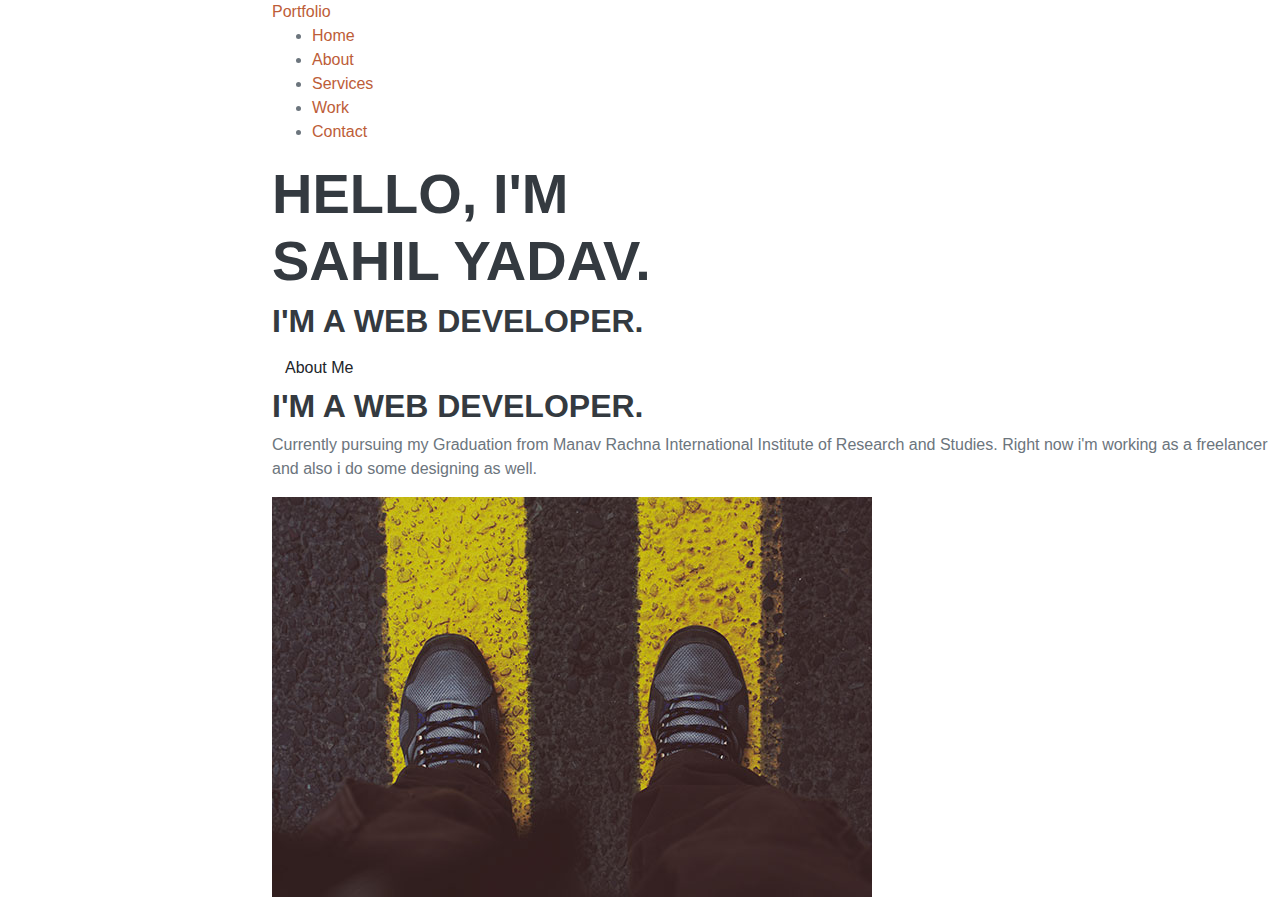
<file: startbootstrap-resume-gh-pages/img/portfolioo.html>
<!DOCTYPE html>
<html lang="en">
<head>
    <meta charset="UTF-8">
    <meta name="viewport" content="width=device-width, initial-scale=1.0">
    <title>Portfolio</title>
    <link rel="stylesheet" href="style.css">
</head>
<body>
    <header>
        <a href="#" class="logo">Portfolio</a>
        <div class="toggle"></div>
        <ul>
            <li><a href="#">Home</a></li>
            <li><a href="#">About</a></li>
            <li><a href="#">Services</a></li>
            <li><a href="#">Work</a></li>
            <li><a href="#">Contact</a></li>
        </ul>
    </header>
    <sectiom class="banner">
        <div class="textBx">
            <h2>Hello, I'm<br><span>Sahil Yadav.</span></h2>
            <h3>I'm a web developer.</h3>
            <a href ="#" class="btn">About Me</a>
        </div>
    </sectiom> 
    <section class="about">
        <div class="heading>
            <h2>About Me</h2>
        </div>
        <div class="content">
         <div class="contentBx w50">
             <h3>I'm a  Web developer.</h3>
             <p>Currently pursuing my Graduation from Manav Rachna International Institute of Research and Studies. Right now i'm working as a freelancer and also i do some designing as well. </p>
         </div>
         <div class="w50">
             <img src="img1.jpg" class="img">
         </div>
        </div>
    </section>
</body>
</html>
</file>
<file: startbootstrap-resume-gh-pages/img/style.css>
@charset "UTF-8";
:root {
    --blue: #007bff;
    --indigo: #6610f2;
    --purple: #6f42c1;
    --pink: #e83e8c;
    --red: #dc3545;
    --orange: #bd5d38;
    --yellow: #ffc107;
    --green: #28a745;
    --teal: #20c997;
    --cyan: #17a2b8;
    --white: #fff;
    --gray: #6c757d;
    --gray-dark: #343a40;
    --primary: #bd5d38;
    --secondary: #6c757d;
    --success: #28a745;
    --info: #17a2b8;
    --warning: #ffc107;
    --danger: #dc3545;
    --light: #f8f9fa;
    --dark: #343a40;
    --breakpoint-xs: 0;
    --breakpoint-sm: 576px;
    --breakpoint-md: 768px;
    --breakpoint-lg: 992px;
    --breakpoint-xl: 1200px;
    --font-family-sans-serif: -apple-system, BlinkMacSystemFont, "Segoe UI", Roboto, "Helvetica Neue", Arial, "Noto Sans", sans-serif, "Apple Color Emoji", "Segoe UI Emoji", "Segoe UI Symbol", "Noto Color Emoji";
    --font-family-monospace: SFMono-Regular, Menlo, Monaco, Consolas, "Liberation Mono", "Courier New", monospace;
  }
  
  *,
  *::before,
  *::after {
    box-sizing: border-box;
  }
  
  html {
    font-family: sans-serif;
    line-height: 1.15;
    -webkit-text-size-adjust: 100%;
    -webkit-tap-highlight-color: rgba(0, 0, 0, 0);
  }
  
  article, aside, figcaption, figure, footer, header, hgroup, main, nav, section {
    display: block;
  }
  
  body {
    margin: 0;
    font-family: "Muli", -apple-system, BlinkMacSystemFont, "Segoe UI", Roboto, "Helvetica Neue", Arial, sans-serif, "Apple Color Emoji", "Segoe UI Emoji", "Segoe UI Symbol", "Noto Color Emoji";
    font-size: 1rem;
    font-weight: 400;
    line-height: 1.5;
    color: #212529;
    text-align: left;
    background-color: #fff;
  }
  
  [tabindex="-1"]:focus:not(:focus-visible) {
    outline: 0 !important;
  }
  
  hr {
    box-sizing: content-box;
    height: 0;
    overflow: visible;
  }
  
  h1, h2, h3, h4, h5, h6 {
    margin-top: 0;
    margin-bottom: 0.5rem;
  }
  
  p {
    margin-top: 0;
    margin-bottom: 1rem;
  }
  
  abbr[title],
  abbr[data-original-title] {
    text-decoration: underline;
    -webkit-text-decoration: underline dotted;
            text-decoration: underline dotted;
    cursor: help;
    border-bottom: 0;
    -webkit-text-decoration-skip-ink: none;
            text-decoration-skip-ink: none;
  }
  
  address {
    margin-bottom: 1rem;
    font-style: normal;
    line-height: inherit;
  }
  
  ol,
  ul,
  dl {
    margin-top: 0;
    margin-bottom: 1rem;
  }
  
  ol ol,
  ul ul,
  ol ul,
  ul ol {
    margin-bottom: 0;
  }
  
  dt {
    font-weight: 700;
  }
  
  dd {
    margin-bottom: 0.5rem;
    margin-left: 0;
  }
  
  blockquote {
    margin: 0 0 1rem;
  }
  
  b,
  strong {
    font-weight: bolder;
  }
  
  small {
    font-size: 80%;
  }
  
  sub,
  sup {
    position: relative;
    font-size: 75%;
    line-height: 0;
    vertical-align: baseline;
  }
  
  sub {
    bottom: -0.25em;
  }
  
  sup {
    top: -0.5em;
  }
  
  a {
    color: #bd5d38;
    text-decoration: none;
    background-color: transparent;
  }
  a:hover {
    color: #824027;
    text-decoration: underline;
  }
  
  a:not([href]):not([class]) {
    color: inherit;
    text-decoration: none;
  }
  a:not([href]):not([class]):hover {
    color: inherit;
    text-decoration: none;
  }
  
  pre,
  code,
  kbd,
  samp {
    font-family: SFMono-Regular, Menlo, Monaco, Consolas, "Liberation Mono", "Courier New", monospace;
    font-size: 1em;
  }
  
  pre {
    margin-top: 0;
    margin-bottom: 1rem;
    overflow: auto;
    -ms-overflow-style: scrollbar;
  }
  
  figure {
    margin: 0 0 1rem;
  }
  
  img {
    vertical-align: middle;
    border-style: none;
  }
  
  svg {
    overflow: hidden;
    vertical-align: middle;
  }
  
  table {
    border-collapse: collapse;
  }
  
  caption {
    padding-top: 0.75rem;
    padding-bottom: 0.75rem;
    color: #6c757d;
    text-align: left;
    caption-side: bottom;
  }
  
  th {
    text-align: inherit;
    text-align: -webkit-match-parent;
  }
  
  label {
    display: inline-block;
    margin-bottom: 0.5rem;
  }
  
  button {
    border-radius: 0;
  }
  
  button:focus {
    outline: 1px dotted;
    outline: 5px auto -webkit-focus-ring-color;
  }
  
  input,
  button,
  select,
  optgroup,
  textarea {
    margin: 0;
    font-family: inherit;
    font-size: inherit;
    line-height: inherit;
  }
  
  button,
  input {
    overflow: visible;
  }
  
  button,
  select {
    text-transform: none;
  }
  
  [role=button] {
    cursor: pointer;
  }
  
  select {
    word-wrap: normal;
  }
  
  button,
  [type=button],
  [type=reset],
  [type=submit] {
    -webkit-appearance: button;
  }
  
  button:not(:disabled),
  [type=button]:not(:disabled),
  [type=reset]:not(:disabled),
  [type=submit]:not(:disabled) {
    cursor: pointer;
  }
  
  button::-moz-focus-inner,
  [type=button]::-moz-focus-inner,
  [type=reset]::-moz-focus-inner,
  [type=submit]::-moz-focus-inner {
    padding: 0;
    border-style: none;
  }
  
  input[type=radio],
  input[type=checkbox] {
    box-sizing: border-box;
    padding: 0;
  }
  
  textarea {
    overflow: auto;
    resize: vertical;
  }
  
  fieldset {
    min-width: 0;
    padding: 0;
    margin: 0;
    border: 0;
  }
  
  legend {
    display: block;
    width: 100%;
    max-width: 100%;
    padding: 0;
    margin-bottom: 0.5rem;
    font-size: 1.5rem;
    line-height: inherit;
    color: inherit;
    white-space: normal;
  }
  
  progress {
    vertical-align: baseline;
  }
  
  [type=number]::-webkit-inner-spin-button,
  [type=number]::-webkit-outer-spin-button {
    height: auto;
  }
  
  [type=search] {
    outline-offset: -2px;
    -webkit-appearance: none;
  }
  
  [type=search]::-webkit-search-decoration {
    -webkit-appearance: none;
  }
  
  ::-webkit-file-upload-button {
    font: inherit;
    -webkit-appearance: button;
  }
  
  output {
    display: inline-block;
  }
  
  summary {
    display: list-item;
    cursor: pointer;
  }
  
  template {
    display: none;
  }
  
  [hidden] {
    display: none !important;
  }
  
  h1, h2, h3, h4, h5, h6,
  .h1, .h2, .h3, .h4, .h5, .h6 {
    margin-bottom: 0.5rem;
    font-family: "Saira Extra Condensed", -apple-system, BlinkMacSystemFont, "Segoe UI", Roboto, "Helvetica Neue", Arial, sans-serif, "Apple Color Emoji", "Segoe UI Emoji", "Segoe UI Symbol", "Noto Color Emoji";
    font-weight: 700;
    line-height: 1.2;
    color: #343a40;
  }
  
  h1, .h1 {
    font-size: 6rem;
  }
  
  h2, .h2 {
    font-size: 3.5rem;
  }
  
  h3, .h3 {
    font-size: 2rem;
  }
  
  h4, .h4 {
    font-size: 1.5rem;
  }
  
  h5, .h5 {
    font-size: 1.25rem;
  }
  
  h6, .h6 {
    font-size: 1rem;
  }
  
  .lead {
    font-size: 1.25rem;
    font-weight: 300;
  }
  
  .display-1 {
    font-size: 6rem;
    font-weight: 300;
    line-height: 1.2;
  }
  
  .display-2 {
    font-size: 5.5rem;
    font-weight: 300;
    line-height: 1.2;
  }
  
  .display-3 {
    font-size: 4.5rem;
    font-weight: 300;
    line-height: 1.2;
  }
  
  .display-4 {
    font-size: 3.5rem;
    font-weight: 300;
    line-height: 1.2;
  }
  
  hr {
    margin-top: 1rem;
    margin-bottom: 1rem;
    border: 0;
    border-top: 1px solid rgba(0, 0, 0, 0.1);
  }
  
  small,
  .small {
    font-size: 80%;
    font-weight: 400;
  }
  
  mark,
  .mark {
    padding: 0.2em;
    background-color: #fcf8e3;
  }
  
  .list-unstyled {
    padding-left: 0;
    list-style: none;
  }
  
  .list-inline {
    padding-left: 0;
    list-style: none;
  }
  
  .list-inline-item {
    display: inline-block;
  }
  .list-inline-item:not(:last-child) {
    margin-right: 0.5rem;
  }
  
  .initialism {
    font-size: 90%;
    text-transform: uppercase;
  }
  
  .blockquote {
    margin-bottom: 1rem;
    font-size: 1.25rem;
  }
  
  .blockquote-footer {
    display: block;
    font-size: 80%;
    color: #6c757d;
  }
  .blockquote-footer::before {
    content: "— ";
  }
  
  .img-fluid {
    max-width: 100%;
    height: auto;
  }
  
  .img-thumbnail {
    padding: 0.25rem;
    background-color: #fff;
    border: 1px solid #dee2e6;
    border-radius: 0.25rem;
    max-width: 100%;
    height: auto;
  }
  
  .figure {
    display: inline-block;
  }
  
  .figure-img {
    margin-bottom: 0.5rem;
    line-height: 1;
  }
  
  .figure-caption {
    font-size: 90%;
    color: #6c757d;
  }
  
  code {
    font-size: 87.5%;
    color: #e83e8c;
    word-wrap: break-word;
  }
  a > code {
    color: inherit;
  }
  
  kbd {
    padding: 0.2rem 0.4rem;
    font-size: 87.5%;
    color: #fff;
    background-color: #212529;
    border-radius: 0.2rem;
  }
  kbd kbd {
    padding: 0;
    font-size: 100%;
    font-weight: 700;
  }
  
  pre {
    display: block;
    font-size: 87.5%;
    color: #212529;
  }
  pre code {
    font-size: inherit;
    color: inherit;
    word-break: normal;
  }
  
  .pre-scrollable {
    max-height: 340px;
    overflow-y: scroll;
  }
  
  .container,
  .container-fluid,
  .container-xl,
  .container-lg,
  .container-md,
  .container-sm {
    width: 100%;
    padding-right: 0.75rem;
    padding-left: 0.75rem;
    margin-right: auto;
    margin-left: auto;
  }
  
  @media (min-width: 576px) {
    .container-sm, .container {
      max-width: 540px;
    }
  }
  @media (min-width: 768px) {
    .container-md, .container-sm, .container {
      max-width: 720px;
    }
  }
  @media (min-width: 992px) {
    .container-lg, .container-md, .container-sm, .container {
      max-width: 960px;
    }
  }
  @media (min-width: 1200px) {
    .container-xl, .container-lg, .container-md, .container-sm, .container {
      max-width: 1140px;
    }
  }
  .row {
    display: flex;
    flex-wrap: wrap;
    margin-right: -0.75rem;
    margin-left: -0.75rem;
  }
  
  .no-gutters {
    margin-right: 0;
    margin-left: 0;
  }
  .no-gutters > .col,
  .no-gutters > [class*=col-] {
    padding-right: 0;
    padding-left: 0;
  }
  
  .col-xl,
  .col-xl-auto, .col-xl-12, .col-xl-11, .col-xl-10, .col-xl-9, .col-xl-8, .col-xl-7, .col-xl-6, .col-xl-5, .col-xl-4, .col-xl-3, .col-xl-2, .col-xl-1, .col-lg,
  .col-lg-auto, .col-lg-12, .col-lg-11, .col-lg-10, .col-lg-9, .col-lg-8, .col-lg-7, .col-lg-6, .col-lg-5, .col-lg-4, .col-lg-3, .col-lg-2, .col-lg-1, .col-md,
  .col-md-auto, .col-md-12, .col-md-11, .col-md-10, .col-md-9, .col-md-8, .col-md-7, .col-md-6, .col-md-5, .col-md-4, .col-md-3, .col-md-2, .col-md-1, .col-sm,
  .col-sm-auto, .col-sm-12, .col-sm-11, .col-sm-10, .col-sm-9, .col-sm-8, .col-sm-7, .col-sm-6, .col-sm-5, .col-sm-4, .col-sm-3, .col-sm-2, .col-sm-1, .col,
  .col-auto, .col-12, .col-11, .col-10, .col-9, .col-8, .col-7, .col-6, .col-5, .col-4, .col-3, .col-2, .col-1 {
    position: relative;
    width: 100%;
    padding-right: 0.75rem;
    padding-left: 0.75rem;
  }
  
  .col {
    flex-basis: 0;
    flex-grow: 1;
    max-width: 100%;
  }
  
  .row-cols-1 > * {
    flex: 0 0 100%;
    max-width: 100%;
  }
  
  .row-cols-2 > * {
    flex: 0 0 50%;
    max-width: 50%;
  }
  
  .row-cols-3 > * {
    flex: 0 0 33.3333333333%;
    max-width: 33.3333333333%;
  }
  
  .row-cols-4 > * {
    flex: 0 0 25%;
    max-width: 25%;
  }
  
  .row-cols-5 > * {
    flex: 0 0 20%;
    max-width: 20%;
  }
  
  .row-cols-6 > * {
    flex: 0 0 16.6666666667%;
    max-width: 16.6666666667%;
  }
  
  .col-auto {
    flex: 0 0 auto;
    width: auto;
    max-width: 100%;
  }
  
  .col-1 {
    flex: 0 0 8.3333333333%;
    max-width: 8.3333333333%;
  }
  
  .col-2 {
    flex: 0 0 16.6666666667%;
    max-width: 16.6666666667%;
  }
  
  .col-3 {
    flex: 0 0 25%;
    max-width: 25%;
  }
  
  .col-4 {
    flex: 0 0 33.3333333333%;
    max-width: 33.3333333333%;
  }
  
  .col-5 {
    flex: 0 0 41.6666666667%;
    max-width: 41.6666666667%;
  }
  
  .col-6 {
    flex: 0 0 50%;
    max-width: 50%;
  }
  
  .col-7 {
    flex: 0 0 58.3333333333%;
    max-width: 58.3333333333%;
  }
  
  .col-8 {
    flex: 0 0 66.6666666667%;
    max-width: 66.6666666667%;
  }
  
  .col-9 {
    flex: 0 0 75%;
    max-width: 75%;
  }
  
  .col-10 {
    flex: 0 0 83.3333333333%;
    max-width: 83.3333333333%;
  }
  
  .col-11 {
    flex: 0 0 91.6666666667%;
    max-width: 91.6666666667%;
  }
  
  .col-12 {
    flex: 0 0 100%;
    max-width: 100%;
  }
  
  .order-first {
    order: -1;
  }
  
  .order-last {
    order: 13;
  }
  
  .order-0 {
    order: 0;
  }
  
  .order-1 {
    order: 1;
  }
  
  .order-2 {
    order: 2;
  }
  
  .order-3 {
    order: 3;
  }
  
  .order-4 {
    order: 4;
  }
  
  .order-5 {
    order: 5;
  }
  
  .order-6 {
    order: 6;
  }
  
  .order-7 {
    order: 7;
  }
  
  .order-8 {
    order: 8;
  }
  
  .order-9 {
    order: 9;
  }
  
  .order-10 {
    order: 10;
  }
  
  .order-11 {
    order: 11;
  }
  
  .order-12 {
    order: 12;
  }
  
  .offset-1 {
    margin-left: 8.3333333333%;
  }
  
  .offset-2 {
    margin-left: 16.6666666667%;
  }
  
  .offset-3 {
    margin-left: 25%;
  }
  
  .offset-4 {
    margin-left: 33.3333333333%;
  }
  
  .offset-5 {
    margin-left: 41.6666666667%;
  }
  
  .offset-6 {
    margin-left: 50%;
  }
  
  .offset-7 {
    margin-left: 58.3333333333%;
  }
  
  .offset-8 {
    margin-left: 66.6666666667%;
  }
  
  .offset-9 {
    margin-left: 75%;
  }
  
  .offset-10 {
    margin-left: 83.3333333333%;
  }
  
  .offset-11 {
    margin-left: 91.6666666667%;
  }
  
  @media (min-width: 576px) {
    .col-sm {
      flex-basis: 0;
      flex-grow: 1;
      max-width: 100%;
    }
  
    .row-cols-sm-1 > * {
      flex: 0 0 100%;
      max-width: 100%;
    }
  
    .row-cols-sm-2 > * {
      flex: 0 0 50%;
      max-width: 50%;
    }
  
    .row-cols-sm-3 > * {
      flex: 0 0 33.3333333333%;
      max-width: 33.3333333333%;
    }
  
    .row-cols-sm-4 > * {
      flex: 0 0 25%;
      max-width: 25%;
    }
  
    .row-cols-sm-5 > * {
      flex: 0 0 20%;
      max-width: 20%;
    }
  
    .row-cols-sm-6 > * {
      flex: 0 0 16.6666666667%;
      max-width: 16.6666666667%;
    }
  
    .col-sm-auto {
      flex: 0 0 auto;
      width: auto;
      max-width: 100%;
    }
  
    .col-sm-1 {
      flex: 0 0 8.3333333333%;
      max-width: 8.3333333333%;
    }
  
    .col-sm-2 {
      flex: 0 0 16.6666666667%;
      max-width: 16.6666666667%;
    }
  
    .col-sm-3 {
      flex: 0 0 25%;
      max-width: 25%;
    }
  
    .col-sm-4 {
      flex: 0 0 33.3333333333%;
      max-width: 33.3333333333%;
    }
  
    .col-sm-5 {
      flex: 0 0 41.6666666667%;
      max-width: 41.6666666667%;
    }
  
    .col-sm-6 {
      flex: 0 0 50%;
      max-width: 50%;
    }
  
    .col-sm-7 {
      flex: 0 0 58.3333333333%;
      max-width: 58.3333333333%;
    }
  
    .col-sm-8 {
      flex: 0 0 66.6666666667%;
      max-width: 66.6666666667%;
    }
  
    .col-sm-9 {
      flex: 0 0 75%;
      max-width: 75%;
    }
  
    .col-sm-10 {
      flex: 0 0 83.3333333333%;
      max-width: 83.3333333333%;
    }
  
    .col-sm-11 {
      flex: 0 0 91.6666666667%;
      max-width: 91.6666666667%;
    }
  
    .col-sm-12 {
      flex: 0 0 100%;
      max-width: 100%;
    }
  
    .order-sm-first {
      order: -1;
    }
  
    .order-sm-last {
      order: 13;
    }
  
    .order-sm-0 {
      order: 0;
    }
  
    .order-sm-1 {
      order: 1;
    }
  
    .order-sm-2 {
      order: 2;
    }
  
    .order-sm-3 {
      order: 3;
    }
  
    .order-sm-4 {
      order: 4;
    }
  
    .order-sm-5 {
      order: 5;
    }
  
    .order-sm-6 {
      order: 6;
    }
  
    .order-sm-7 {
      order: 7;
    }
  
    .order-sm-8 {
      order: 8;
    }
  
    .order-sm-9 {
      order: 9;
    }
  
    .order-sm-10 {
      order: 10;
    }
  
    .order-sm-11 {
      order: 11;
    }
  
    .order-sm-12 {
      order: 12;
    }
  
    .offset-sm-0 {
      margin-left: 0;
    }
  
    .offset-sm-1 {
      margin-left: 8.3333333333%;
    }
  
    .offset-sm-2 {
      margin-left: 16.6666666667%;
    }
  
    .offset-sm-3 {
      margin-left: 25%;
    }
  
    .offset-sm-4 {
      margin-left: 33.3333333333%;
    }
  
    .offset-sm-5 {
      margin-left: 41.6666666667%;
    }
  
    .offset-sm-6 {
      margin-left: 50%;
    }
  
    .offset-sm-7 {
      margin-left: 58.3333333333%;
    }
  
    .offset-sm-8 {
      margin-left: 66.6666666667%;
    }
  
    .offset-sm-9 {
      margin-left: 75%;
    }
  
    .offset-sm-10 {
      margin-left: 83.3333333333%;
    }
  
    .offset-sm-11 {
      margin-left: 91.6666666667%;
    }
  }
  @media (min-width: 768px) {
    .col-md {
      flex-basis: 0;
      flex-grow: 1;
      max-width: 100%;
    }
  
    .row-cols-md-1 > * {
      flex: 0 0 100%;
      max-width: 100%;
    }
  
    .row-cols-md-2 > * {
      flex: 0 0 50%;
      max-width: 50%;
    }
  
    .row-cols-md-3 > * {
      flex: 0 0 33.3333333333%;
      max-width: 33.3333333333%;
    }
  
    .row-cols-md-4 > * {
      flex: 0 0 25%;
      max-width: 25%;
    }
  
    .row-cols-md-5 > * {
      flex: 0 0 20%;
      max-width: 20%;
    }
  
    .row-cols-md-6 > * {
      flex: 0 0 16.6666666667%;
      max-width: 16.6666666667%;
    }
  
    .col-md-auto {
      flex: 0 0 auto;
      width: auto;
      max-width: 100%;
    }
  
    .col-md-1 {
      flex: 0 0 8.3333333333%;
      max-width: 8.3333333333%;
    }
  
    .col-md-2 {
      flex: 0 0 16.6666666667%;
      max-width: 16.6666666667%;
    }
  
    .col-md-3 {
      flex: 0 0 25%;
      max-width: 25%;
    }
  
    .col-md-4 {
      flex: 0 0 33.3333333333%;
      max-width: 33.3333333333%;
    }
  
    .col-md-5 {
      flex: 0 0 41.6666666667%;
      max-width: 41.6666666667%;
    }
  
    .col-md-6 {
      flex: 0 0 50%;
      max-width: 50%;
    }
  
    .col-md-7 {
      flex: 0 0 58.3333333333%;
      max-width: 58.3333333333%;
    }
  
    .col-md-8 {
      flex: 0 0 66.6666666667%;
      max-width: 66.6666666667%;
    }
  
    .col-md-9 {
      flex: 0 0 75%;
      max-width: 75%;
    }
  
    .col-md-10 {
      flex: 0 0 83.3333333333%;
      max-width: 83.3333333333%;
    }
  
    .col-md-11 {
      flex: 0 0 91.6666666667%;
      max-width: 91.6666666667%;
    }
  
    .col-md-12 {
      flex: 0 0 100%;
      max-width: 100%;
    }
  
    .order-md-first {
      order: -1;
    }
  
    .order-md-last {
      order: 13;
    }
  
    .order-md-0 {
      order: 0;
    }
  
    .order-md-1 {
      order: 1;
    }
  
    .order-md-2 {
      order: 2;
    }
  
    .order-md-3 {
      order: 3;
    }
  
    .order-md-4 {
      order: 4;
    }
  
    .order-md-5 {
      order: 5;
    }
  
    .order-md-6 {
      order: 6;
    }
  
    .order-md-7 {
      order: 7;
    }
  
    .order-md-8 {
      order: 8;
    }
  
    .order-md-9 {
      order: 9;
    }
  
    .order-md-10 {
      order: 10;
    }
  
    .order-md-11 {
      order: 11;
    }
  
    .order-md-12 {
      order: 12;
    }
  
    .offset-md-0 {
      margin-left: 0;
    }
  
    .offset-md-1 {
      margin-left: 8.3333333333%;
    }
  
    .offset-md-2 {
      margin-left: 16.6666666667%;
    }
  
    .offset-md-3 {
      margin-left: 25%;
    }
  
    .offset-md-4 {
      margin-left: 33.3333333333%;
    }
  
    .offset-md-5 {
      margin-left: 41.6666666667%;
    }
  
    .offset-md-6 {
      margin-left: 50%;
    }
  
    .offset-md-7 {
      margin-left: 58.3333333333%;
    }
  
    .offset-md-8 {
      margin-left: 66.6666666667%;
    }
  
    .offset-md-9 {
      margin-left: 75%;
    }
  
    .offset-md-10 {
      margin-left: 83.3333333333%;
    }
  
    .offset-md-11 {
      margin-left: 91.6666666667%;
    }
  }
  @media (min-width: 992px) {
    .col-lg {
      flex-basis: 0;
      flex-grow: 1;
      max-width: 100%;
    }
  
    .row-cols-lg-1 > * {
      flex: 0 0 100%;
      max-width: 100%;
    }
  
    .row-cols-lg-2 > * {
      flex: 0 0 50%;
      max-width: 50%;
    }
  
    .row-cols-lg-3 > * {
      flex: 0 0 33.3333333333%;
      max-width: 33.3333333333%;
    }
  
    .row-cols-lg-4 > * {
      flex: 0 0 25%;
      max-width: 25%;
    }
  
    .row-cols-lg-5 > * {
      flex: 0 0 20%;
      max-width: 20%;
    }
  
    .row-cols-lg-6 > * {
      flex: 0 0 16.6666666667%;
      max-width: 16.6666666667%;
    }
  
    .col-lg-auto {
      flex: 0 0 auto;
      width: auto;
      max-width: 100%;
    }
  
    .col-lg-1 {
      flex: 0 0 8.3333333333%;
      max-width: 8.3333333333%;
    }
  
    .col-lg-2 {
      flex: 0 0 16.6666666667%;
      max-width: 16.6666666667%;
    }
  
    .col-lg-3 {
      flex: 0 0 25%;
      max-width: 25%;
    }
  
    .col-lg-4 {
      flex: 0 0 33.3333333333%;
      max-width: 33.3333333333%;
    }
  
    .col-lg-5 {
      flex: 0 0 41.6666666667%;
      max-width: 41.6666666667%;
    }
  
    .col-lg-6 {
      flex: 0 0 50%;
      max-width: 50%;
    }
  
    .col-lg-7 {
      flex: 0 0 58.3333333333%;
      max-width: 58.3333333333%;
    }
  
    .col-lg-8 {
      flex: 0 0 66.6666666667%;
      max-width: 66.6666666667%;
    }
  
    .col-lg-9 {
      flex: 0 0 75%;
      max-width: 75%;
    }
  
    .col-lg-10 {
      flex: 0 0 83.3333333333%;
      max-width: 83.3333333333%;
    }
  
    .col-lg-11 {
      flex: 0 0 91.6666666667%;
      max-width: 91.6666666667%;
    }
  
    .col-lg-12 {
      flex: 0 0 100%;
      max-width: 100%;
    }
  
    .order-lg-first {
      order: -1;
    }
  
    .order-lg-last {
      order: 13;
    }
  
    .order-lg-0 {
      order: 0;
    }
  
    .order-lg-1 {
      order: 1;
    }
  
    .order-lg-2 {
      order: 2;
    }
  
    .order-lg-3 {
      order: 3;
    }
  
    .order-lg-4 {
      order: 4;
    }
  
    .order-lg-5 {
      order: 5;
    }
  
    .order-lg-6 {
      order: 6;
    }
  
    .order-lg-7 {
      order: 7;
    }
  
    .order-lg-8 {
      order: 8;
    }
  
    .order-lg-9 {
      order: 9;
    }
  
    .order-lg-10 {
      order: 10;
    }
  
    .order-lg-11 {
      order: 11;
    }
  
    .order-lg-12 {
      order: 12;
    }
  
    .offset-lg-0 {
      margin-left: 0;
    }
  
    .offset-lg-1 {
      margin-left: 8.3333333333%;
    }
  
    .offset-lg-2 {
      margin-left: 16.6666666667%;
    }
  
    .offset-lg-3 {
      margin-left: 25%;
    }
  
    .offset-lg-4 {
      margin-left: 33.3333333333%;
    }
  
    .offset-lg-5 {
      margin-left: 41.6666666667%;
    }
  
    .offset-lg-6 {
      margin-left: 50%;
    }
  
    .offset-lg-7 {
      margin-left: 58.3333333333%;
    }
  
    .offset-lg-8 {
      margin-left: 66.6666666667%;
    }
  
    .offset-lg-9 {
      margin-left: 75%;
    }
  
    .offset-lg-10 {
      margin-left: 83.3333333333%;
    }
  
    .offset-lg-11 {
      margin-left: 91.6666666667%;
    }
  }
  @media (min-width: 1200px) {
    .col-xl {
      flex-basis: 0;
      flex-grow: 1;
      max-width: 100%;
    }
  
    .row-cols-xl-1 > * {
      flex: 0 0 100%;
      max-width: 100%;
    }
  
    .row-cols-xl-2 > * {
      flex: 0 0 50%;
      max-width: 50%;
    }
  
    .row-cols-xl-3 > * {
      flex: 0 0 33.3333333333%;
      max-width: 33.3333333333%;
    }
  
    .row-cols-xl-4 > * {
      flex: 0 0 25%;
      max-width: 25%;
    }
  
    .row-cols-xl-5 > * {
      flex: 0 0 20%;
      max-width: 20%;
    }
  
    .row-cols-xl-6 > * {
      flex: 0 0 16.6666666667%;
      max-width: 16.6666666667%;
    }
  
    .col-xl-auto {
      flex: 0 0 auto;
      width: auto;
      max-width: 100%;
    }
  
    .col-xl-1 {
      flex: 0 0 8.3333333333%;
      max-width: 8.3333333333%;
    }
  
    .col-xl-2 {
      flex: 0 0 16.6666666667%;
      max-width: 16.6666666667%;
    }
  
    .col-xl-3 {
      flex: 0 0 25%;
      max-width: 25%;
    }
  
    .col-xl-4 {
      flex: 0 0 33.3333333333%;
      max-width: 33.3333333333%;
    }
  
    .col-xl-5 {
      flex: 0 0 41.6666666667%;
      max-width: 41.6666666667%;
    }
  
    .col-xl-6 {
      flex: 0 0 50%;
      max-width: 50%;
    }
  
    .col-xl-7 {
      flex: 0 0 58.3333333333%;
      max-width: 58.3333333333%;
    }
  
    .col-xl-8 {
      flex: 0 0 66.6666666667%;
      max-width: 66.6666666667%;
    }
  
    .col-xl-9 {
      flex: 0 0 75%;
      max-width: 75%;
    }
  
    .col-xl-10 {
      flex: 0 0 83.3333333333%;
      max-width: 83.3333333333%;
    }
  
    .col-xl-11 {
      flex: 0 0 91.6666666667%;
      max-width: 91.6666666667%;
    }
  
    .col-xl-12 {
      flex: 0 0 100%;
      max-width: 100%;
    }
  
    .order-xl-first {
      order: -1;
    }
  
    .order-xl-last {
      order: 13;
    }
  
    .order-xl-0 {
      order: 0;
    }
  
    .order-xl-1 {
      order: 1;
    }
  
    .order-xl-2 {
      order: 2;
    }
  
    .order-xl-3 {
      order: 3;
    }
  
    .order-xl-4 {
      order: 4;
    }
  
    .order-xl-5 {
      order: 5;
    }
  
    .order-xl-6 {
      order: 6;
    }
  
    .order-xl-7 {
      order: 7;
    }
  
    .order-xl-8 {
      order: 8;
    }
  
    .order-xl-9 {
      order: 9;
    }
  
    .order-xl-10 {
      order: 10;
    }
  
    .order-xl-11 {
      order: 11;
    }
  
    .order-xl-12 {
      order: 12;
    }
  
    .offset-xl-0 {
      margin-left: 0;
    }
  
    .offset-xl-1 {
      margin-left: 8.3333333333%;
    }
  
    .offset-xl-2 {
      margin-left: 16.6666666667%;
    }
  
    .offset-xl-3 {
      margin-left: 25%;
    }
  
    .offset-xl-4 {
      margin-left: 33.3333333333%;
    }
  
    .offset-xl-5 {
      margin-left: 41.6666666667%;
    }
  
    .offset-xl-6 {
      margin-left: 50%;
    }
  
    .offset-xl-7 {
      margin-left: 58.3333333333%;
    }
  
    .offset-xl-8 {
      margin-left: 66.6666666667%;
    }
  
    .offset-xl-9 {
      margin-left: 75%;
    }
  
    .offset-xl-10 {
      margin-left: 83.3333333333%;
    }
  
    .offset-xl-11 {
      margin-left: 91.6666666667%;
    }
  }
  .table {
    width: 100%;
    margin-bottom: 1rem;
    color: #212529;
  }
  .table th,
  .table td {
    padding: 0.75rem;
    vertical-align: top;
    border-top: 1px solid #dee2e6;
  }
  .table thead th {
    vertical-align: bottom;
    border-bottom: 2px solid #dee2e6;
  }
  .table tbody + tbody {
    border-top: 2px solid #dee2e6;
  }
  
  .table-sm th,
  .table-sm td {
    padding: 0.3rem;
  }
  
  .table-bordered {
    border: 1px solid #dee2e6;
  }
  .table-bordered th,
  .table-bordered td {
    border: 1px solid #dee2e6;
  }
  .table-bordered thead th,
  .table-bordered thead td {
    border-bottom-width: 2px;
  }
  
  .table-borderless th,
  .table-borderless td,
  .table-borderless thead th,
  .table-borderless tbody + tbody {
    border: 0;
  }
  
  .table-striped tbody tr:nth-of-type(odd) {
    background-color: rgba(0, 0, 0, 0.05);
  }
  
  .table-hover tbody tr:hover {
    color: #212529;
    background-color: rgba(0, 0, 0, 0.075);
  }
  
  .table-primary,
  .table-primary > th,
  .table-primary > td {
    background-color: #edd2c7;
  }
  .table-primary th,
  .table-primary td,
  .table-primary thead th,
  .table-primary tbody + tbody {
    border-color: #ddab98;
  }
  
  .table-hover .table-primary:hover {
    background-color: #e7c2b4;
  }
  .table-hover .table-primary:hover > td,
  .table-hover .table-primary:hover > th {
    background-color: #e7c2b4;
  }
  
  .table-secondary,
  .table-secondary > th,
  .table-secondary > td {
    background-color: #d6d8db;
  }
  .table-secondary th,
  .table-secondary td,
  .table-secondary thead th,
  .table-secondary tbody + tbody {
    border-color: #b3b7bb;
  }
  
  .table-hover .table-secondary:hover {
    background-color: #c8cbcf;
  }
  .table-hover .table-secondary:hover > td,
  .table-hover .table-secondary:hover > th {
    background-color: #c8cbcf;
  }
  
  .table-success,
  .table-success > th,
  .table-success > td {
    background-color: #c3e6cb;
  }
  .table-success th,
  .table-success td,
  .table-success thead th,
  .table-success tbody + tbody {
    border-color: #8fd19e;
  }
  
  .table-hover .table-success:hover {
    background-color: #b1dfbb;
  }
  .table-hover .table-success:hover > td,
  .table-hover .table-success:hover > th {
    background-color: #b1dfbb;
  }
  
  .table-info,
  .table-info > th,
  .table-info > td {
    background-color: #bee5eb;
  }
  .table-info th,
  .table-info td,
  .table-info thead th,
  .table-info tbody + tbody {
    border-color: #86cfda;
  }
  
  .table-hover .table-info:hover {
    background-color: #abdde5;
  }
  .table-hover .table-info:hover > td,
  .table-hover .table-info:hover > th {
    background-color: #abdde5;
  }
  
  .table-warning,
  .table-warning > th,
  .table-warning > td {
    background-color: #ffeeba;
  }
  .table-warning th,
  .table-warning td,
  .table-warning thead th,
  .table-warning tbody + tbody {
    border-color: #ffdf7e;
  }
  
  .table-hover .table-warning:hover {
    background-color: #ffe8a1;
  }
  .table-hover .table-warning:hover > td,
  .table-hover .table-warning:hover > th {
    background-color: #ffe8a1;
  }
  
  .table-danger,
  .table-danger > th,
  .table-danger > td {
    background-color: #f5c6cb;
  }
  .table-danger th,
  .table-danger td,
  .table-danger thead th,
  .table-danger tbody + tbody {
    border-color: #ed969e;
  }
  
  .table-hover .table-danger:hover {
    background-color: #f1b0b7;
  }
  .table-hover .table-danger:hover > td,
  .table-hover .table-danger:hover > th {
    background-color: #f1b0b7;
  }
  
  .table-light,
  .table-light > th,
  .table-light > td {
    background-color: #fdfdfe;
  }
  .table-light th,
  .table-light td,
  .table-light thead th,
  .table-light tbody + tbody {
    border-color: #fbfcfc;
  }
  
  .table-hover .table-light:hover {
    background-color: #ececf6;
  }
  .table-hover .table-light:hover > td,
  .table-hover .table-light:hover > th {
    background-color: #ececf6;
  }
  
  .table-dark,
  .table-dark > th,
  .table-dark > td {
    background-color: #c6c8ca;
  }
  .table-dark th,
  .table-dark td,
  .table-dark thead th,
  .table-dark tbody + tbody {
    border-color: #95999c;
  }
  
  .table-hover .table-dark:hover {
    background-color: #b9bbbe;
  }
  .table-hover .table-dark:hover > td,
  .table-hover .table-dark:hover > th {
    background-color: #b9bbbe;
  }
  
  .table-active,
  .table-active > th,
  .table-active > td {
    background-color: rgba(0, 0, 0, 0.075);
  }
  
  .table-hover .table-active:hover {
    background-color: rgba(0, 0, 0, 0.075);
  }
  .table-hover .table-active:hover > td,
  .table-hover .table-active:hover > th {
    background-color: rgba(0, 0, 0, 0.075);
  }
  
  .table .thead-dark th {
    color: #fff;
    background-color: #343a40;
    border-color: #454d55;
  }
  .table .thead-light th {
    color: #495057;
    background-color: #e9ecef;
    border-color: #dee2e6;
  }
  
  .table-dark {
    color: #fff;
    background-color: #343a40;
  }
  .table-dark th,
  .table-dark td,
  .table-dark thead th {
    border-color: #454d55;
  }
  .table-dark.table-bordered {
    border: 0;
  }
  .table-dark.table-striped tbody tr:nth-of-type(odd) {
    background-color: rgba(255, 255, 255, 0.05);
  }
  .table-dark.table-hover tbody tr:hover {
    color: #fff;
    background-color: rgba(255, 255, 255, 0.075);
  }
  
  @media (max-width: 575.98px) {
    .table-responsive-sm {
      display: block;
      width: 100%;
      overflow-x: auto;
      -webkit-overflow-scrolling: touch;
    }
    .table-responsive-sm > .table-bordered {
      border: 0;
    }
  }
  @media (max-width: 767.98px) {
    .table-responsive-md {
      display: block;
      width: 100%;
      overflow-x: auto;
      -webkit-overflow-scrolling: touch;
    }
    .table-responsive-md > .table-bordered {
      border: 0;
    }
  }
  @media (max-width: 991.98px) {
    .table-responsive-lg {
      display: block;
      width: 100%;
      overflow-x: auto;
      -webkit-overflow-scrolling: touch;
    }
    .table-responsive-lg > .table-bordered {
      border: 0;
    }
  }
  @media (max-width: 1199.98px) {
    .table-responsive-xl {
      display: block;
      width: 100%;
      overflow-x: auto;
      -webkit-overflow-scrolling: touch;
    }
    .table-responsive-xl > .table-bordered {
      border: 0;
    }
  }
  .table-responsive {
    display: block;
    width: 100%;
    overflow-x: auto;
    -webkit-overflow-scrolling: touch;
  }
  .table-responsive > .table-bordered {
    border: 0;
  }
  
  .form-control {
    display: block;
    width: 100%;
    height: calc(1.5em + 0.75rem + 2px);
    padding: 0.375rem 0.75rem;
    font-size: 1rem;
    font-weight: 400;
    line-height: 1.5;
    color: #495057;
    background-color: #fff;
    background-clip: padding-box;
    border: 1px solid #ced4da;
    border-radius: 0.25rem;
    transition: border-color 0.15s ease-in-out, box-shadow 0.15s ease-in-out;
  }
  @media (prefers-reduced-motion: reduce) {
    .form-control {
      transition: none;
    }
  }
  .form-control::-ms-expand {
    background-color: transparent;
    border: 0;
  }
  .form-control:-moz-focusring {
    color: transparent;
    text-shadow: 0 0 0 #495057;
  }
  .form-control:focus {
    color: #495057;
    background-color: #fff;
    border-color: #e0aa95;
    outline: 0;
    box-shadow: 0 0 0 0.2rem rgba(189, 93, 56, 0.25);
  }
  .form-control::-moz-placeholder {
    color: #6c757d;
    opacity: 1;
  }
  .form-control:-ms-input-placeholder {
    color: #6c757d;
    opacity: 1;
  }
  .form-control::placeholder {
    color: #6c757d;
    opacity: 1;
  }
  .form-control:disabled, .form-control[readonly] {
    background-color: #e9ecef;
    opacity: 1;
  }
  
  input[type=date].form-control,
  input[type=time].form-control,
  input[type=datetime-local].form-control,
  input[type=month].form-control {
    -webkit-appearance: none;
       -moz-appearance: none;
            appearance: none;
  }
  
  select.form-control:focus::-ms-value {
    color: #495057;
    background-color: #fff;
  }
  
  .form-control-file,
  .form-control-range {
    display: block;
    width: 100%;
  }
  
  .col-form-label {
    padding-top: calc(0.375rem + 1px);
    padding-bottom: calc(0.375rem + 1px);
    margin-bottom: 0;
    font-size: inherit;
    line-height: 1.5;
  }
  
  .col-form-label-lg {
    padding-top: calc(0.5rem + 1px);
    padding-bottom: calc(0.5rem + 1px);
    font-size: 1.25rem;
    line-height: 1.5;
  }
  
  .col-form-label-sm {
    padding-top: calc(0.25rem + 1px);
    padding-bottom: calc(0.25rem + 1px);
    font-size: 0.875rem;
    line-height: 1.5;
  }
  
  .form-control-plaintext {
    display: block;
    width: 100%;
    padding: 0.375rem 0;
    margin-bottom: 0;
    font-size: 1rem;
    line-height: 1.5;
    color: #212529;
    background-color: transparent;
    border: solid transparent;
    border-width: 1px 0;
  }
  .form-control-plaintext.form-control-sm, .form-control-plaintext.form-control-lg {
    padding-right: 0;
    padding-left: 0;
  }
  
  .form-control-sm {
    height: calc(1.5em + 0.5rem + 2px);
    padding: 0.25rem 0.5rem;
    font-size: 0.875rem;
    line-height: 1.5;
    border-radius: 0.2rem;
  }
  
  .form-control-lg {
    height: calc(1.5em + 1rem + 2px);
    padding: 0.5rem 1rem;
    font-size: 1.25rem;
    line-height: 1.5;
    border-radius: 0.3rem;
  }
  
  select.form-control[size], select.form-control[multiple] {
    height: auto;
  }
  
  textarea.form-control {
    height: auto;
  }
  
  .form-group {
    margin-bottom: 1rem;
  }
  
  .form-text {
    display: block;
    margin-top: 0.25rem;
  }
  
  .form-row {
    display: flex;
    flex-wrap: wrap;
    margin-right: -5px;
    margin-left: -5px;
  }
  .form-row > .col,
  .form-row > [class*=col-] {
    padding-right: 5px;
    padding-left: 5px;
  }
  
  .form-check {
    position: relative;
    display: block;
    padding-left: 1.25rem;
  }
  
  .form-check-input {
    position: absolute;
    margin-top: 0.3rem;
    margin-left: -1.25rem;
  }
  .form-check-input[disabled] ~ .form-check-label, .form-check-input:disabled ~ .form-check-label {
    color: #6c757d;
  }
  
  .form-check-label {
    margin-bottom: 0;
  }
  
  .form-check-inline {
    display: inline-flex;
    align-items: center;
    padding-left: 0;
    margin-right: 0.75rem;
  }
  .form-check-inline .form-check-input {
    position: static;
    margin-top: 0;
    margin-right: 0.3125rem;
    margin-left: 0;
  }
  
  .valid-feedback {
    display: none;
    width: 100%;
    margin-top: 0.25rem;
    font-size: 80%;
    color: #28a745;
  }
  
  .valid-tooltip {
    position: absolute;
    top: 100%;
    left: 0;
    z-index: 5;
    display: none;
    max-width: 100%;
    padding: 0.25rem 0.5rem;
    margin-top: 0.1rem;
    font-size: 0.875rem;
    line-height: 1.5;
    color: #fff;
    background-color: rgba(40, 167, 69, 0.9);
    border-radius: 0.25rem;
  }
  
  .was-validated :valid ~ .valid-feedback,
  .was-validated :valid ~ .valid-tooltip,
  .is-valid ~ .valid-feedback,
  .is-valid ~ .valid-tooltip {
    display: block;
  }
  
  .was-validated .form-control:valid, .form-control.is-valid {
    border-color: #28a745;
    padding-right: calc(1.5em + 0.75rem);
    background-image: url("data:image/svg+xml,%3csvg xmlns='http://www.w3.org/2000/svg' width='8' height='8' viewBox='0 0 8 8'%3e%3cpath fill='%2328a745' d='M2.3 6.73L.6 4.53c-.4-1.04.46-1.4 1.1-.8l1.1 1.4 3.4-3.8c.6-.63 1.6-.27 1.2.7l-4 4.6c-.43.5-.8.4-1.1.1z'/%3e%3c/svg%3e");
    background-repeat: no-repeat;
    background-position: right calc(0.375em + 0.1875rem) center;
    background-size: calc(0.75em + 0.375rem) calc(0.75em + 0.375rem);
  }
  .was-validated .form-control:valid:focus, .form-control.is-valid:focus {
    border-color: #28a745;
    box-shadow: 0 0 0 0.2rem rgba(40, 167, 69, 0.25);
  }
  
  .was-validated textarea.form-control:valid, textarea.form-control.is-valid {
    padding-right: calc(1.5em + 0.75rem);
    background-position: top calc(0.375em + 0.1875rem) right calc(0.375em + 0.1875rem);
  }
  
  .was-validated .custom-select:valid, .custom-select.is-valid {
    border-color: #28a745;
    padding-right: calc(0.75em + 2.3125rem);
    background: url("data:image/svg+xml,%3csvg xmlns='http://www.w3.org/2000/svg' width='4' height='5' viewBox='0 0 4 5'%3e%3cpath fill='%23343a40' d='M2 0L0 2h4zm0 5L0 3h4z'/%3e%3c/svg%3e") no-repeat right 0.75rem center/8px 10px, url("data:image/svg+xml,%3csvg xmlns='http://www.w3.org/2000/svg' width='8' height='8' viewBox='0 0 8 8'%3e%3cpath fill='%2328a745' d='M2.3 6.73L.6 4.53c-.4-1.04.46-1.4 1.1-.8l1.1 1.4 3.4-3.8c.6-.63 1.6-.27 1.2.7l-4 4.6c-.43.5-.8.4-1.1.1z'/%3e%3c/svg%3e") #fff no-repeat center right 1.75rem/calc(0.75em + 0.375rem) calc(0.75em + 0.375rem);
  }
  .was-validated .custom-select:valid:focus, .custom-select.is-valid:focus {
    border-color: #28a745;
    box-shadow: 0 0 0 0.2rem rgba(40, 167, 69, 0.25);
  }
  
  .was-validated .form-check-input:valid ~ .form-check-label, .form-check-input.is-valid ~ .form-check-label {
    color: #28a745;
  }
  .was-validated .form-check-input:valid ~ .valid-feedback,
  .was-validated .form-check-input:valid ~ .valid-tooltip, .form-check-input.is-valid ~ .valid-feedback,
  .form-check-input.is-valid ~ .valid-tooltip {
    display: block;
  }
  
  .was-validated .custom-control-input:valid ~ .custom-control-label, .custom-control-input.is-valid ~ .custom-control-label {
    color: #28a745;
  }
  .was-validated .custom-control-input:valid ~ .custom-control-label::before, .custom-control-input.is-valid ~ .custom-control-label::before {
    border-color: #28a745;
  }
  .was-validated .custom-control-input:valid:checked ~ .custom-control-label::before, .custom-control-input.is-valid:checked ~ .custom-control-label::before {
    border-color: #34ce57;
    background-color: #34ce57;
  }
  .was-validated .custom-control-input:valid:focus ~ .custom-control-label::before, .custom-control-input.is-valid:focus ~ .custom-control-label::before {
    box-shadow: 0 0 0 0.2rem rgba(40, 167, 69, 0.25);
  }
  .was-validated .custom-control-input:valid:focus:not(:checked) ~ .custom-control-label::before, .custom-control-input.is-valid:focus:not(:checked) ~ .custom-control-label::before {
    border-color: #28a745;
  }
  
  .was-validated .custom-file-input:valid ~ .custom-file-label, .custom-file-input.is-valid ~ .custom-file-label {
    border-color: #28a745;
  }
  .was-validated .custom-file-input:valid:focus ~ .custom-file-label, .custom-file-input.is-valid:focus ~ .custom-file-label {
    border-color: #28a745;
    box-shadow: 0 0 0 0.2rem rgba(40, 167, 69, 0.25);
  }
  
  .invalid-feedback {
    display: none;
    width: 100%;
    margin-top: 0.25rem;
    font-size: 80%;
    color: #dc3545;
  }
  
  .invalid-tooltip {
    position: absolute;
    top: 100%;
    left: 0;
    z-index: 5;
    display: none;
    max-width: 100%;
    padding: 0.25rem 0.5rem;
    margin-top: 0.1rem;
    font-size: 0.875rem;
    line-height: 1.5;
    color: #fff;
    background-color: rgba(220, 53, 69, 0.9);
    border-radius: 0.25rem;
  }
  
  .was-validated :invalid ~ .invalid-feedback,
  .was-validated :invalid ~ .invalid-tooltip,
  .is-invalid ~ .invalid-feedback,
  .is-invalid ~ .invalid-tooltip {
    display: block;
  }
  
  .was-validated .form-control:invalid, .form-control.is-invalid {
    border-color: #dc3545;
    padding-right: calc(1.5em + 0.75rem);
    background-image: url("data:image/svg+xml,%3csvg xmlns='http://www.w3.org/2000/svg' width='12' height='12' fill='none' stroke='%23dc3545' viewBox='0 0 12 12'%3e%3ccircle cx='6' cy='6' r='4.5'/%3e%3cpath stroke-linejoin='round' d='M5.8 3.6h.4L6 6.5z'/%3e%3ccircle cx='6' cy='8.2' r='.6' fill='%23dc3545' stroke='none'/%3e%3c/svg%3e");
    background-repeat: no-repeat;
    background-position: right calc(0.375em + 0.1875rem) center;
    background-size: calc(0.75em + 0.375rem) calc(0.75em + 0.375rem);
  }
  .was-validated .form-control:invalid:focus, .form-control.is-invalid:focus {
    border-color: #dc3545;
    box-shadow: 0 0 0 0.2rem rgba(220, 53, 69, 0.25);
  }
  
  .was-validated textarea.form-control:invalid, textarea.form-control.is-invalid {
    padding-right: calc(1.5em + 0.75rem);
    background-position: top calc(0.375em + 0.1875rem) right calc(0.375em + 0.1875rem);
  }
  
  .was-validated .custom-select:invalid, .custom-select.is-invalid {
    border-color: #dc3545;
    padding-right: calc(0.75em + 2.3125rem);
    background: url("data:image/svg+xml,%3csvg xmlns='http://www.w3.org/2000/svg' width='4' height='5' viewBox='0 0 4 5'%3e%3cpath fill='%23343a40' d='M2 0L0 2h4zm0 5L0 3h4z'/%3e%3c/svg%3e") no-repeat right 0.75rem center/8px 10px, url("data:image/svg+xml,%3csvg xmlns='http://www.w3.org/2000/svg' width='12' height='12' fill='none' stroke='%23dc3545' viewBox='0 0 12 12'%3e%3ccircle cx='6' cy='6' r='4.5'/%3e%3cpath stroke-linejoin='round' d='M5.8 3.6h.4L6 6.5z'/%3e%3ccircle cx='6' cy='8.2' r='.6' fill='%23dc3545' stroke='none'/%3e%3c/svg%3e") #fff no-repeat center right 1.75rem/calc(0.75em + 0.375rem) calc(0.75em + 0.375rem);
  }
  .was-validated .custom-select:invalid:focus, .custom-select.is-invalid:focus {
    border-color: #dc3545;
    box-shadow: 0 0 0 0.2rem rgba(220, 53, 69, 0.25);
  }
  
  .was-validated .form-check-input:invalid ~ .form-check-label, .form-check-input.is-invalid ~ .form-check-label {
    color: #dc3545;
  }
  .was-validated .form-check-input:invalid ~ .invalid-feedback,
  .was-validated .form-check-input:invalid ~ .invalid-tooltip, .form-check-input.is-invalid ~ .invalid-feedback,
  .form-check-input.is-invalid ~ .invalid-tooltip {
    display: block;
  }
  
  .was-validated .custom-control-input:invalid ~ .custom-control-label, .custom-control-input.is-invalid ~ .custom-control-label {
    color: #dc3545;
  }
  .was-validated .custom-control-input:invalid ~ .custom-control-label::before, .custom-control-input.is-invalid ~ .custom-control-label::before {
    border-color: #dc3545;
  }
  .was-validated .custom-control-input:invalid:checked ~ .custom-control-label::before, .custom-control-input.is-invalid:checked ~ .custom-control-label::before {
    border-color: #e4606d;
    background-color: #e4606d;
  }
  .was-validated .custom-control-input:invalid:focus ~ .custom-control-label::before, .custom-control-input.is-invalid:focus ~ .custom-control-label::before {
    box-shadow: 0 0 0 0.2rem rgba(220, 53, 69, 0.25);
  }
  .was-validated .custom-control-input:invalid:focus:not(:checked) ~ .custom-control-label::before, .custom-control-input.is-invalid:focus:not(:checked) ~ .custom-control-label::before {
    border-color: #dc3545;
  }
  
  .was-validated .custom-file-input:invalid ~ .custom-file-label, .custom-file-input.is-invalid ~ .custom-file-label {
    border-color: #dc3545;
  }
  .was-validated .custom-file-input:invalid:focus ~ .custom-file-label, .custom-file-input.is-invalid:focus ~ .custom-file-label {
    border-color: #dc3545;
    box-shadow: 0 0 0 0.2rem rgba(220, 53, 69, 0.25);
  }
  
  .form-inline {
    display: flex;
    flex-flow: row wrap;
    align-items: center;
  }
  .form-inline .form-check {
    width: 100%;
  }
  @media (min-width: 576px) {
    .form-inline label {
      display: flex;
      align-items: center;
      justify-content: center;
      margin-bottom: 0;
    }
    .form-inline .form-group {
      display: flex;
      flex: 0 0 auto;
      flex-flow: row wrap;
      align-items: center;
      margin-bottom: 0;
    }
    .form-inline .form-control {
      display: inline-block;
      width: auto;
      vertical-align: middle;
    }
    .form-inline .form-control-plaintext {
      display: inline-block;
    }
    .form-inline .input-group,
  .form-inline .custom-select {
      width: auto;
    }
    .form-inline .form-check {
      display: flex;
      align-items: center;
      justify-content: center;
      width: auto;
      padding-left: 0;
    }
    .form-inline .form-check-input {
      position: relative;
      flex-shrink: 0;
      margin-top: 0;
      margin-right: 0.25rem;
      margin-left: 0;
    }
    .form-inline .custom-control {
      align-items: center;
      justify-content: center;
    }
    .form-inline .custom-control-label {
      margin-bottom: 0;
    }
  }
  
  .btn {
    display: inline-block;
    font-weight: 400;
    color: #212529;
    text-align: center;
    vertical-align: middle;
    -webkit-user-select: none;
       -moz-user-select: none;
        -ms-user-select: none;
            user-select: none;
    background-color: transparent;
    border: 1px solid transparent;
    padding: 0.375rem 0.75rem;
    font-size: 1rem;
    line-height: 1.5;
    border-radius: 0.25rem;
    transition: color 0.15s ease-in-out, background-color 0.15s ease-in-out, border-color 0.15s ease-in-out, box-shadow 0.15s ease-in-out;
  }
  @media (prefers-reduced-motion: reduce) {
    .btn {
      transition: none;
    }
  }
  .btn:hover {
    color: #212529;
    text-decoration: none;
  }
  .btn:focus, .btn.focus {
    outline: 0;
    box-shadow: 0 0 0 0.2rem rgba(189, 93, 56, 0.25);
  }
  .btn.disabled, .btn:disabled {
    opacity: 0.65;
  }
  .btn:not(:disabled):not(.disabled) {
    cursor: pointer;
  }
  a.btn.disabled,
  fieldset:disabled a.btn {
    pointer-events: none;
  }
  
  .btn-primary {
    color: #fff;
    background-color: #bd5d38;
    border-color: #bd5d38;
  }
  .btn-primary:hover {
    color: #fff;
    background-color: #9f4e2f;
    border-color: #964a2c;
  }
  .btn-primary:focus, .btn-primary.focus {
    color: #fff;
    background-color: #9f4e2f;
    border-color: #964a2c;
    box-shadow: 0 0 0 0.2rem rgba(199, 117, 86, 0.5);
  }
  .btn-primary.disabled, .btn-primary:disabled {
    color: #fff;
    background-color: #bd5d38;
    border-color: #bd5d38;
  }
  .btn-primary:not(:disabled):not(.disabled):active, .btn-primary:not(:disabled):not(.disabled).active, .show > .btn-primary.dropdown-toggle {
    color: #fff;
    background-color: #964a2c;
    border-color: #8c4529;
  }
  .btn-primary:not(:disabled):not(.disabled):active:focus, .btn-primary:not(:disabled):not(.disabled).active:focus, .show > .btn-primary.dropdown-toggle:focus {
    box-shadow: 0 0 0 0.2rem rgba(199, 117, 86, 0.5);
  }
  
  .btn-secondary {
    color: #fff;
    background-color: #6c757d;
    border-color: #6c757d;
  }
  .btn-secondary:hover {
    color: #fff;
    background-color: #5a6268;
    border-color: #545b62;
  }
  .btn-secondary:focus, .btn-secondary.focus {
    color: #fff;
    background-color: #5a6268;
    border-color: #545b62;
    box-shadow: 0 0 0 0.2rem rgba(130, 138, 145, 0.5);
  }
  .btn-secondary.disabled, .btn-secondary:disabled {
    color: #fff;
    background-color: #6c757d;
    border-color: #6c757d;
  }
  .btn-secondary:not(:disabled):not(.disabled):active, .btn-secondary:not(:disabled):not(.disabled).active, .show > .btn-secondary.dropdown-toggle {
    color: #fff;
    background-color: #545b62;
    border-color: #4e555b;
  }
  .btn-secondary:not(:disabled):not(.disabled):active:focus, .btn-secondary:not(:disabled):not(.disabled).active:focus, .show > .btn-secondary.dropdown-toggle:focus {
    box-shadow: 0 0 0 0.2rem rgba(130, 138, 145, 0.5);
  }
  
  .btn-success {
    color: #fff;
    background-color: #28a745;
    border-color: #28a745;
  }
  .btn-success:hover {
    color: #fff;
    background-color: #218838;
    border-color: #1e7e34;
  }
  .btn-success:focus, .btn-success.focus {
    color: #fff;
    background-color: #218838;
    border-color: #1e7e34;
    box-shadow: 0 0 0 0.2rem rgba(72, 180, 97, 0.5);
  }
  .btn-success.disabled, .btn-success:disabled {
    color: #fff;
    background-color: #28a745;
    border-color: #28a745;
  }
  .btn-success:not(:disabled):not(.disabled):active, .btn-success:not(:disabled):not(.disabled).active, .show > .btn-success.dropdown-toggle {
    color: #fff;
    background-color: #1e7e34;
    border-color: #1c7430;
  }
  .btn-success:not(:disabled):not(.disabled):active:focus, .btn-success:not(:disabled):not(.disabled).active:focus, .show > .btn-success.dropdown-toggle:focus {
    box-shadow: 0 0 0 0.2rem rgba(72, 180, 97, 0.5);
  }
  
  .btn-info {
    color: #fff;
    background-color: #17a2b8;
    border-color: #17a2b8;
  }
  .btn-info:hover {
    color: #fff;
    background-color: #138496;
    border-color: #117a8b;
  }
  .btn-info:focus, .btn-info.focus {
    color: #fff;
    background-color: #138496;
    border-color: #117a8b;
    box-shadow: 0 0 0 0.2rem rgba(58, 176, 195, 0.5);
  }
  .btn-info.disabled, .btn-info:disabled {
    color: #fff;
    background-color: #17a2b8;
    border-color: #17a2b8;
  }
  .btn-info:not(:disabled):not(.disabled):active, .btn-info:not(:disabled):not(.disabled).active, .show > .btn-info.dropdown-toggle {
    color: #fff;
    background-color: #117a8b;
    border-color: #10707f;
  }
  .btn-info:not(:disabled):not(.disabled):active:focus, .btn-info:not(:disabled):not(.disabled).active:focus, .show > .btn-info.dropdown-toggle:focus {
    box-shadow: 0 0 0 0.2rem rgba(58, 176, 195, 0.5);
  }
  
  .btn-warning {
    color: #fff;
    background-color: #ffc107;
    border-color: #ffc107;
  }
  .btn-warning:hover {
    color: #fff;
    background-color: #e0a800;
    border-color: #d39e00;
  }
  .btn-warning:focus, .btn-warning.focus {
    color: #fff;
    background-color: #e0a800;
    border-color: #d39e00;
    box-shadow: 0 0 0 0.2rem rgba(255, 202, 44, 0.5);
  }
  .btn-warning.disabled, .btn-warning:disabled {
    color: #fff;
    background-color: #ffc107;
    border-color: #ffc107;
  }
  .btn-warning:not(:disabled):not(.disabled):active, .btn-warning:not(:disabled):not(.disabled).active, .show > .btn-warning.dropdown-toggle {
    color: #fff;
    background-color: #d39e00;
    border-color: #c69500;
  }
  .btn-warning:not(:disabled):not(.disabled):active:focus, .btn-warning:not(:disabled):not(.disabled).active:focus, .show > .btn-warning.dropdown-toggle:focus {
    box-shadow: 0 0 0 0.2rem rgba(255, 202, 44, 0.5);
  }
  
  .btn-danger {
    color: #fff;
    background-color: #dc3545;
    border-color: #dc3545;
  }
  .btn-danger:hover {
    color: #fff;
    background-color: #c82333;
    border-color: #bd2130;
  }
  .btn-danger:focus, .btn-danger.focus {
    color: #fff;
    background-color: #c82333;
    border-color: #bd2130;
    box-shadow: 0 0 0 0.2rem rgba(225, 83, 97, 0.5);
  }
  .btn-danger.disabled, .btn-danger:disabled {
    color: #fff;
    background-color: #dc3545;
    border-color: #dc3545;
  }
  .btn-danger:not(:disabled):not(.disabled):active, .btn-danger:not(:disabled):not(.disabled).active, .show > .btn-danger.dropdown-toggle {
    color: #fff;
    background-color: #bd2130;
    border-color: #b21f2d;
  }
  .btn-danger:not(:disabled):not(.disabled):active:focus, .btn-danger:not(:disabled):not(.disabled).active:focus, .show > .btn-danger.dropdown-toggle:focus {
    box-shadow: 0 0 0 0.2rem rgba(225, 83, 97, 0.5);
  }
  
  .btn-light {
    color: #212529;
    background-color: #f8f9fa;
    border-color: #f8f9fa;
  }
  .btn-light:hover {
    color: #212529;
    background-color: #e2e6ea;
    border-color: #dae0e5;
  }
  .btn-light:focus, .btn-light.focus {
    color: #212529;
    background-color: #e2e6ea;
    border-color: #dae0e5;
    box-shadow: 0 0 0 0.2rem rgba(216, 217, 219, 0.5);
  }
  .btn-light.disabled, .btn-light:disabled {
    color: #212529;
    background-color: #f8f9fa;
    border-color: #f8f9fa;
  }
  .btn-light:not(:disabled):not(.disabled):active, .btn-light:not(:disabled):not(.disabled).active, .show > .btn-light.dropdown-toggle {
    color: #212529;
    background-color: #dae0e5;
    border-color: #d3d9df;
  }
  .btn-light:not(:disabled):not(.disabled):active:focus, .btn-light:not(:disabled):not(.disabled).active:focus, .show > .btn-light.dropdown-toggle:focus {
    box-shadow: 0 0 0 0.2rem rgba(216, 217, 219, 0.5);
  }
  
  .btn-dark {
    color: #fff;
    background-color: #343a40;
    border-color: #343a40;
  }
  .btn-dark:hover {
    color: #fff;
    background-color: #23272b;
    border-color: #1d2124;
  }
  .btn-dark:focus, .btn-dark.focus {
    color: #fff;
    background-color: #23272b;
    border-color: #1d2124;
    box-shadow: 0 0 0 0.2rem rgba(82, 88, 93, 0.5);
  }
  .btn-dark.disabled, .btn-dark:disabled {
    color: #fff;
    background-color: #343a40;
    border-color: #343a40;
  }
  .btn-dark:not(:disabled):not(.disabled):active, .btn-dark:not(:disabled):not(.disabled).active, .show > .btn-dark.dropdown-toggle {
    color: #fff;
    background-color: #1d2124;
    border-color: #171a1d;
  }
  .btn-dark:not(:disabled):not(.disabled):active:focus, .btn-dark:not(:disabled):not(.disabled).active:focus, .show > .btn-dark.dropdown-toggle:focus {
    box-shadow: 0 0 0 0.2rem rgba(82, 88, 93, 0.5);
  }
  
  .btn-outline-primary {
    color: #bd5d38;
    border-color: #bd5d38;
  }
  .btn-outline-primary:hover {
    color: #fff;
    background-color: #bd5d38;
    border-color: #bd5d38;
  }
  .btn-outline-primary:focus, .btn-outline-primary.focus {
    box-shadow: 0 0 0 0.2rem rgba(189, 93, 56, 0.5);
  }
  .btn-outline-primary.disabled, .btn-outline-primary:disabled {
    color: #bd5d38;
    background-color: transparent;
  }
  .btn-outline-primary:not(:disabled):not(.disabled):active, .btn-outline-primary:not(:disabled):not(.disabled).active, .show > .btn-outline-primary.dropdown-toggle {
    color: #fff;
    background-color: #bd5d38;
    border-color: #bd5d38;
  }
  .btn-outline-primary:not(:disabled):not(.disabled):active:focus, .btn-outline-primary:not(:disabled):not(.disabled).active:focus, .show > .btn-outline-primary.dropdown-toggle:focus {
    box-shadow: 0 0 0 0.2rem rgba(189, 93, 56, 0.5);
  }
  
  .btn-outline-secondary {
    color: #6c757d;
    border-color: #6c757d;
  }
  .btn-outline-secondary:hover {
    color: #fff;
    background-color: #6c757d;
    border-color: #6c757d;
  }
  .btn-outline-secondary:focus, .btn-outline-secondary.focus {
    box-shadow: 0 0 0 0.2rem rgba(108, 117, 125, 0.5);
  }
  .btn-outline-secondary.disabled, .btn-outline-secondary:disabled {
    color: #6c757d;
    background-color: transparent;
  }
  .btn-outline-secondary:not(:disabled):not(.disabled):active, .btn-outline-secondary:not(:disabled):not(.disabled).active, .show > .btn-outline-secondary.dropdown-toggle {
    color: #fff;
    background-color: #6c757d;
    border-color: #6c757d;
  }
  .btn-outline-secondary:not(:disabled):not(.disabled):active:focus, .btn-outline-secondary:not(:disabled):not(.disabled).active:focus, .show > .btn-outline-secondary.dropdown-toggle:focus {
    box-shadow: 0 0 0 0.2rem rgba(108, 117, 125, 0.5);
  }
  
  .btn-outline-success {
    color: #28a745;
    border-color: #28a745;
  }
  .btn-outline-success:hover {
    color: #fff;
    background-color: #28a745;
    border-color: #28a745;
  }
  .btn-outline-success:focus, .btn-outline-success.focus {
    box-shadow: 0 0 0 0.2rem rgba(40, 167, 69, 0.5);
  }
  .btn-outline-success.disabled, .btn-outline-success:disabled {
    color: #28a745;
    background-color: transparent;
  }
  .btn-outline-success:not(:disabled):not(.disabled):active, .btn-outline-success:not(:disabled):not(.disabled).active, .show > .btn-outline-success.dropdown-toggle {
    color: #fff;
    background-color: #28a745;
    border-color: #28a745;
  }
  .btn-outline-success:not(:disabled):not(.disabled):active:focus, .btn-outline-success:not(:disabled):not(.disabled).active:focus, .show > .btn-outline-success.dropdown-toggle:focus {
    box-shadow: 0 0 0 0.2rem rgba(40, 167, 69, 0.5);
  }
  
  .btn-outline-info {
    color: #17a2b8;
    border-color: #17a2b8;
  }
  .btn-outline-info:hover {
    color: #fff;
    background-color: #17a2b8;
    border-color: #17a2b8;
  }
  .btn-outline-info:focus, .btn-outline-info.focus {
    box-shadow: 0 0 0 0.2rem rgba(23, 162, 184, 0.5);
  }
  .btn-outline-info.disabled, .btn-outline-info:disabled {
    color: #17a2b8;
    background-color: transparent;
  }
  .btn-outline-info:not(:disabled):not(.disabled):active, .btn-outline-info:not(:disabled):not(.disabled).active, .show > .btn-outline-info.dropdown-toggle {
    color: #fff;
    background-color: #17a2b8;
    border-color: #17a2b8;
  }
  .btn-outline-info:not(:disabled):not(.disabled):active:focus, .btn-outline-info:not(:disabled):not(.disabled).active:focus, .show > .btn-outline-info.dropdown-toggle:focus {
    box-shadow: 0 0 0 0.2rem rgba(23, 162, 184, 0.5);
  }
  
  .btn-outline-warning {
    color: #ffc107;
    border-color: #ffc107;
  }
  .btn-outline-warning:hover {
    color: #fff;
    background-color: #ffc107;
    border-color: #ffc107;
  }
  .btn-outline-warning:focus, .btn-outline-warning.focus {
    box-shadow: 0 0 0 0.2rem rgba(255, 193, 7, 0.5);
  }
  .btn-outline-warning.disabled, .btn-outline-warning:disabled {
    color: #ffc107;
    background-color: transparent;
  }
  .btn-outline-warning:not(:disabled):not(.disabled):active, .btn-outline-warning:not(:disabled):not(.disabled).active, .show > .btn-outline-warning.dropdown-toggle {
    color: #fff;
    background-color: #ffc107;
    border-color: #ffc107;
  }
  .btn-outline-warning:not(:disabled):not(.disabled):active:focus, .btn-outline-warning:not(:disabled):not(.disabled).active:focus, .show > .btn-outline-warning.dropdown-toggle:focus {
    box-shadow: 0 0 0 0.2rem rgba(255, 193, 7, 0.5);
  }
  
  .btn-outline-danger {
    color: #dc3545;
    border-color: #dc3545;
  }
  .btn-outline-danger:hover {
    color: #fff;
    background-color: #dc3545;
    border-color: #dc3545;
  }
  .btn-outline-danger:focus, .btn-outline-danger.focus {
    box-shadow: 0 0 0 0.2rem rgba(220, 53, 69, 0.5);
  }
  .btn-outline-danger.disabled, .btn-outline-danger:disabled {
    color: #dc3545;
    background-color: transparent;
  }
  .btn-outline-danger:not(:disabled):not(.disabled):active, .btn-outline-danger:not(:disabled):not(.disabled).active, .show > .btn-outline-danger.dropdown-toggle {
    color: #fff;
    background-color: #dc3545;
    border-color: #dc3545;
  }
  .btn-outline-danger:not(:disabled):not(.disabled):active:focus, .btn-outline-danger:not(:disabled):not(.disabled).active:focus, .show > .btn-outline-danger.dropdown-toggle:focus {
    box-shadow: 0 0 0 0.2rem rgba(220, 53, 69, 0.5);
  }
  
  .btn-outline-light {
    color: #f8f9fa;
    border-color: #f8f9fa;
  }
  .btn-outline-light:hover {
    color: #212529;
    background-color: #f8f9fa;
    border-color: #f8f9fa;
  }
  .btn-outline-light:focus, .btn-outline-light.focus {
    box-shadow: 0 0 0 0.2rem rgba(248, 249, 250, 0.5);
  }
  .btn-outline-light.disabled, .btn-outline-light:disabled {
    color: #f8f9fa;
    background-color: transparent;
  }
  .btn-outline-light:not(:disabled):not(.disabled):active, .btn-outline-light:not(:disabled):not(.disabled).active, .show > .btn-outline-light.dropdown-toggle {
    color: #212529;
    background-color: #f8f9fa;
    border-color: #f8f9fa;
  }
  .btn-outline-light:not(:disabled):not(.disabled):active:focus, .btn-outline-light:not(:disabled):not(.disabled).active:focus, .show > .btn-outline-light.dropdown-toggle:focus {
    box-shadow: 0 0 0 0.2rem rgba(248, 249, 250, 0.5);
  }
  
  .btn-outline-dark {
    color: #343a40;
    border-color: #343a40;
  }
  .btn-outline-dark:hover {
    color: #fff;
    background-color: #343a40;
    border-color: #343a40;
  }
  .btn-outline-dark:focus, .btn-outline-dark.focus {
    box-shadow: 0 0 0 0.2rem rgba(52, 58, 64, 0.5);
  }
  .btn-outline-dark.disabled, .btn-outline-dark:disabled {
    color: #343a40;
    background-color: transparent;
  }
  .btn-outline-dark:not(:disabled):not(.disabled):active, .btn-outline-dark:not(:disabled):not(.disabled).active, .show > .btn-outline-dark.dropdown-toggle {
    color: #fff;
    background-color: #343a40;
    border-color: #343a40;
  }
  .btn-outline-dark:not(:disabled):not(.disabled):active:focus, .btn-outline-dark:not(:disabled):not(.disabled).active:focus, .show > .btn-outline-dark.dropdown-toggle:focus {
    box-shadow: 0 0 0 0.2rem rgba(52, 58, 64, 0.5);
  }
  
  .btn-link {
    font-weight: 400;
    color: #bd5d38;
    text-decoration: none;
  }
  .btn-link:hover {
    color: #824027;
    text-decoration: underline;
  }
  .btn-link:focus, .btn-link.focus {
    text-decoration: underline;
  }
  .btn-link:disabled, .btn-link.disabled {
    color: #6c757d;
    pointer-events: none;
  }
  
  .btn-lg, .btn-group-lg > .btn {
    padding: 0.5rem 1rem;
    font-size: 1.25rem;
    line-height: 1.5;
    border-radius: 0.3rem;
  }
  
  .btn-sm, .btn-group-sm > .btn {
    padding: 0.25rem 0.5rem;
    font-size: 0.875rem;
    line-height: 1.5;
    border-radius: 0.2rem;
  }
  
  .btn-block {
    display: block;
    width: 100%;
  }
  .btn-block + .btn-block {
    margin-top: 0.5rem;
  }
  
  input[type=submit].btn-block,
  input[type=reset].btn-block,
  input[type=button].btn-block {
    width: 100%;
  }
  
  .fade {
    transition: opacity 0.15s linear;
  }
  @media (prefers-reduced-motion: reduce) {
    .fade {
      transition: none;
    }
  }
  .fade:not(.show) {
    opacity: 0;
  }
  
  .collapse:not(.show) {
    display: none;
  }
  
  .collapsing {
    position: relative;
    height: 0;
    overflow: hidden;
    transition: height 0.35s ease;
  }
  @media (prefers-reduced-motion: reduce) {
    .collapsing {
      transition: none;
    }
  }
  
  .dropup,
  .dropright,
  .dropdown,
  .dropleft {
    position: relative;
  }
  
  .dropdown-toggle {
    white-space: nowrap;
  }
  .dropdown-toggle::after {
    display: inline-block;
    margin-left: 0.255em;
    vertical-align: 0.255em;
    content: "";
    border-top: 0.3em solid;
    border-right: 0.3em solid transparent;
    border-bottom: 0;
    border-left: 0.3em solid transparent;
  }
  .dropdown-toggle:empty::after {
    margin-left: 0;
  }
  
  .dropdown-menu {
    position: absolute;
    top: 100%;
    left: 0;
    z-index: 1000;
    display: none;
    float: left;
    min-width: 10rem;
    padding: 0.5rem 0;
    margin: 0.125rem 0 0;
    font-size: 1rem;
    color: #212529;
    text-align: left;
    list-style: none;
    background-color: #fff;
    background-clip: padding-box;
    border: 1px solid rgba(0, 0, 0, 0.15);
    border-radius: 0.25rem;
  }
  
  .dropdown-menu-left {
    right: auto;
    left: 0;
  }
  
  .dropdown-menu-right {
    right: 0;
    left: auto;
  }
  
  @media (min-width: 576px) {
    .dropdown-menu-sm-left {
      right: auto;
      left: 0;
    }
  
    .dropdown-menu-sm-right {
      right: 0;
      left: auto;
    }
  }
  @media (min-width: 768px) {
    .dropdown-menu-md-left {
      right: auto;
      left: 0;
    }
  
    .dropdown-menu-md-right {
      right: 0;
      left: auto;
    }
  }
  @media (min-width: 992px) {
    .dropdown-menu-lg-left {
      right: auto;
      left: 0;
    }
  
    .dropdown-menu-lg-right {
      right: 0;
      left: auto;
    }
  }
  @media (min-width: 1200px) {
    .dropdown-menu-xl-left {
      right: auto;
      left: 0;
    }
  
    .dropdown-menu-xl-right {
      right: 0;
      left: auto;
    }
  }
  .dropup .dropdown-menu {
    top: auto;
    bottom: 100%;
    margin-top: 0;
    margin-bottom: 0.125rem;
  }
  .dropup .dropdown-toggle::after {
    display: inline-block;
    margin-left: 0.255em;
    vertical-align: 0.255em;
    content: "";
    border-top: 0;
    border-right: 0.3em solid transparent;
    border-bottom: 0.3em solid;
    border-left: 0.3em solid transparent;
  }
  .dropup .dropdown-toggle:empty::after {
    margin-left: 0;
  }
  
  .dropright .dropdown-menu {
    top: 0;
    right: auto;
    left: 100%;
    margin-top: 0;
    margin-left: 0.125rem;
  }
  .dropright .dropdown-toggle::after {
    display: inline-block;
    margin-left: 0.255em;
    vertical-align: 0.255em;
    content: "";
    border-top: 0.3em solid transparent;
    border-right: 0;
    border-bottom: 0.3em solid transparent;
    border-left: 0.3em solid;
  }
  .dropright .dropdown-toggle:empty::after {
    margin-left: 0;
  }
  .dropright .dropdown-toggle::after {
    vertical-align: 0;
  }
  
  .dropleft .dropdown-menu {
    top: 0;
    right: 100%;
    left: auto;
    margin-top: 0;
    margin-right: 0.125rem;
  }
  .dropleft .dropdown-toggle::after {
    display: inline-block;
    margin-left: 0.255em;
    vertical-align: 0.255em;
    content: "";
  }
  .dropleft .dropdown-toggle::after {
    display: none;
  }
  .dropleft .dropdown-toggle::before {
    display: inline-block;
    margin-right: 0.255em;
    vertical-align: 0.255em;
    content: "";
    border-top: 0.3em solid transparent;
    border-right: 0.3em solid;
    border-bottom: 0.3em solid transparent;
  }
  .dropleft .dropdown-toggle:empty::after {
    margin-left: 0;
  }
  .dropleft .dropdown-toggle::before {
    vertical-align: 0;
  }
  
  .dropdown-menu[x-placement^=top], .dropdown-menu[x-placement^=right], .dropdown-menu[x-placement^=bottom], .dropdown-menu[x-placement^=left] {
    right: auto;
    bottom: auto;
  }
  
  .dropdown-divider {
    height: 0;
    margin: 0.5rem 0;
    overflow: hidden;
    border-top: 1px solid #e9ecef;
  }
  
  .dropdown-item {
    display: block;
    width: 100%;
    padding: 0.25rem 1.5rem;
    clear: both;
    font-weight: 400;
    color: #212529;
    text-align: inherit;
    white-space: nowrap;
    background-color: transparent;
    border: 0;
  }
  .dropdown-item:hover, .dropdown-item:focus {
    color: #16181b;
    text-decoration: none;
    background-color: #f8f9fa;
  }
  .dropdown-item.active, .dropdown-item:active {
    color: #fff;
    text-decoration: none;
    background-color: #bd5d38;
  }
  .dropdown-item.disabled, .dropdown-item:disabled {
    color: #6c757d;
    pointer-events: none;
    background-color: transparent;
  }
  
  .dropdown-menu.show {
    display: block;
  }
  
  .dropdown-header {
    display: block;
    padding: 0.5rem 1.5rem;
    margin-bottom: 0;
    font-size: 0.875rem;
    color: #6c757d;
    white-space: nowrap;
  }
  
  .dropdown-item-text {
    display: block;
    padding: 0.25rem 1.5rem;
    color: #212529;
  }
  
  .btn-group,
  .btn-group-vertical {
    position: relative;
    display: inline-flex;
    vertical-align: middle;
  }
  .btn-group > .btn,
  .btn-group-vertical > .btn {
    position: relative;
    flex: 1 1 auto;
  }
  .btn-group > .btn:hover,
  .btn-group-vertical > .btn:hover {
    z-index: 1;
  }
  .btn-group > .btn:focus, .btn-group > .btn:active, .btn-group > .btn.active,
  .btn-group-vertical > .btn:focus,
  .btn-group-vertical > .btn:active,
  .btn-group-vertical > .btn.active {
    z-index: 1;
  }
  
  .btn-toolbar {
    display: flex;
    flex-wrap: wrap;
    justify-content: flex-start;
  }
  .btn-toolbar .input-group {
    width: auto;
  }
  
  .btn-group > .btn:not(:first-child),
  .btn-group > .btn-group:not(:first-child) {
    margin-left: -1px;
  }
  .btn-group > .btn:not(:last-child):not(.dropdown-toggle),
  .btn-group > .btn-group:not(:last-child) > .btn {
    border-top-right-radius: 0;
    border-bottom-right-radius: 0;
  }
  .btn-group > .btn:not(:first-child),
  .btn-group > .btn-group:not(:first-child) > .btn {
    border-top-left-radius: 0;
    border-bottom-left-radius: 0;
  }
  
  .dropdown-toggle-split {
    padding-right: 0.5625rem;
    padding-left: 0.5625rem;
  }
  .dropdown-toggle-split::after, .dropup .dropdown-toggle-split::after, .dropright .dropdown-toggle-split::after {
    margin-left: 0;
  }
  .dropleft .dropdown-toggle-split::before {
    margin-right: 0;
  }
  
  .btn-sm + .dropdown-toggle-split, .btn-group-sm > .btn + .dropdown-toggle-split {
    padding-right: 0.375rem;
    padding-left: 0.375rem;
  }
  
  .btn-lg + .dropdown-toggle-split, .btn-group-lg > .btn + .dropdown-toggle-split {
    padding-right: 0.75rem;
    padding-left: 0.75rem;
  }
  
  .btn-group-vertical {
    flex-direction: column;
    align-items: flex-start;
    justify-content: center;
  }
  .btn-group-vertical > .btn,
  .btn-group-vertical > .btn-group {
    width: 100%;
  }
  .btn-group-vertical > .btn:not(:first-child),
  .btn-group-vertical > .btn-group:not(:first-child) {
    margin-top: -1px;
  }
  .btn-group-vertical > .btn:not(:last-child):not(.dropdown-toggle),
  .btn-group-vertical > .btn-group:not(:last-child) > .btn {
    border-bottom-right-radius: 0;
    border-bottom-left-radius: 0;
  }
  .btn-group-vertical > .btn:not(:first-child),
  .btn-group-vertical > .btn-group:not(:first-child) > .btn {
    border-top-left-radius: 0;
    border-top-right-radius: 0;
  }
  
  .btn-group-toggle > .btn,
  .btn-group-toggle > .btn-group > .btn {
    margin-bottom: 0;
  }
  .btn-group-toggle > .btn input[type=radio],
  .btn-group-toggle > .btn input[type=checkbox],
  .btn-group-toggle > .btn-group > .btn input[type=radio],
  .btn-group-toggle > .btn-group > .btn input[type=checkbox] {
    position: absolute;
    clip: rect(0, 0, 0, 0);
    pointer-events: none;
  }
  
  .input-group {
    position: relative;
    display: flex;
    flex-wrap: wrap;
    align-items: stretch;
    width: 100%;
  }
  .input-group > .form-control,
  .input-group > .form-control-plaintext,
  .input-group > .custom-select,
  .input-group > .custom-file {
    position: relative;
    flex: 1 1 auto;
    width: 1%;
    min-width: 0;
    margin-bottom: 0;
  }
  .input-group > .form-control + .form-control,
  .input-group > .form-control + .custom-select,
  .input-group > .form-control + .custom-file,
  .input-group > .form-control-plaintext + .form-control,
  .input-group > .form-control-plaintext + .custom-select,
  .input-group > .form-control-plaintext + .custom-file,
  .input-group > .custom-select + .form-control,
  .input-group > .custom-select + .custom-select,
  .input-group > .custom-select + .custom-file,
  .input-group > .custom-file + .form-control,
  .input-group > .custom-file + .custom-select,
  .input-group > .custom-file + .custom-file {
    margin-left: -1px;
  }
  .input-group > .form-control:focus,
  .input-group > .custom-select:focus,
  .input-group > .custom-file .custom-file-input:focus ~ .custom-file-label {
    z-index: 3;
  }
  .input-group > .custom-file .custom-file-input:focus {
    z-index: 4;
  }
  .input-group > .form-control:not(:last-child),
  .input-group > .custom-select:not(:last-child) {
    border-top-right-radius: 0;
    border-bottom-right-radius: 0;
  }
  .input-group > .form-control:not(:first-child),
  .input-group > .custom-select:not(:first-child) {
    border-top-left-radius: 0;
    border-bottom-left-radius: 0;
  }
  .input-group > .custom-file {
    display: flex;
    align-items: center;
  }
  .input-group > .custom-file:not(:last-child) .custom-file-label, .input-group > .custom-file:not(:last-child) .custom-file-label::after {
    border-top-right-radius: 0;
    border-bottom-right-radius: 0;
  }
  .input-group > .custom-file:not(:first-child) .custom-file-label {
    border-top-left-radius: 0;
    border-bottom-left-radius: 0;
  }
  
  .input-group-prepend,
  .input-group-append {
    display: flex;
  }
  .input-group-prepend .btn,
  .input-group-append .btn {
    position: relative;
    z-index: 2;
  }
  .input-group-prepend .btn:focus,
  .input-group-append .btn:focus {
    z-index: 3;
  }
  .input-group-prepend .btn + .btn,
  .input-group-prepend .btn + .input-group-text,
  .input-group-prepend .input-group-text + .input-group-text,
  .input-group-prepend .input-group-text + .btn,
  .input-group-append .btn + .btn,
  .input-group-append .btn + .input-group-text,
  .input-group-append .input-group-text + .input-group-text,
  .input-group-append .input-group-text + .btn {
    margin-left: -1px;
  }
  
  .input-group-prepend {
    margin-right: -1px;
  }
  
  .input-group-append {
    margin-left: -1px;
  }
  
  .input-group-text {
    display: flex;
    align-items: center;
    padding: 0.375rem 0.75rem;
    margin-bottom: 0;
    font-size: 1rem;
    font-weight: 400;
    line-height: 1.5;
    color: #495057;
    text-align: center;
    white-space: nowrap;
    background-color: #e9ecef;
    border: 1px solid #ced4da;
    border-radius: 0.25rem;
  }
  .input-group-text input[type=radio],
  .input-group-text input[type=checkbox] {
    margin-top: 0;
  }
  
  .input-group-lg > .form-control:not(textarea),
  .input-group-lg > .custom-select {
    height: calc(1.5em + 1rem + 2px);
  }
  
  .input-group-lg > .form-control,
  .input-group-lg > .custom-select,
  .input-group-lg > .input-group-prepend > .input-group-text,
  .input-group-lg > .input-group-append > .input-group-text,
  .input-group-lg > .input-group-prepend > .btn,
  .input-group-lg > .input-group-append > .btn {
    padding: 0.5rem 1rem;
    font-size: 1.25rem;
    line-height: 1.5;
    border-radius: 0.3rem;
  }
  
  .input-group-sm > .form-control:not(textarea),
  .input-group-sm > .custom-select {
    height: calc(1.5em + 0.5rem + 2px);
  }
  
  .input-group-sm > .form-control,
  .input-group-sm > .custom-select,
  .input-group-sm > .input-group-prepend > .input-group-text,
  .input-group-sm > .input-group-append > .input-group-text,
  .input-group-sm > .input-group-prepend > .btn,
  .input-group-sm > .input-group-append > .btn {
    padding: 0.25rem 0.5rem;
    font-size: 0.875rem;
    line-height: 1.5;
    border-radius: 0.2rem;
  }
  
  .input-group-lg > .custom-select,
  .input-group-sm > .custom-select {
    padding-right: 1.75rem;
  }
  
  .input-group > .input-group-prepend > .btn,
  .input-group > .input-group-prepend > .input-group-text,
  .input-group > .input-group-append:not(:last-child) > .btn,
  .input-group > .input-group-append:not(:last-child) > .input-group-text,
  .input-group > .input-group-append:last-child > .btn:not(:last-child):not(.dropdown-toggle),
  .input-group > .input-group-append:last-child > .input-group-text:not(:last-child) {
    border-top-right-radius: 0;
    border-bottom-right-radius: 0;
  }
  
  .input-group > .input-group-append > .btn,
  .input-group > .input-group-append > .input-group-text,
  .input-group > .input-group-prepend:not(:first-child) > .btn,
  .input-group > .input-group-prepend:not(:first-child) > .input-group-text,
  .input-group > .input-group-prepend:first-child > .btn:not(:first-child),
  .input-group > .input-group-prepend:first-child > .input-group-text:not(:first-child) {
    border-top-left-radius: 0;
    border-bottom-left-radius: 0;
  }
  
  .custom-control {
    position: relative;
    z-index: 1;
    display: block;
    min-height: 1.5rem;
    padding-left: 1.5rem;
    -webkit-print-color-adjust: exact;
            color-adjust: exact;
  }
  
  .custom-control-inline {
    display: inline-flex;
    margin-right: 1rem;
  }
  
  .custom-control-input {
    position: absolute;
    left: 0;
    z-index: -1;
    width: 1rem;
    height: 1.25rem;
    opacity: 0;
  }
  .custom-control-input:checked ~ .custom-control-label::before {
    color: #fff;
    border-color: #bd5d38;
    background-color: #bd5d38;
  }
  .custom-control-input:focus ~ .custom-control-label::before {
    box-shadow: 0 0 0 0.2rem rgba(189, 93, 56, 0.25);
  }
  .custom-control-input:focus:not(:checked) ~ .custom-control-label::before {
    border-color: #e0aa95;
  }
  .custom-control-input:not(:disabled):active ~ .custom-control-label::before {
    color: #fff;
    background-color: #ebc9bc;
    border-color: #ebc9bc;
  }
  .custom-control-input[disabled] ~ .custom-control-label, .custom-control-input:disabled ~ .custom-control-label {
    color: #6c757d;
  }
  .custom-control-input[disabled] ~ .custom-control-label::before, .custom-control-input:disabled ~ .custom-control-label::before {
    background-color: #e9ecef;
  }
  
  .custom-control-label {
    position: relative;
    margin-bottom: 0;
    vertical-align: top;
  }
  .custom-control-label::before {
    position: absolute;
    top: 0.25rem;
    left: -1.5rem;
    display: block;
    width: 1rem;
    height: 1rem;
    pointer-events: none;
    content: "";
    background-color: #fff;
    border: #adb5bd solid 1px;
  }
  .custom-control-label::after {
    position: absolute;
    top: 0.25rem;
    left: -1.5rem;
    display: block;
    width: 1rem;
    height: 1rem;
    content: "";
    background: no-repeat 50%/50% 50%;
  }
  
  .custom-checkbox .custom-control-label::before {
    border-radius: 0.25rem;
  }
  .custom-checkbox .custom-control-input:checked ~ .custom-control-label::after {
    background-image: url("data:image/svg+xml,%3csvg xmlns='http://www.w3.org/2000/svg' width='8' height='8' viewBox='0 0 8 8'%3e%3cpath fill='%23fff' d='M6.564.75l-3.59 3.612-1.538-1.55L0 4.26l2.974 2.99L8 2.193z'/%3e%3c/svg%3e");
  }
  .custom-checkbox .custom-control-input:indeterminate ~ .custom-control-label::before {
    border-color: #bd5d38;
    background-color: #bd5d38;
  }
  .custom-checkbox .custom-control-input:indeterminate ~ .custom-control-label::after {
    background-image: url("data:image/svg+xml,%3csvg xmlns='http://www.w3.org/2000/svg' width='4' height='4' viewBox='0 0 4 4'%3e%3cpath stroke='%23fff' d='M0 2h4'/%3e%3c/svg%3e");
  }
  .custom-checkbox .custom-control-input:disabled:checked ~ .custom-control-label::before {
    background-color: rgba(189, 93, 56, 0.5);
  }
  .custom-checkbox .custom-control-input:disabled:indeterminate ~ .custom-control-label::before {
    background-color: rgba(189, 93, 56, 0.5);
  }
  
  .custom-radio .custom-control-label::before {
    border-radius: 50%;
  }
  .custom-radio .custom-control-input:checked ~ .custom-control-label::after {
    background-image: url("data:image/svg+xml,%3csvg xmlns='http://www.w3.org/2000/svg' width='12' height='12' viewBox='-4 -4 8 8'%3e%3ccircle r='3' fill='%23fff'/%3e%3c/svg%3e");
  }
  .custom-radio .custom-control-input:disabled:checked ~ .custom-control-label::before {
    background-color: rgba(189, 93, 56, 0.5);
  }
  
  .custom-switch {
    padding-left: 2.25rem;
  }
  .custom-switch .custom-control-label::before {
    left: -2.25rem;
    width: 1.75rem;
    pointer-events: all;
    border-radius: 0.5rem;
  }
  .custom-switch .custom-control-label::after {
    top: calc(0.25rem + 2px);
    left: calc(-2.25rem + 2px);
    width: calc(1rem - 4px);
    height: calc(1rem - 4px);
    background-color: #adb5bd;
    border-radius: 0.5rem;
    transition: transform 0.15s ease-in-out, background-color 0.15s ease-in-out, border-color 0.15s ease-in-out, box-shadow 0.15s ease-in-out;
  }
  @media (prefers-reduced-motion: reduce) {
    .custom-switch .custom-control-label::after {
      transition: none;
    }
  }
  .custom-switch .custom-control-input:checked ~ .custom-control-label::after {
    background-color: #fff;
    transform: translateX(0.75rem);
  }
  .custom-switch .custom-control-input:disabled:checked ~ .custom-control-label::before {
    background-color: rgba(189, 93, 56, 0.5);
  }
  
  .custom-select {
    display: inline-block;
    width: 100%;
    height: calc(1.5em + 0.75rem + 2px);
    padding: 0.375rem 1.75rem 0.375rem 0.75rem;
    font-size: 1rem;
    font-weight: 400;
    line-height: 1.5;
    color: #495057;
    vertical-align: middle;
    background: #fff url("data:image/svg+xml,%3csvg xmlns='http://www.w3.org/2000/svg' width='4' height='5' viewBox='0 0 4 5'%3e%3cpath fill='%23343a40' d='M2 0L0 2h4zm0 5L0 3h4z'/%3e%3c/svg%3e") no-repeat right 0.75rem center/8px 10px;
    border: 1px solid #ced4da;
    border-radius: 0.25rem;
    -webkit-appearance: none;
       -moz-appearance: none;
            appearance: none;
  }
  .custom-select:focus {
    border-color: #e0aa95;
    outline: 0;
    box-shadow: 0 0 0 0.2rem rgba(189, 93, 56, 0.25);
  }
  .custom-select:focus::-ms-value {
    color: #495057;
    background-color: #fff;
  }
  .custom-select[multiple], .custom-select[size]:not([size="1"]) {
    height: auto;
    padding-right: 0.75rem;
    background-image: none;
  }
  .custom-select:disabled {
    color: #6c757d;
    background-color: #e9ecef;
  }
  .custom-select::-ms-expand {
    display: none;
  }
  .custom-select:-moz-focusring {
    color: transparent;
    text-shadow: 0 0 0 #495057;
  }
  
  .custom-select-sm {
    height: calc(1.5em + 0.5rem + 2px);
    padding-top: 0.25rem;
    padding-bottom: 0.25rem;
    padding-left: 0.5rem;
    font-size: 0.875rem;
  }
  
  .custom-select-lg {
    height: calc(1.5em + 1rem + 2px);
    padding-top: 0.5rem;
    padding-bottom: 0.5rem;
    padding-left: 1rem;
    font-size: 1.25rem;
  }
  
  .custom-file {
    position: relative;
    display: inline-block;
    width: 100%;
    height: calc(1.5em + 0.75rem + 2px);
    margin-bottom: 0;
  }
  
  .custom-file-input {
    position: relative;
    z-index: 2;
    width: 100%;
    height: calc(1.5em + 0.75rem + 2px);
    margin: 0;
    opacity: 0;
  }
  .custom-file-input:focus ~ .custom-file-label {
    border-color: #e0aa95;
    box-shadow: 0 0 0 0.2rem rgba(189, 93, 56, 0.25);
  }
  .custom-file-input[disabled] ~ .custom-file-label, .custom-file-input:disabled ~ .custom-file-label {
    background-color: #e9ecef;
  }
  .custom-file-input:lang(en) ~ .custom-file-label::after {
    content: "Browse";
  }
  .custom-file-input ~ .custom-file-label[data-browse]::after {
    content: attr(data-browse);
  }
  
  .custom-file-label {
    position: absolute;
    top: 0;
    right: 0;
    left: 0;
    z-index: 1;
    height: calc(1.5em + 0.75rem + 2px);
    padding: 0.375rem 0.75rem;
    font-weight: 400;
    line-height: 1.5;
    color: #495057;
    background-color: #fff;
    border: 1px solid #ced4da;
    border-radius: 0.25rem;
  }
  .custom-file-label::after {
    position: absolute;
    top: 0;
    right: 0;
    bottom: 0;
    z-index: 3;
    display: block;
    height: calc(1.5em + 0.75rem);
    padding: 0.375rem 0.75rem;
    line-height: 1.5;
    color: #495057;
    content: "Browse";
    background-color: #e9ecef;
    border-left: inherit;
    border-radius: 0 0.25rem 0.25rem 0;
  }
  
  .custom-range {
    width: 100%;
    height: 1.4rem;
    padding: 0;
    background-color: transparent;
    -webkit-appearance: none;
       -moz-appearance: none;
            appearance: none;
  }
  .custom-range:focus {
    outline: none;
  }
  .custom-range:focus::-webkit-slider-thumb {
    box-shadow: 0 0 0 1px #fff, 0 0 0 0.2rem rgba(189, 93, 56, 0.25);
  }
  .custom-range:focus::-moz-range-thumb {
    box-shadow: 0 0 0 1px #fff, 0 0 0 0.2rem rgba(189, 93, 56, 0.25);
  }
  .custom-range:focus::-ms-thumb {
    box-shadow: 0 0 0 1px #fff, 0 0 0 0.2rem rgba(189, 93, 56, 0.25);
  }
  .custom-range::-moz-focus-outer {
    border: 0;
  }
  .custom-range::-webkit-slider-thumb {
    width: 1rem;
    height: 1rem;
    margin-top: -0.25rem;
    background-color: #bd5d38;
    border: 0;
    border-radius: 1rem;
    -webkit-transition: background-color 0.15s ease-in-out, border-color 0.15s ease-in-out, box-shadow 0.15s ease-in-out;
    transition: background-color 0.15s ease-in-out, border-color 0.15s ease-in-out, box-shadow 0.15s ease-in-out;
    -webkit-appearance: none;
            appearance: none;
  }
  @media (prefers-reduced-motion: reduce) {
    .custom-range::-webkit-slider-thumb {
      -webkit-transition: none;
      transition: none;
    }
  }
  .custom-range::-webkit-slider-thumb:active {
    background-color: #ebc9bc;
  }
  .custom-range::-webkit-slider-runnable-track {
    width: 100%;
    height: 0.5rem;
    color: transparent;
    cursor: pointer;
    background-color: #dee2e6;
    border-color: transparent;
    border-radius: 1rem;
  }
  .custom-range::-moz-range-thumb {
    width: 1rem;
    height: 1rem;
    background-color: #bd5d38;
    border: 0;
    border-radius: 1rem;
    -moz-transition: background-color 0.15s ease-in-out, border-color 0.15s ease-in-out, box-shadow 0.15s ease-in-out;
    transition: background-color 0.15s ease-in-out, border-color 0.15s ease-in-out, box-shadow 0.15s ease-in-out;
    -moz-appearance: none;
         appearance: none;
  }
  @media (prefers-reduced-motion: reduce) {
    .custom-range::-moz-range-thumb {
      -moz-transition: none;
      transition: none;
    }
  }
  .custom-range::-moz-range-thumb:active {
    background-color: #ebc9bc;
  }
  .custom-range::-moz-range-track {
    width: 100%;
    height: 0.5rem;
    color: transparent;
    cursor: pointer;
    background-color: #dee2e6;
    border-color: transparent;
    border-radius: 1rem;
  }
  .custom-range::-ms-thumb {
    width: 1rem;
    height: 1rem;
    margin-top: 0;
    margin-right: 0.2rem;
    margin-left: 0.2rem;
    background-color: #bd5d38;
    border: 0;
    border-radius: 1rem;
    -ms-transition: background-color 0.15s ease-in-out, border-color 0.15s ease-in-out, box-shadow 0.15s ease-in-out;
    transition: background-color 0.15s ease-in-out, border-color 0.15s ease-in-out, box-shadow 0.15s ease-in-out;
    appearance: none;
  }
  @media (prefers-reduced-motion: reduce) {
    .custom-range::-ms-thumb {
      -ms-transition: none;
      transition: none;
    }
  }
  .custom-range::-ms-thumb:active {
    background-color: #ebc9bc;
  }
  .custom-range::-ms-track {
    width: 100%;
    height: 0.5rem;
    color: transparent;
    cursor: pointer;
    background-color: transparent;
    border-color: transparent;
    border-width: 0.5rem;
  }
  .custom-range::-ms-fill-lower {
    background-color: #dee2e6;
    border-radius: 1rem;
  }
  .custom-range::-ms-fill-upper {
    margin-right: 15px;
    background-color: #dee2e6;
    border-radius: 1rem;
  }
  .custom-range:disabled::-webkit-slider-thumb {
    background-color: #adb5bd;
  }
  .custom-range:disabled::-webkit-slider-runnable-track {
    cursor: default;
  }
  .custom-range:disabled::-moz-range-thumb {
    background-color: #adb5bd;
  }
  .custom-range:disabled::-moz-range-track {
    cursor: default;
  }
  .custom-range:disabled::-ms-thumb {
    background-color: #adb5bd;
  }
  
  .custom-control-label::before,
  .custom-file-label,
  .custom-select {
    transition: background-color 0.15s ease-in-out, border-color 0.15s ease-in-out, box-shadow 0.15s ease-in-out;
  }
  @media (prefers-reduced-motion: reduce) {
    .custom-control-label::before,
  .custom-file-label,
  .custom-select {
      transition: none;
    }
  }
  
  .nav {
    display: flex;
    flex-wrap: wrap;
    padding-left: 0;
    margin-bottom: 0;
    list-style: none;
  }
  
  .nav-link {
    display: block;
    padding: 0.5rem 1rem;
  }
  .nav-link:hover, .nav-link:focus {
    text-decoration: none;
  }
  .nav-link.disabled {
    color: #6c757d;
    pointer-events: none;
    cursor: default;
  }
  
  .nav-tabs {
    border-bottom: 1px solid #dee2e6;
  }
  .nav-tabs .nav-item {
    margin-bottom: -1px;
  }
  .nav-tabs .nav-link {
    border: 1px solid transparent;
    border-top-left-radius: 0.25rem;
    border-top-right-radius: 0.25rem;
  }
  .nav-tabs .nav-link:hover, .nav-tabs .nav-link:focus {
    border-color: #e9ecef #e9ecef #dee2e6;
  }
  .nav-tabs .nav-link.disabled {
    color: #6c757d;
    background-color: transparent;
    border-color: transparent;
  }
  .nav-tabs .nav-link.active,
  .nav-tabs .nav-item.show .nav-link {
    color: #495057;
    background-color: #fff;
    border-color: #dee2e6 #dee2e6 #fff;
  }
  .nav-tabs .dropdown-menu {
    margin-top: -1px;
    border-top-left-radius: 0;
    border-top-right-radius: 0;
  }
  
  .nav-pills .nav-link {
    border-radius: 0.25rem;
  }
  .nav-pills .nav-link.active,
  .nav-pills .show > .nav-link {
    color: #fff;
    background-color: #bd5d38;
  }
  
  .nav-fill > .nav-link,
  .nav-fill .nav-item {
    flex: 1 1 auto;
    text-align: center;
  }
  
  .nav-justified > .nav-link,
  .nav-justified .nav-item {
    flex-basis: 0;
    flex-grow: 1;
    text-align: center;
  }
  
  .tab-content > .tab-pane {
    display: none;
  }
  .tab-content > .active {
    display: block;
  }
  
  .navbar {
    position: relative;
    display: flex;
    flex-wrap: wrap;
    align-items: center;
    justify-content: space-between;
    padding: 0.5rem 1rem;
  }
  .navbar .container,
  .navbar .container-fluid,
  .navbar .container-sm,
  .navbar .container-md,
  .navbar .container-lg,
  .navbar .container-xl {
    display: flex;
    flex-wrap: wrap;
    align-items: center;
    justify-content: space-between;
  }
  .navbar-brand {
    display: inline-block;
    padding-top: 0.3125rem;
    padding-bottom: 0.3125rem;
    margin-right: 1rem;
    font-size: 1.25rem;
    line-height: inherit;
    white-space: nowrap;
  }
  .navbar-brand:hover, .navbar-brand:focus {
    text-decoration: none;
  }
  
  .navbar-nav {
    display: flex;
    flex-direction: column;
    padding-left: 0;
    margin-bottom: 0;
    list-style: none;
  }
  .navbar-nav .nav-link {
    padding-right: 0;
    padding-left: 0;
  }
  .navbar-nav .dropdown-menu {
    position: static;
    float: none;
  }
  
  .navbar-text {
    display: inline-block;
    padding-top: 0.5rem;
    padding-bottom: 0.5rem;
  }
  
  .navbar-collapse {
    flex-basis: 100%;
    flex-grow: 1;
    align-items: center;
  }
  
  .navbar-toggler {
    padding: 0.25rem 0.75rem;
    font-size: 1.25rem;
    line-height: 1;
    background-color: transparent;
    border: 1px solid transparent;
    border-radius: 0.25rem;
  }
  .navbar-toggler:hover, .navbar-toggler:focus {
    text-decoration: none;
  }
  
  .navbar-toggler-icon {
    display: inline-block;
    width: 1.5em;
    height: 1.5em;
    vertical-align: middle;
    content: "";
    background: no-repeat center center;
    background-size: 100% 100%;
  }
  
  @media (max-width: 575.98px) {
    .navbar-expand-sm > .container,
  .navbar-expand-sm > .container-fluid,
  .navbar-expand-sm > .container-sm,
  .navbar-expand-sm > .container-md,
  .navbar-expand-sm > .container-lg,
  .navbar-expand-sm > .container-xl {
      padding-right: 0;
      padding-left: 0;
    }
  }
  @media (min-width: 576px) {
    .navbar-expand-sm {
      flex-flow: row nowrap;
      justify-content: flex-start;
    }
    .navbar-expand-sm .navbar-nav {
      flex-direction: row;
    }
    .navbar-expand-sm .navbar-nav .dropdown-menu {
      position: absolute;
    }
    .navbar-expand-sm .navbar-nav .nav-link {
      padding-right: 0.5rem;
      padding-left: 0.5rem;
    }
    .navbar-expand-sm > .container,
  .navbar-expand-sm > .container-fluid,
  .navbar-expand-sm > .container-sm,
  .navbar-expand-sm > .container-md,
  .navbar-expand-sm > .container-lg,
  .navbar-expand-sm > .container-xl {
      flex-wrap: nowrap;
    }
    .navbar-expand-sm .navbar-collapse {
      display: flex !important;
      flex-basis: auto;
    }
    .navbar-expand-sm .navbar-toggler {
      display: none;
    }
  }
  @media (max-width: 767.98px) {
    .navbar-expand-md > .container,
  .navbar-expand-md > .container-fluid,
  .navbar-expand-md > .container-sm,
  .navbar-expand-md > .container-md,
  .navbar-expand-md > .container-lg,
  .navbar-expand-md > .container-xl {
      padding-right: 0;
      padding-left: 0;
    }
  }
  @media (min-width: 768px) {
    .navbar-expand-md {
      flex-flow: row nowrap;
      justify-content: flex-start;
    }
    .navbar-expand-md .navbar-nav {
      flex-direction: row;
    }
    .navbar-expand-md .navbar-nav .dropdown-menu {
      position: absolute;
    }
    .navbar-expand-md .navbar-nav .nav-link {
      padding-right: 0.5rem;
      padding-left: 0.5rem;
    }
    .navbar-expand-md > .container,
  .navbar-expand-md > .container-fluid,
  .navbar-expand-md > .container-sm,
  .navbar-expand-md > .container-md,
  .navbar-expand-md > .container-lg,
  .navbar-expand-md > .container-xl {
      flex-wrap: nowrap;
    }
    .navbar-expand-md .navbar-collapse {
      display: flex !important;
      flex-basis: auto;
    }
    .navbar-expand-md .navbar-toggler {
      display: none;
    }
  }
  @media (max-width: 991.98px) {
    .navbar-expand-lg > .container,
  .navbar-expand-lg > .container-fluid,
  .navbar-expand-lg > .container-sm,
  .navbar-expand-lg > .container-md,
  .navbar-expand-lg > .container-lg,
  .navbar-expand-lg > .container-xl {
      padding-right: 0;
      padding-left: 0;
    }
  }
  @media (min-width: 992px) {
    .navbar-expand-lg {
      flex-flow: row nowrap;
      justify-content: flex-start;
    }
    .navbar-expand-lg .navbar-nav {
      flex-direction: row;
    }
    .navbar-expand-lg .navbar-nav .dropdown-menu {
      position: absolute;
    }
    .navbar-expand-lg .navbar-nav .nav-link {
      padding-right: 0.5rem;
      padding-left: 0.5rem;
    }
    .navbar-expand-lg > .container,
  .navbar-expand-lg > .container-fluid,
  .navbar-expand-lg > .container-sm,
  .navbar-expand-lg > .container-md,
  .navbar-expand-lg > .container-lg,
  .navbar-expand-lg > .container-xl {
      flex-wrap: nowrap;
    }
    .navbar-expand-lg .navbar-collapse {
      display: flex !important;
      flex-basis: auto;
    }
    .navbar-expand-lg .navbar-toggler {
      display: none;
    }
  }
  @media (max-width: 1199.98px) {
    .navbar-expand-xl > .container,
  .navbar-expand-xl > .container-fluid,
  .navbar-expand-xl > .container-sm,
  .navbar-expand-xl > .container-md,
  .navbar-expand-xl > .container-lg,
  .navbar-expand-xl > .container-xl {
      padding-right: 0;
      padding-left: 0;
    }
  }
  @media (min-width: 1200px) {
    .navbar-expand-xl {
      flex-flow: row nowrap;
      justify-content: flex-start;
    }
    .navbar-expand-xl .navbar-nav {
      flex-direction: row;
    }
    .navbar-expand-xl .navbar-nav .dropdown-menu {
      position: absolute;
    }
    .navbar-expand-xl .navbar-nav .nav-link {
      padding-right: 0.5rem;
      padding-left: 0.5rem;
    }
    .navbar-expand-xl > .container,
  .navbar-expand-xl > .container-fluid,
  .navbar-expand-xl > .container-sm,
  .navbar-expand-xl > .container-md,
  .navbar-expand-xl > .container-lg,
  .navbar-expand-xl > .container-xl {
      flex-wrap: nowrap;
    }
    .navbar-expand-xl .navbar-collapse {
      display: flex !important;
      flex-basis: auto;
    }
    .navbar-expand-xl .navbar-toggler {
      display: none;
    }
  }
  .navbar-expand {
    flex-flow: row nowrap;
    justify-content: flex-start;
  }
  .navbar-expand > .container,
  .navbar-expand > .container-fluid,
  .navbar-expand > .container-sm,
  .navbar-expand > .container-md,
  .navbar-expand > .container-lg,
  .navbar-expand > .container-xl {
    padding-right: 0;
    padding-left: 0;
  }
  .navbar-expand .navbar-nav {
    flex-direction: row;
  }
  .navbar-expand .navbar-nav .dropdown-menu {
    position: absolute;
  }
  .navbar-expand .navbar-nav .nav-link {
    padding-right: 0.5rem;
    padding-left: 0.5rem;
  }
  .navbar-expand > .container,
  .navbar-expand > .container-fluid,
  .navbar-expand > .container-sm,
  .navbar-expand > .container-md,
  .navbar-expand > .container-lg,
  .navbar-expand > .container-xl {
    flex-wrap: nowrap;
  }
  .navbar-expand .navbar-collapse {
    display: flex !important;
    flex-basis: auto;
  }
  .navbar-expand .navbar-toggler {
    display: none;
  }
  
  .navbar-light .navbar-brand {
    color: rgba(0, 0, 0, 0.9);
  }
  .navbar-light .navbar-brand:hover, .navbar-light .navbar-brand:focus {
    color: rgba(0, 0, 0, 0.9);
  }
  .navbar-light .navbar-nav .nav-link {
    color: rgba(0, 0, 0, 0.5);
  }
  .navbar-light .navbar-nav .nav-link:hover, .navbar-light .navbar-nav .nav-link:focus {
    color: rgba(0, 0, 0, 0.7);
  }
  .navbar-light .navbar-nav .nav-link.disabled {
    color: rgba(0, 0, 0, 0.3);
  }
  .navbar-light .navbar-nav .show > .nav-link,
  .navbar-light .navbar-nav .active > .nav-link,
  .navbar-light .navbar-nav .nav-link.show,
  .navbar-light .navbar-nav .nav-link.active {
    color: rgba(0, 0, 0, 0.9);
  }
  .navbar-light .navbar-toggler {
    color: rgba(0, 0, 0, 0.5);
    border-color: rgba(0, 0, 0, 0.1);
  }
  .navbar-light .navbar-toggler-icon {
    background-image: url("data:image/svg+xml,%3csvg xmlns='http://www.w3.org/2000/svg' width='30' height='30' viewBox='0 0 30 30'%3e%3cpath stroke='rgba%280, 0, 0, 0.5%29' stroke-linecap='round' stroke-miterlimit='10' stroke-width='2' d='M4 7h22M4 15h22M4 23h22'/%3e%3c/svg%3e");
  }
  .navbar-light .navbar-text {
    color: rgba(0, 0, 0, 0.5);
  }
  .navbar-light .navbar-text a {
    color: rgba(0, 0, 0, 0.9);
  }
  .navbar-light .navbar-text a:hover, .navbar-light .navbar-text a:focus {
    color: rgba(0, 0, 0, 0.9);
  }
  
  .navbar-dark .navbar-brand {
    color: #fff;
  }
  .navbar-dark .navbar-brand:hover, .navbar-dark .navbar-brand:focus {
    color: #fff;
  }
  .navbar-dark .navbar-nav .nav-link {
    color: rgba(255, 255, 255, 0.5);
  }
  .navbar-dark .navbar-nav .nav-link:hover, .navbar-dark .navbar-nav .nav-link:focus {
    color: rgba(255, 255, 255, 0.75);
  }
  .navbar-dark .navbar-nav .nav-link.disabled {
    color: rgba(255, 255, 255, 0.25);
  }
  .navbar-dark .navbar-nav .show > .nav-link,
  .navbar-dark .navbar-nav .active > .nav-link,
  .navbar-dark .navbar-nav .nav-link.show,
  .navbar-dark .navbar-nav .nav-link.active {
    color: #fff;
  }
  .navbar-dark .navbar-toggler {
    color: rgba(255, 255, 255, 0.5);
    border-color: rgba(255, 255, 255, 0.1);
  }
  .navbar-dark .navbar-toggler-icon {
    background-image: url("data:image/svg+xml,%3csvg xmlns='http://www.w3.org/2000/svg' width='30' height='30' viewBox='0 0 30 30'%3e%3cpath stroke='rgba%28255, 255, 255, 0.5%29' stroke-linecap='round' stroke-miterlimit='10' stroke-width='2' d='M4 7h22M4 15h22M4 23h22'/%3e%3c/svg%3e");
  }
  .navbar-dark .navbar-text {
    color: rgba(255, 255, 255, 0.5);
  }
  .navbar-dark .navbar-text a {
    color: #fff;
  }
  .navbar-dark .navbar-text a:hover, .navbar-dark .navbar-text a:focus {
    color: #fff;
  }
  
  .card {
    position: relative;
    display: flex;
    flex-direction: column;
    min-width: 0;
    word-wrap: break-word;
    background-color: #fff;
    background-clip: border-box;
    border: 1px solid rgba(0, 0, 0, 0.125);
    border-radius: 0.25rem;
  }
  .card > hr {
    margin-right: 0;
    margin-left: 0;
  }
  .card > .list-group {
    border-top: inherit;
    border-bottom: inherit;
  }
  .card > .list-group:first-child {
    border-top-width: 0;
    border-top-left-radius: calc(0.25rem - 1px);
    border-top-right-radius: calc(0.25rem - 1px);
  }
  .card > .list-group:last-child {
    border-bottom-width: 0;
    border-bottom-right-radius: calc(0.25rem - 1px);
    border-bottom-left-radius: calc(0.25rem - 1px);
  }
  .card > .card-header + .list-group,
  .card > .list-group + .card-footer {
    border-top: 0;
  }
  
  .card-body {
    flex: 1 1 auto;
    min-height: 1px;
    padding: 1.25rem;
  }
  
  .card-title {
    margin-bottom: 0.75rem;
  }
  
  .card-subtitle {
    margin-top: -0.375rem;
    margin-bottom: 0;
  }
  
  .card-text:last-child {
    margin-bottom: 0;
  }
  
  .card-link:hover {
    text-decoration: none;
  }
  .card-link + .card-link {
    margin-left: 1.25rem;
  }
  
  .card-header {
    padding: 0.75rem 1.25rem;
    margin-bottom: 0;
    background-color: rgba(0, 0, 0, 0.03);
    border-bottom: 1px solid rgba(0, 0, 0, 0.125);
  }
  .card-header:first-child {
    border-radius: calc(0.25rem - 1px) calc(0.25rem - 1px) 0 0;
  }
  
  .card-footer {
    padding: 0.75rem 1.25rem;
    background-color: rgba(0, 0, 0, 0.03);
    border-top: 1px solid rgba(0, 0, 0, 0.125);
  }
  .card-footer:last-child {
    border-radius: 0 0 calc(0.25rem - 1px) calc(0.25rem - 1px);
  }
  
  .card-header-tabs {
    margin-right: -0.625rem;
    margin-bottom: -0.75rem;
    margin-left: -0.625rem;
    border-bottom: 0;
  }
  
  .card-header-pills {
    margin-right: -0.625rem;
    margin-left: -0.625rem;
  }
  
  .card-img-overlay {
    position: absolute;
    top: 0;
    right: 0;
    bottom: 0;
    left: 0;
    padding: 1.25rem;
    border-radius: calc(0.25rem - 1px);
  }
  
  .card-img,
  .card-img-top,
  .card-img-bottom {
    flex-shrink: 0;
    width: 100%;
  }
  
  .card-img,
  .card-img-top {
    border-top-left-radius: calc(0.25rem - 1px);
    border-top-right-radius: calc(0.25rem - 1px);
  }
  
  .card-img,
  .card-img-bottom {
    border-bottom-right-radius: calc(0.25rem - 1px);
    border-bottom-left-radius: calc(0.25rem - 1px);
  }
  
  .card-deck .card {
    margin-bottom: 0.75rem;
  }
  @media (min-width: 576px) {
    .card-deck {
      display: flex;
      flex-flow: row wrap;
      margin-right: -0.75rem;
      margin-left: -0.75rem;
    }
    .card-deck .card {
      flex: 1 0 0%;
      margin-right: 0.75rem;
      margin-bottom: 0;
      margin-left: 0.75rem;
    }
  }
  
  .card-group > .card {
    margin-bottom: 0.75rem;
  }
  @media (min-width: 576px) {
    .card-group {
      display: flex;
      flex-flow: row wrap;
    }
    .card-group > .card {
      flex: 1 0 0%;
      margin-bottom: 0;
    }
    .card-group > .card + .card {
      margin-left: 0;
      border-left: 0;
    }
    .card-group > .card:not(:last-child) {
      border-top-right-radius: 0;
      border-bottom-right-radius: 0;
    }
    .card-group > .card:not(:last-child) .card-img-top,
  .card-group > .card:not(:last-child) .card-header {
      border-top-right-radius: 0;
    }
    .card-group > .card:not(:last-child) .card-img-bottom,
  .card-group > .card:not(:last-child) .card-footer {
      border-bottom-right-radius: 0;
    }
    .card-group > .card:not(:first-child) {
      border-top-left-radius: 0;
      border-bottom-left-radius: 0;
    }
    .card-group > .card:not(:first-child) .card-img-top,
  .card-group > .card:not(:first-child) .card-header {
      border-top-left-radius: 0;
    }
    .card-group > .card:not(:first-child) .card-img-bottom,
  .card-group > .card:not(:first-child) .card-footer {
      border-bottom-left-radius: 0;
    }
  }
  
  .card-columns .card {
    margin-bottom: 0.75rem;
  }
  @media (min-width: 576px) {
    .card-columns {
      -moz-column-count: 3;
           column-count: 3;
      -moz-column-gap: 1.25rem;
           column-gap: 1.25rem;
      orphans: 1;
      widows: 1;
    }
    .card-columns .card {
      display: inline-block;
      width: 100%;
    }
  }
  
  .accordion {
    overflow-anchor: none;
  }
  .accordion > .card {
    overflow: hidden;
  }
  .accordion > .card:not(:last-of-type) {
    border-bottom: 0;
    border-bottom-right-radius: 0;
    border-bottom-left-radius: 0;
  }
  .accordion > .card:not(:first-of-type) {
    border-top-left-radius: 0;
    border-top-right-radius: 0;
  }
  .accordion > .card > .card-header {
    border-radius: 0;
    margin-bottom: -1px;
  }
  
  .breadcrumb {
    display: flex;
    flex-wrap: wrap;
    padding: 0.75rem 1rem;
    margin-bottom: 1rem;
    list-style: none;
    background-color: #e9ecef;
    border-radius: 0.25rem;
  }
  
  .breadcrumb-item {
    display: flex;
  }
  .breadcrumb-item + .breadcrumb-item {
    padding-left: 0.5rem;
  }
  .breadcrumb-item + .breadcrumb-item::before {
    display: inline-block;
    padding-right: 0.5rem;
    color: #6c757d;
    content: "/";
  }
  .breadcrumb-item + .breadcrumb-item:hover::before {
    text-decoration: underline;
  }
  .breadcrumb-item + .breadcrumb-item:hover::before {
    text-decoration: none;
  }
  .breadcrumb-item.active {
    color: #6c757d;
  }
  
  .pagination {
    display: flex;
    padding-left: 0;
    list-style: none;
    border-radius: 0.25rem;
  }
  
  .page-link {
    position: relative;
    display: block;
    padding: 0.5rem 0.75rem;
    margin-left: -1px;
    line-height: 1.25;
    color: #bd5d38;
    background-color: #fff;
    border: 1px solid #dee2e6;
  }
  .page-link:hover {
    z-index: 2;
    color: #824027;
    text-decoration: none;
    background-color: #e9ecef;
    border-color: #dee2e6;
  }
  .page-link:focus {
    z-index: 3;
    outline: 0;
    box-shadow: 0 0 0 0.2rem rgba(189, 93, 56, 0.25);
  }
  
  .page-item:first-child .page-link {
    margin-left: 0;
    border-top-left-radius: 0.25rem;
    border-bottom-left-radius: 0.25rem;
  }
  .page-item:last-child .page-link {
    border-top-right-radius: 0.25rem;
    border-bottom-right-radius: 0.25rem;
  }
  .page-item.active .page-link {
    z-index: 3;
    color: #fff;
    background-color: #bd5d38;
    border-color: #bd5d38;
  }
  .page-item.disabled .page-link {
    color: #6c757d;
    pointer-events: none;
    cursor: auto;
    background-color: #fff;
    border-color: #dee2e6;
  }
  
  .pagination-lg .page-link {
    padding: 0.75rem 1.5rem;
    font-size: 1.25rem;
    line-height: 1.5;
  }
  .pagination-lg .page-item:first-child .page-link {
    border-top-left-radius: 0.3rem;
    border-bottom-left-radius: 0.3rem;
  }
  .pagination-lg .page-item:last-child .page-link {
    border-top-right-radius: 0.3rem;
    border-bottom-right-radius: 0.3rem;
  }
  
  .pagination-sm .page-link {
    padding: 0.25rem 0.5rem;
    font-size: 0.875rem;
    line-height: 1.5;
  }
  .pagination-sm .page-item:first-child .page-link {
    border-top-left-radius: 0.2rem;
    border-bottom-left-radius: 0.2rem;
  }
  .pagination-sm .page-item:last-child .page-link {
    border-top-right-radius: 0.2rem;
    border-bottom-right-radius: 0.2rem;
  }
  
  .badge {
    display: inline-block;
    padding: 0.25em 0.4em;
    font-size: 75%;
    font-weight: 700;
    line-height: 1;
    text-align: center;
    white-space: nowrap;
    vertical-align: baseline;
    border-radius: 0.25rem;
    transition: color 0.15s ease-in-out, background-color 0.15s ease-in-out, border-color 0.15s ease-in-out, box-shadow 0.15s ease-in-out;
  }
  @media (prefers-reduced-motion: reduce) {
    .badge {
      transition: none;
    }
  }
  a.badge:hover, a.badge:focus {
    text-decoration: none;
  }
  
  .badge:empty {
    display: none;
  }
  
  .btn .badge {
    position: relative;
    top: -1px;
  }
  
  .badge-pill {
    padding-right: 0.6em;
    padding-left: 0.6em;
    border-radius: 10rem;
  }
  
  .badge-primary {
    color: #fff;
    background-color: #bd5d38;
  }
  a.badge-primary:hover, a.badge-primary:focus {
    color: #fff;
    background-color: #964a2c;
  }
  a.badge-primary:focus, a.badge-primary.focus {
    outline: 0;
    box-shadow: 0 0 0 0.2rem rgba(189, 93, 56, 0.5);
  }
  
  .badge-secondary {
    color: #fff;
    background-color: #6c757d;
  }
  a.badge-secondary:hover, a.badge-secondary:focus {
    color: #fff;
    background-color: #545b62;
  }
  a.badge-secondary:focus, a.badge-secondary.focus {
    outline: 0;
    box-shadow: 0 0 0 0.2rem rgba(108, 117, 125, 0.5);
  }
  
  .badge-success {
    color: #fff;
    background-color: #28a745;
  }
  a.badge-success:hover, a.badge-success:focus {
    color: #fff;
    background-color: #1e7e34;
  }
  a.badge-success:focus, a.badge-success.focus {
    outline: 0;
    box-shadow: 0 0 0 0.2rem rgba(40, 167, 69, 0.5);
  }
  
  .badge-info {
    color: #fff;
    background-color: #17a2b8;
  }
  a.badge-info:hover, a.badge-info:focus {
    color: #fff;
    background-color: #117a8b;
  }
  a.badge-info:focus, a.badge-info.focus {
    outline: 0;
    box-shadow: 0 0 0 0.2rem rgba(23, 162, 184, 0.5);
  }
  
  .badge-warning {
    color: #fff;
    background-color: #ffc107;
  }
  a.badge-warning:hover, a.badge-warning:focus {
    color: #fff;
    background-color: #d39e00;
  }
  a.badge-warning:focus, a.badge-warning.focus {
    outline: 0;
    box-shadow: 0 0 0 0.2rem rgba(255, 193, 7, 0.5);
  }
  
  .badge-danger {
    color: #fff;
    background-color: #dc3545;
  }
  a.badge-danger:hover, a.badge-danger:focus {
    color: #fff;
    background-color: #bd2130;
  }
  a.badge-danger:focus, a.badge-danger.focus {
    outline: 0;
    box-shadow: 0 0 0 0.2rem rgba(220, 53, 69, 0.5);
  }
  
  .badge-light {
    color: #212529;
    background-color: #f8f9fa;
  }
  a.badge-light:hover, a.badge-light:focus {
    color: #212529;
    background-color: #dae0e5;
  }
  a.badge-light:focus, a.badge-light.focus {
    outline: 0;
    box-shadow: 0 0 0 0.2rem rgba(248, 249, 250, 0.5);
  }
  
  .badge-dark {
    color: #fff;
    background-color: #343a40;
  }
  a.badge-dark:hover, a.badge-dark:focus {
    color: #fff;
    background-color: #1d2124;
  }
  a.badge-dark:focus, a.badge-dark.focus {
    outline: 0;
    box-shadow: 0 0 0 0.2rem rgba(52, 58, 64, 0.5);
  }
  
  .jumbotron {
    padding: 2rem 1rem;
    margin-bottom: 2rem;
    background-color: #e9ecef;
    border-radius: 0.3rem;
  }
  @media (min-width: 576px) {
    .jumbotron {
      padding: 4rem 2rem;
    }
  }
  
  .jumbotron-fluid {
    padding-right: 0;
    padding-left: 0;
    border-radius: 0;
  }
  
  .alert {
    position: relative;
    padding: 0.75rem 1.25rem;
    margin-bottom: 1rem;
    border: 1px solid transparent;
    border-radius: 0.25rem;
  }
  
  .alert-heading {
    color: inherit;
  }
  
  .alert-link {
    font-weight: 700;
  }
  
  .alert-dismissible {
    padding-right: 4rem;
  }
  .alert-dismissible .close {
    position: absolute;
    top: 0;
    right: 0;
    z-index: 2;
    padding: 0.75rem 1.25rem;
    color: inherit;
  }
  
  .alert-primary {
    color: #62301d;
    background-color: #f2dfd7;
    border-color: #edd2c7;
  }
  .alert-primary hr {
    border-top-color: #e7c2b4;
  }
  .alert-primary .alert-link {
    color: #3b1d11;
  }
  
  .alert-secondary {
    color: #383d41;
    background-color: #e2e3e5;
    border-color: #d6d8db;
  }
  .alert-secondary hr {
    border-top-color: #c8cbcf;
  }
  .alert-secondary .alert-link {
    color: #202326;
  }
  
  .alert-success {
    color: #155724;
    background-color: #d4edda;
    border-color: #c3e6cb;
  }
  .alert-success hr {
    border-top-color: #b1dfbb;
  }
  .alert-success .alert-link {
    color: #0b2e13;
  }
  
  .alert-info {
    color: #0c5460;
    background-color: #d1ecf1;
    border-color: #bee5eb;
  }
  .alert-info hr {
    border-top-color: #abdde5;
  }
  .alert-info .alert-link {
    color: #062c33;
  }
  
  .alert-warning {
    color: #856404;
    background-color: #fff3cd;
    border-color: #ffeeba;
  }
  .alert-warning hr {
    border-top-color: #ffe8a1;
  }
  .alert-warning .alert-link {
    color: #533f03;
  }
  
  .alert-danger {
    color: #721c24;
    background-color: #f8d7da;
    border-color: #f5c6cb;
  }
  .alert-danger hr {
    border-top-color: #f1b0b7;
  }
  .alert-danger .alert-link {
    color: #491217;
  }
  
  .alert-light {
    color: #818182;
    background-color: #fefefe;
    border-color: #fdfdfe;
  }
  .alert-light hr {
    border-top-color: #ececf6;
  }
  .alert-light .alert-link {
    color: #686868;
  }
  
  .alert-dark {
    color: #1b1e21;
    background-color: #d6d8d9;
    border-color: #c6c8ca;
  }
  .alert-dark hr {
    border-top-color: #b9bbbe;
  }
  .alert-dark .alert-link {
    color: #040505;
  }
  
  @-webkit-keyframes progress-bar-stripes {
    from {
      background-position: 1rem 0;
    }
    to {
      background-position: 0 0;
    }
  }
  
  @keyframes progress-bar-stripes {
    from {
      background-position: 1rem 0;
    }
    to {
      background-position: 0 0;
    }
  }
  .progress {
    display: flex;
    height: 1rem;
    overflow: hidden;
    line-height: 0;
    font-size: 0.75rem;
    background-color: #e9ecef;
    border-radius: 0.25rem;
  }
  
  .progress-bar {
    display: flex;
    flex-direction: column;
    justify-content: center;
    overflow: hidden;
    color: #fff;
    text-align: center;
    white-space: nowrap;
    background-color: #bd5d38;
    transition: width 0.6s ease;
  }
  @media (prefers-reduced-motion: reduce) {
    .progress-bar {
      transition: none;
    }
  }
  
  .progress-bar-striped {
    background-image: linear-gradient(45deg, rgba(255, 255, 255, 0.15) 25%, transparent 25%, transparent 50%, rgba(255, 255, 255, 0.15) 50%, rgba(255, 255, 255, 0.15) 75%, transparent 75%, transparent);
    background-size: 1rem 1rem;
  }
  
  .progress-bar-animated {
    -webkit-animation: progress-bar-stripes 1s linear infinite;
            animation: progress-bar-stripes 1s linear infinite;
  }
  @media (prefers-reduced-motion: reduce) {
    .progress-bar-animated {
      -webkit-animation: none;
              animation: none;
    }
  }
  
  .media {
    display: flex;
    align-items: flex-start;
  }
  
  .media-body {
    flex: 1;
  }
  
  .list-group {
    display: flex;
    flex-direction: column;
    padding-left: 0;
    margin-bottom: 0;
    border-radius: 0.25rem;
  }
  
  .list-group-item-action {
    width: 100%;
    color: #495057;
    text-align: inherit;
  }
  .list-group-item-action:hover, .list-group-item-action:focus {
    z-index: 1;
    color: #495057;
    text-decoration: none;
    background-color: #f8f9fa;
  }
  .list-group-item-action:active {
    color: #212529;
    background-color: #e9ecef;
  }
  
  .list-group-item {
    position: relative;
    display: block;
    padding: 0.75rem 1.25rem;
    background-color: #fff;
    border: 1px solid rgba(0, 0, 0, 0.125);
  }
  .list-group-item:first-child {
    border-top-left-radius: inherit;
    border-top-right-radius: inherit;
  }
  .list-group-item:last-child {
    border-bottom-right-radius: inherit;
    border-bottom-left-radius: inherit;
  }
  .list-group-item.disabled, .list-group-item:disabled {
    color: #6c757d;
    pointer-events: none;
    background-color: #fff;
  }
  .list-group-item.active {
    z-index: 2;
    color: #fff;
    background-color: #bd5d38;
    border-color: #bd5d38;
  }
  .list-group-item + .list-group-item {
    border-top-width: 0;
  }
  .list-group-item + .list-group-item.active {
    margin-top: -1px;
    border-top-width: 1px;
  }
  
  .list-group-horizontal {
    flex-direction: row;
  }
  .list-group-horizontal > .list-group-item:first-child {
    border-bottom-left-radius: 0.25rem;
    border-top-right-radius: 0;
  }
  .list-group-horizontal > .list-group-item:last-child {
    border-top-right-radius: 0.25rem;
    border-bottom-left-radius: 0;
  }
  .list-group-horizontal > .list-group-item.active {
    margin-top: 0;
  }
  .list-group-horizontal > .list-group-item + .list-group-item {
    border-top-width: 1px;
    border-left-width: 0;
  }
  .list-group-horizontal > .list-group-item + .list-group-item.active {
    margin-left: -1px;
    border-left-width: 1px;
  }
  
  @media (min-width: 576px) {
    .list-group-horizontal-sm {
      flex-direction: row;
    }
    .list-group-horizontal-sm > .list-group-item:first-child {
      border-bottom-left-radius: 0.25rem;
      border-top-right-radius: 0;
    }
    .list-group-horizontal-sm > .list-group-item:last-child {
      border-top-right-radius: 0.25rem;
      border-bottom-left-radius: 0;
    }
    .list-group-horizontal-sm > .list-group-item.active {
      margin-top: 0;
    }
    .list-group-horizontal-sm > .list-group-item + .list-group-item {
      border-top-width: 1px;
      border-left-width: 0;
    }
    .list-group-horizontal-sm > .list-group-item + .list-group-item.active {
      margin-left: -1px;
      border-left-width: 1px;
    }
  }
  @media (min-width: 768px) {
    .list-group-horizontal-md {
      flex-direction: row;
    }
    .list-group-horizontal-md > .list-group-item:first-child {
      border-bottom-left-radius: 0.25rem;
      border-top-right-radius: 0;
    }
    .list-group-horizontal-md > .list-group-item:last-child {
      border-top-right-radius: 0.25rem;
      border-bottom-left-radius: 0;
    }
    .list-group-horizontal-md > .list-group-item.active {
      margin-top: 0;
    }
    .list-group-horizontal-md > .list-group-item + .list-group-item {
      border-top-width: 1px;
      border-left-width: 0;
    }
    .list-group-horizontal-md > .list-group-item + .list-group-item.active {
      margin-left: -1px;
      border-left-width: 1px;
    }
  }
  @media (min-width: 992px) {
    .list-group-horizontal-lg {
      flex-direction: row;
    }
    .list-group-horizontal-lg > .list-group-item:first-child {
      border-bottom-left-radius: 0.25rem;
      border-top-right-radius: 0;
    }
    .list-group-horizontal-lg > .list-group-item:last-child {
      border-top-right-radius: 0.25rem;
      border-bottom-left-radius: 0;
    }
    .list-group-horizontal-lg > .list-group-item.active {
      margin-top: 0;
    }
    .list-group-horizontal-lg > .list-group-item + .list-group-item {
      border-top-width: 1px;
      border-left-width: 0;
    }
    .list-group-horizontal-lg > .list-group-item + .list-group-item.active {
      margin-left: -1px;
      border-left-width: 1px;
    }
  }
  @media (min-width: 1200px) {
    .list-group-horizontal-xl {
      flex-direction: row;
    }
    .list-group-horizontal-xl > .list-group-item:first-child {
      border-bottom-left-radius: 0.25rem;
      border-top-right-radius: 0;
    }
    .list-group-horizontal-xl > .list-group-item:last-child {
      border-top-right-radius: 0.25rem;
      border-bottom-left-radius: 0;
    }
    .list-group-horizontal-xl > .list-group-item.active {
      margin-top: 0;
    }
    .list-group-horizontal-xl > .list-group-item + .list-group-item {
      border-top-width: 1px;
      border-left-width: 0;
    }
    .list-group-horizontal-xl > .list-group-item + .list-group-item.active {
      margin-left: -1px;
      border-left-width: 1px;
    }
  }
  .list-group-flush {
    border-radius: 0;
  }
  .list-group-flush > .list-group-item {
    border-width: 0 0 1px;
  }
  .list-group-flush > .list-group-item:last-child {
    border-bottom-width: 0;
  }
  
  .list-group-item-primary {
    color: #62301d;
    background-color: #edd2c7;
  }
  .list-group-item-primary.list-group-item-action:hover, .list-group-item-primary.list-group-item-action:focus {
    color: #62301d;
    background-color: #e7c2b4;
  }
  .list-group-item-primary.list-group-item-action.active {
    color: #fff;
    background-color: #62301d;
    border-color: #62301d;
  }
  
  .list-group-item-secondary {
    color: #383d41;
    background-color: #d6d8db;
  }
  .list-group-item-secondary.list-group-item-action:hover, .list-group-item-secondary.list-group-item-action:focus {
    color: #383d41;
    background-color: #c8cbcf;
  }
  .list-group-item-secondary.list-group-item-action.active {
    color: #fff;
    background-color: #383d41;
    border-color: #383d41;
  }
  
  .list-group-item-success {
    color: #155724;
    background-color: #c3e6cb;
  }
  .list-group-item-success.list-group-item-action:hover, .list-group-item-success.list-group-item-action:focus {
    color: #155724;
    background-color: #b1dfbb;
  }
  .list-group-item-success.list-group-item-action.active {
    color: #fff;
    background-color: #155724;
    border-color: #155724;
  }
  
  .list-group-item-info {
    color: #0c5460;
    background-color: #bee5eb;
  }
  .list-group-item-info.list-group-item-action:hover, .list-group-item-info.list-group-item-action:focus {
    color: #0c5460;
    background-color: #abdde5;
  }
  .list-group-item-info.list-group-item-action.active {
    color: #fff;
    background-color: #0c5460;
    border-color: #0c5460;
  }
  
  .list-group-item-warning {
    color: #856404;
    background-color: #ffeeba;
  }
  .list-group-item-warning.list-group-item-action:hover, .list-group-item-warning.list-group-item-action:focus {
    color: #856404;
    background-color: #ffe8a1;
  }
  .list-group-item-warning.list-group-item-action.active {
    color: #fff;
    background-color: #856404;
    border-color: #856404;
  }
  
  .list-group-item-danger {
    color: #721c24;
    background-color: #f5c6cb;
  }
  .list-group-item-danger.list-group-item-action:hover, .list-group-item-danger.list-group-item-action:focus {
    color: #721c24;
    background-color: #f1b0b7;
  }
  .list-group-item-danger.list-group-item-action.active {
    color: #fff;
    background-color: #721c24;
    border-color: #721c24;
  }
  
  .list-group-item-light {
    color: #818182;
    background-color: #fdfdfe;
  }
  .list-group-item-light.list-group-item-action:hover, .list-group-item-light.list-group-item-action:focus {
    color: #818182;
    background-color: #ececf6;
  }
  .list-group-item-light.list-group-item-action.active {
    color: #fff;
    background-color: #818182;
    border-color: #818182;
  }
  
  .list-group-item-dark {
    color: #1b1e21;
    background-color: #c6c8ca;
  }
  .list-group-item-dark.list-group-item-action:hover, .list-group-item-dark.list-group-item-action:focus {
    color: #1b1e21;
    background-color: #b9bbbe;
  }
  .list-group-item-dark.list-group-item-action.active {
    color: #fff;
    background-color: #1b1e21;
    border-color: #1b1e21;
  }
  
  .close {
    float: right;
    font-size: 1.5rem;
    font-weight: 700;
    line-height: 1;
    color: #000;
    text-shadow: 0 1px 0 #fff;
    opacity: 0.5;
  }
  .close:hover {
    color: #000;
    text-decoration: none;
  }
  .close:not(:disabled):not(.disabled):hover, .close:not(:disabled):not(.disabled):focus {
    opacity: 0.75;
  }
  
  button.close {
    padding: 0;
    background-color: transparent;
    border: 0;
  }
  
  a.close.disabled {
    pointer-events: none;
  }
  
  .toast {
    flex-basis: 350px;
    max-width: 350px;
    font-size: 0.875rem;
    background-color: rgba(255, 255, 255, 0.85);
    background-clip: padding-box;
    border: 1px solid rgba(0, 0, 0, 0.1);
    box-shadow: 0 0.25rem 0.75rem rgba(0, 0, 0, 0.1);
    opacity: 0;
    border-radius: 0.25rem;
  }
  .toast:not(:last-child) {
    margin-bottom: 0.75rem;
  }
  .toast.showing {
    opacity: 1;
  }
  .toast.show {
    display: block;
    opacity: 1;
  }
  .toast.hide {
    display: none;
  }
  
  .toast-header {
    display: flex;
    align-items: center;
    padding: 0.25rem 0.75rem;
    color: #6c757d;
    background-color: rgba(255, 255, 255, 0.85);
    background-clip: padding-box;
    border-bottom: 1px solid rgba(0, 0, 0, 0.05);
    border-top-left-radius: calc(0.25rem - 1px);
    border-top-right-radius: calc(0.25rem - 1px);
  }
  
  .toast-body {
    padding: 0.75rem;
  }
  
  .modal-open {
    overflow: hidden;
  }
  .modal-open .modal {
    overflow-x: hidden;
    overflow-y: auto;
  }
  
  .modal {
    position: fixed;
    top: 0;
    left: 0;
    z-index: 1050;
    display: none;
    width: 100%;
    height: 100%;
    overflow: hidden;
    outline: 0;
  }
  
  .modal-dialog {
    position: relative;
    width: auto;
    margin: 0.5rem;
    pointer-events: none;
  }
  .modal.fade .modal-dialog {
    transition: transform 0.3s ease-out;
    transform: translate(0, -50px);
  }
  @media (prefers-reduced-motion: reduce) {
    .modal.fade .modal-dialog {
      transition: none;
    }
  }
  .modal.show .modal-dialog {
    transform: none;
  }
  .modal.modal-static .modal-dialog {
    transform: scale(1.02);
  }
  
  .modal-dialog-scrollable {
    display: flex;
    max-height: calc(100% - 1rem);
  }
  .modal-dialog-scrollable .modal-content {
    max-height: calc(100vh - 1rem);
    overflow: hidden;
  }
  .modal-dialog-scrollable .modal-header,
  .modal-dialog-scrollable .modal-footer {
    flex-shrink: 0;
  }
  .modal-dialog-scrollable .modal-body {
    overflow-y: auto;
  }
  
  .modal-dialog-centered {
    display: flex;
    align-items: center;
    min-height: calc(100% - 1rem);
  }
  .modal-dialog-centered::before {
    display: block;
    height: calc(100vh - 1rem);
    height: -webkit-min-content;
    height: -moz-min-content;
    height: min-content;
    content: "";
  }
  .modal-dialog-centered.modal-dialog-scrollable {
    flex-direction: column;
    justify-content: center;
    height: 100%;
  }
  .modal-dialog-centered.modal-dialog-scrollable .modal-content {
    max-height: none;
  }
  .modal-dialog-centered.modal-dialog-scrollable::before {
    content: none;
  }
  
  .modal-content {
    position: relative;
    display: flex;
    flex-direction: column;
    width: 100%;
    pointer-events: auto;
    background-color: #fff;
    background-clip: padding-box;
    border: 1px solid rgba(0, 0, 0, 0.2);
    border-radius: 0.3rem;
    outline: 0;
  }
  
  .modal-backdrop {
    position: fixed;
    top: 0;
    left: 0;
    z-index: 1040;
    width: 100vw;
    height: 100vh;
    background-color: #000;
  }
  .modal-backdrop.fade {
    opacity: 0;
  }
  .modal-backdrop.show {
    opacity: 0.5;
  }
  
  .modal-header {
    display: flex;
    align-items: flex-start;
    justify-content: space-between;
    padding: 1rem 1rem;
    border-bottom: 1px solid #dee2e6;
    border-top-left-radius: calc(0.3rem - 1px);
    border-top-right-radius: calc(0.3rem - 1px);
  }
  .modal-header .close {
    padding: 1rem 1rem;
    margin: -1rem -1rem -1rem auto;
  }
  
  .modal-title {
    margin-bottom: 0;
    line-height: 1.5;
  }
  
  .modal-body {
    position: relative;
    flex: 1 1 auto;
    padding: 1rem;
  }
  
  .modal-footer {
    display: flex;
    flex-wrap: wrap;
    align-items: center;
    justify-content: flex-end;
    padding: 0.75rem;
    border-top: 1px solid #dee2e6;
    border-bottom-right-radius: calc(0.3rem - 1px);
    border-bottom-left-radius: calc(0.3rem - 1px);
  }
  .modal-footer > * {
    margin: 0.25rem;
  }
  
  .modal-scrollbar-measure {
    position: absolute;
    top: -9999px;
    width: 50px;
    height: 50px;
    overflow: scroll;
  }
  
  @media (min-width: 576px) {
    .modal-dialog {
      max-width: 500px;
      margin: 1.75rem auto;
    }
  
    .modal-dialog-scrollable {
      max-height: calc(100% - 3.5rem);
    }
    .modal-dialog-scrollable .modal-content {
      max-height: calc(100vh - 3.5rem);
    }
  
    .modal-dialog-centered {
      min-height: calc(100% - 3.5rem);
    }
    .modal-dialog-centered::before {
      height: calc(100vh - 3.5rem);
      height: -webkit-min-content;
      height: -moz-min-content;
      height: min-content;
    }
  
    .modal-sm {
      max-width: 300px;
    }
  }
  @media (min-width: 992px) {
    .modal-lg,
  .modal-xl {
      max-width: 800px;
    }
  }
  @media (min-width: 1200px) {
    .modal-xl {
      max-width: 1140px;
    }
  }
  .tooltip {
    position: absolute;
    z-index: 1070;
    display: block;
    margin: 0;
    font-family: "Muli", -apple-system, BlinkMacSystemFont, "Segoe UI", Roboto, "Helvetica Neue", Arial, sans-serif, "Apple Color Emoji", "Segoe UI Emoji", "Segoe UI Symbol", "Noto Color Emoji";
    font-style: normal;
    font-weight: 400;
    line-height: 1.5;
    text-align: left;
    text-align: start;
    text-decoration: none;
    text-shadow: none;
    text-transform: none;
    letter-spacing: normal;
    word-break: normal;
    word-spacing: normal;
    white-space: normal;
    line-break: auto;
    font-size: 0.875rem;
    word-wrap: break-word;
    opacity: 0;
  }
  .tooltip.show {
    opacity: 0.9;
  }
  .tooltip .arrow {
    position: absolute;
    display: block;
    width: 0.8rem;
    height: 0.4rem;
  }
  .tooltip .arrow::before {
    position: absolute;
    content: "";
    border-color: transparent;
    border-style: solid;
  }
  
  .bs-tooltip-top, .bs-tooltip-auto[x-placement^=top] {
    padding: 0.4rem 0;
  }
  .bs-tooltip-top .arrow, .bs-tooltip-auto[x-placement^=top] .arrow {
    bottom: 0;
  }
  .bs-tooltip-top .arrow::before, .bs-tooltip-auto[x-placement^=top] .arrow::before {
    top: 0;
    border-width: 0.4rem 0.4rem 0;
    border-top-color: #000;
  }
  
  .bs-tooltip-right, .bs-tooltip-auto[x-placement^=right] {
    padding: 0 0.4rem;
  }
  .bs-tooltip-right .arrow, .bs-tooltip-auto[x-placement^=right] .arrow {
    left: 0;
    width: 0.4rem;
    height: 0.8rem;
  }
  .bs-tooltip-right .arrow::before, .bs-tooltip-auto[x-placement^=right] .arrow::before {
    right: 0;
    border-width: 0.4rem 0.4rem 0.4rem 0;
    border-right-color: #000;
  }
  
  .bs-tooltip-bottom, .bs-tooltip-auto[x-placement^=bottom] {
    padding: 0.4rem 0;
  }
  .bs-tooltip-bottom .arrow, .bs-tooltip-auto[x-placement^=bottom] .arrow {
    top: 0;
  }
  .bs-tooltip-bottom .arrow::before, .bs-tooltip-auto[x-placement^=bottom] .arrow::before {
    bottom: 0;
    border-width: 0 0.4rem 0.4rem;
    border-bottom-color: #000;
  }
  
  .bs-tooltip-left, .bs-tooltip-auto[x-placement^=left] {
    padding: 0 0.4rem;
  }
  .bs-tooltip-left .arrow, .bs-tooltip-auto[x-placement^=left] .arrow {
    right: 0;
    width: 0.4rem;
    height: 0.8rem;
  }
  .bs-tooltip-left .arrow::before, .bs-tooltip-auto[x-placement^=left] .arrow::before {
    left: 0;
    border-width: 0.4rem 0 0.4rem 0.4rem;
    border-left-color: #000;
  }
  
  .tooltip-inner {
    max-width: 200px;
    padding: 0.25rem 0.5rem;
    color: #fff;
    text-align: center;
    background-color: #000;
    border-radius: 0.25rem;
  }
  
  .popover {
    position: absolute;
    top: 0;
    left: 0;
    z-index: 1060;
    display: block;
    max-width: 276px;
    font-family: "Muli", -apple-system, BlinkMacSystemFont, "Segoe UI", Roboto, "Helvetica Neue", Arial, sans-serif, "Apple Color Emoji", "Segoe UI Emoji", "Segoe UI Symbol", "Noto Color Emoji";
    font-style: normal;
    font-weight: 400;
    line-height: 1.5;
    text-align: left;
    text-align: start;
    text-decoration: none;
    text-shadow: none;
    text-transform: none;
    letter-spacing: normal;
    word-break: normal;
    word-spacing: normal;
    white-space: normal;
    line-break: auto;
    font-size: 0.875rem;
    word-wrap: break-word;
    background-color: #fff;
    background-clip: padding-box;
    border: 1px solid rgba(0, 0, 0, 0.2);
    border-radius: 0.3rem;
  }
  .popover .arrow {
    position: absolute;
    display: block;
    width: 1rem;
    height: 0.5rem;
    margin: 0 0.3rem;
  }
  .popover .arrow::before, .popover .arrow::after {
    position: absolute;
    display: block;
    content: "";
    border-color: transparent;
    border-style: solid;
  }
  
  .bs-popover-top, .bs-popover-auto[x-placement^=top] {
    margin-bottom: 0.5rem;
  }
  .bs-popover-top > .arrow, .bs-popover-auto[x-placement^=top] > .arrow {
    bottom: calc(-0.5rem - 1px);
  }
  .bs-popover-top > .arrow::before, .bs-popover-auto[x-placement^=top] > .arrow::before {
    bottom: 0;
    border-width: 0.5rem 0.5rem 0;
    border-top-color: rgba(0, 0, 0, 0.25);
  }
  .bs-popover-top > .arrow::after, .bs-popover-auto[x-placement^=top] > .arrow::after {
    bottom: 1px;
    border-width: 0.5rem 0.5rem 0;
    border-top-color: #fff;
  }
  
  .bs-popover-right, .bs-popover-auto[x-placement^=right] {
    margin-left: 0.5rem;
  }
  .bs-popover-right > .arrow, .bs-popover-auto[x-placement^=right] > .arrow {
    left: calc(-0.5rem - 1px);
    width: 0.5rem;
    height: 1rem;
    margin: 0.3rem 0;
  }
  .bs-popover-right > .arrow::before, .bs-popover-auto[x-placement^=right] > .arrow::before {
    left: 0;
    border-width: 0.5rem 0.5rem 0.5rem 0;
    border-right-color: rgba(0, 0, 0, 0.25);
  }
  .bs-popover-right > .arrow::after, .bs-popover-auto[x-placement^=right] > .arrow::after {
    left: 1px;
    border-width: 0.5rem 0.5rem 0.5rem 0;
    border-right-color: #fff;
  }
  
  .bs-popover-bottom, .bs-popover-auto[x-placement^=bottom] {
    margin-top: 0.5rem;
  }
  .bs-popover-bottom > .arrow, .bs-popover-auto[x-placement^=bottom] > .arrow {
    top: calc(-0.5rem - 1px);
  }
  .bs-popover-bottom > .arrow::before, .bs-popover-auto[x-placement^=bottom] > .arrow::before {
    top: 0;
    border-width: 0 0.5rem 0.5rem 0.5rem;
    border-bottom-color: rgba(0, 0, 0, 0.25);
  }
  .bs-popover-bottom > .arrow::after, .bs-popover-auto[x-placement^=bottom] > .arrow::after {
    top: 1px;
    border-width: 0 0.5rem 0.5rem 0.5rem;
    border-bottom-color: #fff;
  }
  .bs-popover-bottom .popover-header::before, .bs-popover-auto[x-placement^=bottom] .popover-header::before {
    position: absolute;
    top: 0;
    left: 50%;
    display: block;
    width: 1rem;
    margin-left: -0.5rem;
    content: "";
    border-bottom: 1px solid #f7f7f7;
  }
  
  .bs-popover-left, .bs-popover-auto[x-placement^=left] {
    margin-right: 0.5rem;
  }
  .bs-popover-left > .arrow, .bs-popover-auto[x-placement^=left] > .arrow {
    right: calc(-0.5rem - 1px);
    width: 0.5rem;
    height: 1rem;
    margin: 0.3rem 0;
  }
  .bs-popover-left > .arrow::before, .bs-popover-auto[x-placement^=left] > .arrow::before {
    right: 0;
    border-width: 0.5rem 0 0.5rem 0.5rem;
    border-left-color: rgba(0, 0, 0, 0.25);
  }
  .bs-popover-left > .arrow::after, .bs-popover-auto[x-placement^=left] > .arrow::after {
    right: 1px;
    border-width: 0.5rem 0 0.5rem 0.5rem;
    border-left-color: #fff;
  }
  
  .popover-header {
    padding: 0.5rem 0.75rem;
    margin-bottom: 0;
    font-size: 1rem;
    color: #343a40;
    background-color: #f7f7f7;
    border-bottom: 1px solid #ebebeb;
    border-top-left-radius: calc(0.3rem - 1px);
    border-top-right-radius: calc(0.3rem - 1px);
  }
  .popover-header:empty {
    display: none;
  }
  
  .popover-body {
    padding: 0.5rem 0.75rem;
    color: #212529;
  }
  
  .carousel {
    position: relative;
  }
  
  .carousel.pointer-event {
    touch-action: pan-y;
  }
  
  .carousel-inner {
    position: relative;
    width: 100%;
    overflow: hidden;
  }
  .carousel-inner::after {
    display: block;
    clear: both;
    content: "";
  }
  
  .carousel-item {
    position: relative;
    display: none;
    float: left;
    width: 100%;
    margin-right: -100%;
    -webkit-backface-visibility: hidden;
            backface-visibility: hidden;
    transition: transform 0.6s ease-in-out;
  }
  @media (prefers-reduced-motion: reduce) {
    .carousel-item {
      transition: none;
    }
  }
  
  .carousel-item.active,
  .carousel-item-next,
  .carousel-item-prev {
    display: block;
  }
  
  .carousel-item-next:not(.carousel-item-left),
  .active.carousel-item-right {
    transform: translateX(100%);
  }
  
  .carousel-item-prev:not(.carousel-item-right),
  .active.carousel-item-left {
    transform: translateX(-100%);
  }
  
  .carousel-fade .carousel-item {
    opacity: 0;
    transition-property: opacity;
    transform: none;
  }
  .carousel-fade .carousel-item.active,
  .carousel-fade .carousel-item-next.carousel-item-left,
  .carousel-fade .carousel-item-prev.carousel-item-right {
    z-index: 1;
    opacity: 1;
  }
  .carousel-fade .active.carousel-item-left,
  .carousel-fade .active.carousel-item-right {
    z-index: 0;
    opacity: 0;
    transition: opacity 0s 0.6s;
  }
  @media (prefers-reduced-motion: reduce) {
    .carousel-fade .active.carousel-item-left,
  .carousel-fade .active.carousel-item-right {
      transition: none;
    }
  }
  
  .carousel-control-prev,
  .carousel-control-next {
    position: absolute;
    top: 0;
    bottom: 0;
    z-index: 1;
    display: flex;
    align-items: center;
    justify-content: center;
    width: 15%;
    color: #fff;
    text-align: center;
    opacity: 0.5;
    transition: opacity 0.15s ease;
  }
  @media (prefers-reduced-motion: reduce) {
    .carousel-control-prev,
  .carousel-control-next {
      transition: none;
    }
  }
  .carousel-control-prev:hover, .carousel-control-prev:focus,
  .carousel-control-next:hover,
  .carousel-control-next:focus {
    color: #fff;
    text-decoration: none;
    outline: 0;
    opacity: 0.9;
  }
  
  .carousel-control-prev {
    left: 0;
  }
  
  .carousel-control-next {
    right: 0;
  }
  
  .carousel-control-prev-icon,
  .carousel-control-next-icon {
    display: inline-block;
    width: 20px;
    height: 20px;
    background: no-repeat 50%/100% 100%;
  }
  
  .carousel-control-prev-icon {
    background-image: url("data:image/svg+xml,%3csvg xmlns='http://www.w3.org/2000/svg' fill='%23fff' width='8' height='8' viewBox='0 0 8 8'%3e%3cpath d='M5.25 0l-4 4 4 4 1.5-1.5L4.25 4l2.5-2.5L5.25 0z'/%3e%3c/svg%3e");
  }
  
  .carousel-control-next-icon {
    background-image: url("data:image/svg+xml,%3csvg xmlns='http://www.w3.org/2000/svg' fill='%23fff' width='8' height='8' viewBox='0 0 8 8'%3e%3cpath d='M2.75 0l-1.5 1.5L3.75 4l-2.5 2.5L2.75 8l4-4-4-4z'/%3e%3c/svg%3e");
  }
  
  .carousel-indicators {
    position: absolute;
    right: 0;
    bottom: 0;
    left: 0;
    z-index: 15;
    display: flex;
    justify-content: center;
    padding-left: 0;
    margin-right: 15%;
    margin-left: 15%;
    list-style: none;
  }
  .carousel-indicators li {
    box-sizing: content-box;
    flex: 0 1 auto;
    width: 30px;
    height: 3px;
    margin-right: 3px;
    margin-left: 3px;
    text-indent: -999px;
    cursor: pointer;
    background-color: #fff;
    background-clip: padding-box;
    border-top: 10px solid transparent;
    border-bottom: 10px solid transparent;
    opacity: 0.5;
    transition: opacity 0.6s ease;
  }
  @media (prefers-reduced-motion: reduce) {
    .carousel-indicators li {
      transition: none;
    }
  }
  .carousel-indicators .active {
    opacity: 1;
  }
  
  .carousel-caption {
    position: absolute;
    right: 15%;
    bottom: 20px;
    left: 15%;
    z-index: 10;
    padding-top: 20px;
    padding-bottom: 20px;
    color: #fff;
    text-align: center;
  }
  
  @-webkit-keyframes spinner-border {
    to {
      transform: rotate(360deg);
    }
  }
  
  @keyframes spinner-border {
    to {
      transform: rotate(360deg);
    }
  }
  .spinner-border {
    display: inline-block;
    width: 2rem;
    height: 2rem;
    vertical-align: text-bottom;
    border: 0.25em solid currentColor;
    border-right-color: transparent;
    border-radius: 50%;
    -webkit-animation: spinner-border 0.75s linear infinite;
            animation: spinner-border 0.75s linear infinite;
  }
  
  .spinner-border-sm {
    width: 1rem;
    height: 1rem;
    border-width: 0.2em;
  }
  
  @-webkit-keyframes spinner-grow {
    0% {
      transform: scale(0);
    }
    50% {
      opacity: 1;
      transform: none;
    }
  }
  
  @keyframes spinner-grow {
    0% {
      transform: scale(0);
    }
    50% {
      opacity: 1;
      transform: none;
    }
  }
  .spinner-grow {
    display: inline-block;
    width: 2rem;
    height: 2rem;
    vertical-align: text-bottom;
    background-color: currentColor;
    border-radius: 50%;
    opacity: 0;
    -webkit-animation: spinner-grow 0.75s linear infinite;
            animation: spinner-grow 0.75s linear infinite;
  }
  
  .spinner-grow-sm {
    width: 1rem;
    height: 1rem;
  }
  
  .align-baseline {
    vertical-align: baseline !important;
  }
  
  .align-top {
    vertical-align: top !important;
  }
  
  .align-middle {
    vertical-align: middle !important;
  }
  
  .align-bottom {
    vertical-align: bottom !important;
  }
  
  .align-text-bottom {
    vertical-align: text-bottom !important;
  }
  
  .align-text-top {
    vertical-align: text-top !important;
  }
  
  .bg-primary {
    background-color: #bd5d38 !important;
  }
  
  a.bg-primary:hover, a.bg-primary:focus,
  button.bg-primary:hover,
  button.bg-primary:focus {
    background-color: #964a2c !important;
  }
  
  .bg-secondary {
    background-color: #6c757d !important;
  }
  
  a.bg-secondary:hover, a.bg-secondary:focus,
  button.bg-secondary:hover,
  button.bg-secondary:focus {
    background-color: #545b62 !important;
  }
  
  .bg-success {
    background-color: #28a745 !important;
  }
  
  a.bg-success:hover, a.bg-success:focus,
  button.bg-success:hover,
  button.bg-success:focus {
    background-color: #1e7e34 !important;
  }
  
  .bg-info {
    background-color: #17a2b8 !important;
  }
  
  a.bg-info:hover, a.bg-info:focus,
  button.bg-info:hover,
  button.bg-info:focus {
    background-color: #117a8b !important;
  }
  
  .bg-warning {
    background-color: #ffc107 !important;
  }
  
  a.bg-warning:hover, a.bg-warning:focus,
  button.bg-warning:hover,
  button.bg-warning:focus {
    background-color: #d39e00 !important;
  }
  
  .bg-danger {
    background-color: #dc3545 !important;
  }
  
  a.bg-danger:hover, a.bg-danger:focus,
  button.bg-danger:hover,
  button.bg-danger:focus {
    background-color: #bd2130 !important;
  }
  
  .bg-light {
    background-color: #f8f9fa !important;
  }
  
  a.bg-light:hover, a.bg-light:focus,
  button.bg-light:hover,
  button.bg-light:focus {
    background-color: #dae0e5 !important;
  }
  
  .bg-dark {
    background-color: #343a40 !important;
  }
  
  a.bg-dark:hover, a.bg-dark:focus,
  button.bg-dark:hover,
  button.bg-dark:focus {
    background-color: #1d2124 !important;
  }
  
  .bg-white {
    background-color: #fff !important;
  }
  
  .bg-transparent {
    background-color: transparent !important;
  }
  
  .border {
    border: 1px solid #dee2e6 !important;
  }
  
  .border-top {
    border-top: 1px solid #dee2e6 !important;
  }
  
  .border-right {
    border-right: 1px solid #dee2e6 !important;
  }
  
  .border-bottom {
    border-bottom: 1px solid #dee2e6 !important;
  }
  
  .border-left {
    border-left: 1px solid #dee2e6 !important;
  }
  
  .border-0 {
    border: 0 !important;
  }
  
  .border-top-0 {
    border-top: 0 !important;
  }
  
  .border-right-0 {
    border-right: 0 !important;
  }
  
  .border-bottom-0 {
    border-bottom: 0 !important;
  }
  
  .border-left-0 {
    border-left: 0 !important;
  }
  
  .border-primary {
    border-color: #bd5d38 !important;
  }
  
  .border-secondary {
    border-color: #6c757d !important;
  }
  
  .border-success {
    border-color: #28a745 !important;
  }
  
  .border-info {
    border-color: #17a2b8 !important;
  }
  
  .border-warning {
    border-color: #ffc107 !important;
  }
  
  .border-danger {
    border-color: #dc3545 !important;
  }
  
  .border-light {
    border-color: #f8f9fa !important;
  }
  
  .border-dark {
    border-color: #343a40 !important;
  }
  
  .border-white {
    border-color: #fff !important;
  }
  
  .rounded-sm {
    border-radius: 0.2rem !important;
  }
  
  .rounded {
    border-radius: 0.25rem !important;
  }
  
  .rounded-top {
    border-top-left-radius: 0.25rem !important;
    border-top-right-radius: 0.25rem !important;
  }
  
  .rounded-right {
    border-top-right-radius: 0.25rem !important;
    border-bottom-right-radius: 0.25rem !important;
  }
  
  .rounded-bottom {
    border-bottom-right-radius: 0.25rem !important;
    border-bottom-left-radius: 0.25rem !important;
  }
  
  .rounded-left {
    border-top-left-radius: 0.25rem !important;
    border-bottom-left-radius: 0.25rem !important;
  }
  
  .rounded-lg {
    border-radius: 0.3rem !important;
  }
  
  .rounded-circle {
    border-radius: 50% !important;
  }
  
  .rounded-pill {
    border-radius: 50rem !important;
  }
  
  .rounded-0 {
    border-radius: 0 !important;
  }
  
  .clearfix::after {
    display: block;
    clear: both;
    content: "";
  }
  
  .d-none {
    display: none !important;
  }
  
  .d-inline {
    display: inline !important;
  }
  
  .d-inline-block {
    display: inline-block !important;
  }
  
  .d-block {
    display: block !important;
  }
  
  .d-table {
    display: table !important;
  }
  
  .d-table-row {
    display: table-row !important;
  }
  
  .d-table-cell {
    display: table-cell !important;
  }
  
  .d-flex {
    display: flex !important;
  }
  
  .d-inline-flex {
    display: inline-flex !important;
  }
  
  @media (min-width: 576px) {
    .d-sm-none {
      display: none !important;
    }
  
    .d-sm-inline {
      display: inline !important;
    }
  
    .d-sm-inline-block {
      display: inline-block !important;
    }
  
    .d-sm-block {
      display: block !important;
    }
  
    .d-sm-table {
      display: table !important;
    }
  
    .d-sm-table-row {
      display: table-row !important;
    }
  
    .d-sm-table-cell {
      display: table-cell !important;
    }
  
    .d-sm-flex {
      display: flex !important;
    }
  
    .d-sm-inline-flex {
      display: inline-flex !important;
    }
  }
  @media (min-width: 768px) {
    .d-md-none {
      display: none !important;
    }
  
    .d-md-inline {
      display: inline !important;
    }
  
    .d-md-inline-block {
      display: inline-block !important;
    }
  
    .d-md-block {
      display: block !important;
    }
  
    .d-md-table {
      display: table !important;
    }
  
    .d-md-table-row {
      display: table-row !important;
    }
  
    .d-md-table-cell {
      display: table-cell !important;
    }
  
    .d-md-flex {
      display: flex !important;
    }
  
    .d-md-inline-flex {
      display: inline-flex !important;
    }
  }
  @media (min-width: 992px) {
    .d-lg-none {
      display: none !important;
    }
  
    .d-lg-inline {
      display: inline !important;
    }
  
    .d-lg-inline-block {
      display: inline-block !important;
    }
  
    .d-lg-block {
      display: block !important;
    }
  
    .d-lg-table {
      display: table !important;
    }
  
    .d-lg-table-row {
      display: table-row !important;
    }
  
    .d-lg-table-cell {
      display: table-cell !important;
    }
  
    .d-lg-flex {
      display: flex !important;
    }
  
    .d-lg-inline-flex {
      display: inline-flex !important;
    }
  }
  @media (min-width: 1200px) {
    .d-xl-none {
      display: none !important;
    }
  
    .d-xl-inline {
      display: inline !important;
    }
  
    .d-xl-inline-block {
      display: inline-block !important;
    }
  
    .d-xl-block {
      display: block !important;
    }
  
    .d-xl-table {
      display: table !important;
    }
  
    .d-xl-table-row {
      display: table-row !important;
    }
  
    .d-xl-table-cell {
      display: table-cell !important;
    }
  
    .d-xl-flex {
      display: flex !important;
    }
  
    .d-xl-inline-flex {
      display: inline-flex !important;
    }
  }
  @media print {
    .d-print-none {
      display: none !important;
    }
  
    .d-print-inline {
      display: inline !important;
    }
  
    .d-print-inline-block {
      display: inline-block !important;
    }
  
    .d-print-block {
      display: block !important;
    }
  
    .d-print-table {
      display: table !important;
    }
  
    .d-print-table-row {
      display: table-row !important;
    }
  
    .d-print-table-cell {
      display: table-cell !important;
    }
  
    .d-print-flex {
      display: flex !important;
    }
  
    .d-print-inline-flex {
      display: inline-flex !important;
    }
  }
  .embed-responsive {
    position: relative;
    display: block;
    width: 100%;
    padding: 0;
    overflow: hidden;
  }
  .embed-responsive::before {
    display: block;
    content: "";
  }
  .embed-responsive .embed-responsive-item,
  .embed-responsive iframe,
  .embed-responsive embed,
  .embed-responsive object,
  .embed-responsive video {
    position: absolute;
    top: 0;
    bottom: 0;
    left: 0;
    width: 100%;
    height: 100%;
    border: 0;
  }
  
  .embed-responsive-21by9::before {
    padding-top: 42.8571428571%;
  }
  
  .embed-responsive-16by9::before {
    padding-top: 56.25%;
  }
  
  .embed-responsive-4by3::before {
    padding-top: 75%;
  }
  
  .embed-responsive-1by1::before {
    padding-top: 100%;
  }
  
  .flex-row {
    flex-direction: row !important;
  }
  
  .flex-column {
    flex-direction: column !important;
  }
  
  .flex-row-reverse {
    flex-direction: row-reverse !important;
  }
  
  .flex-column-reverse {
    flex-direction: column-reverse !important;
  }
  
  .flex-wrap {
    flex-wrap: wrap !important;
  }
  
  .flex-nowrap {
    flex-wrap: nowrap !important;
  }
  
  .flex-wrap-reverse {
    flex-wrap: wrap-reverse !important;
  }
  
  .flex-fill {
    flex: 1 1 auto !important;
  }
  
  .flex-grow-0 {
    flex-grow: 0 !important;
  }
  
  .flex-grow-1 {
    flex-grow: 1 !important;
  }
  
  .flex-shrink-0 {
    flex-shrink: 0 !important;
  }
  
  .flex-shrink-1 {
    flex-shrink: 1 !important;
  }
  
  .justify-content-start {
    justify-content: flex-start !important;
  }
  
  .justify-content-end {
    justify-content: flex-end !important;
  }
  
  .justify-content-center {
    justify-content: center !important;
  }
  
  .justify-content-between {
    justify-content: space-between !important;
  }
  
  .justify-content-around {
    justify-content: space-around !important;
  }
  
  .align-items-start {
    align-items: flex-start !important;
  }
  
  .align-items-end {
    align-items: flex-end !important;
  }
  
  .align-items-center {
    align-items: center !important;
  }
  
  .align-items-baseline {
    align-items: baseline !important;
  }
  
  .align-items-stretch {
    align-items: stretch !important;
  }
  
  .align-content-start {
    align-content: flex-start !important;
  }
  
  .align-content-end {
    align-content: flex-end !important;
  }
  
  .align-content-center {
    align-content: center !important;
  }
  
  .align-content-between {
    align-content: space-between !important;
  }
  
  .align-content-around {
    align-content: space-around !important;
  }
  
  .align-content-stretch {
    align-content: stretch !important;
  }
  
  .align-self-auto {
    align-self: auto !important;
  }
  
  .align-self-start {
    align-self: flex-start !important;
  }
  
  .align-self-end {
    align-self: flex-end !important;
  }
  
  .align-self-center {
    align-self: center !important;
  }
  
  .align-self-baseline {
    align-self: baseline !important;
  }
  
  .align-self-stretch {
    align-self: stretch !important;
  }
  
  @media (min-width: 576px) {
    .flex-sm-row {
      flex-direction: row !important;
    }
  
    .flex-sm-column {
      flex-direction: column !important;
    }
  
    .flex-sm-row-reverse {
      flex-direction: row-reverse !important;
    }
  
    .flex-sm-column-reverse {
      flex-direction: column-reverse !important;
    }
  
    .flex-sm-wrap {
      flex-wrap: wrap !important;
    }
  
    .flex-sm-nowrap {
      flex-wrap: nowrap !important;
    }
  
    .flex-sm-wrap-reverse {
      flex-wrap: wrap-reverse !important;
    }
  
    .flex-sm-fill {
      flex: 1 1 auto !important;
    }
  
    .flex-sm-grow-0 {
      flex-grow: 0 !important;
    }
  
    .flex-sm-grow-1 {
      flex-grow: 1 !important;
    }
  
    .flex-sm-shrink-0 {
      flex-shrink: 0 !important;
    }
  
    .flex-sm-shrink-1 {
      flex-shrink: 1 !important;
    }
  
    .justify-content-sm-start {
      justify-content: flex-start !important;
    }
  
    .justify-content-sm-end {
      justify-content: flex-end !important;
    }
  
    .justify-content-sm-center {
      justify-content: center !important;
    }
  
    .justify-content-sm-between {
      justify-content: space-between !important;
    }
  
    .justify-content-sm-around {
      justify-content: space-around !important;
    }
  
    .align-items-sm-start {
      align-items: flex-start !important;
    }
  
    .align-items-sm-end {
      align-items: flex-end !important;
    }
  
    .align-items-sm-center {
      align-items: center !important;
    }
  
    .align-items-sm-baseline {
      align-items: baseline !important;
    }
  
    .align-items-sm-stretch {
      align-items: stretch !important;
    }
  
    .align-content-sm-start {
      align-content: flex-start !important;
    }
  
    .align-content-sm-end {
      align-content: flex-end !important;
    }
  
    .align-content-sm-center {
      align-content: center !important;
    }
  
    .align-content-sm-between {
      align-content: space-between !important;
    }
  
    .align-content-sm-around {
      align-content: space-around !important;
    }
  
    .align-content-sm-stretch {
      align-content: stretch !important;
    }
  
    .align-self-sm-auto {
      align-self: auto !important;
    }
  
    .align-self-sm-start {
      align-self: flex-start !important;
    }
  
    .align-self-sm-end {
      align-self: flex-end !important;
    }
  
    .align-self-sm-center {
      align-self: center !important;
    }
  
    .align-self-sm-baseline {
      align-self: baseline !important;
    }
  
    .align-self-sm-stretch {
      align-self: stretch !important;
    }
  }
  @media (min-width: 768px) {
    .flex-md-row {
      flex-direction: row !important;
    }
  
    .flex-md-column {
      flex-direction: column !important;
    }
  
    .flex-md-row-reverse {
      flex-direction: row-reverse !important;
    }
  
    .flex-md-column-reverse {
      flex-direction: column-reverse !important;
    }
  
    .flex-md-wrap {
      flex-wrap: wrap !important;
    }
  
    .flex-md-nowrap {
      flex-wrap: nowrap !important;
    }
  
    .flex-md-wrap-reverse {
      flex-wrap: wrap-reverse !important;
    }
  
    .flex-md-fill {
      flex: 1 1 auto !important;
    }
  
    .flex-md-grow-0 {
      flex-grow: 0 !important;
    }
  
    .flex-md-grow-1 {
      flex-grow: 1 !important;
    }
  
    .flex-md-shrink-0 {
      flex-shrink: 0 !important;
    }
  
    .flex-md-shrink-1 {
      flex-shrink: 1 !important;
    }
  
    .justify-content-md-start {
      justify-content: flex-start !important;
    }
  
    .justify-content-md-end {
      justify-content: flex-end !important;
    }
  
    .justify-content-md-center {
      justify-content: center !important;
    }
  
    .justify-content-md-between {
      justify-content: space-between !important;
    }
  
    .justify-content-md-around {
      justify-content: space-around !important;
    }
  
    .align-items-md-start {
      align-items: flex-start !important;
    }
  
    .align-items-md-end {
      align-items: flex-end !important;
    }
  
    .align-items-md-center {
      align-items: center !important;
    }
  
    .align-items-md-baseline {
      align-items: baseline !important;
    }
  
    .align-items-md-stretch {
      align-items: stretch !important;
    }
  
    .align-content-md-start {
      align-content: flex-start !important;
    }
  
    .align-content-md-end {
      align-content: flex-end !important;
    }
  
    .align-content-md-center {
      align-content: center !important;
    }
  
    .align-content-md-between {
      align-content: space-between !important;
    }
  
    .align-content-md-around {
      align-content: space-around !important;
    }
  
    .align-content-md-stretch {
      align-content: stretch !important;
    }
  
    .align-self-md-auto {
      align-self: auto !important;
    }
  
    .align-self-md-start {
      align-self: flex-start !important;
    }
  
    .align-self-md-end {
      align-self: flex-end !important;
    }
  
    .align-self-md-center {
      align-self: center !important;
    }
  
    .align-self-md-baseline {
      align-self: baseline !important;
    }
  
    .align-self-md-stretch {
      align-self: stretch !important;
    }
  }
  @media (min-width: 992px) {
    .flex-lg-row {
      flex-direction: row !important;
    }
  
    .flex-lg-column {
      flex-direction: column !important;
    }
  
    .flex-lg-row-reverse {
      flex-direction: row-reverse !important;
    }
  
    .flex-lg-column-reverse {
      flex-direction: column-reverse !important;
    }
  
    .flex-lg-wrap {
      flex-wrap: wrap !important;
    }
  
    .flex-lg-nowrap {
      flex-wrap: nowrap !important;
    }
  
    .flex-lg-wrap-reverse {
      flex-wrap: wrap-reverse !important;
    }
  
    .flex-lg-fill {
      flex: 1 1 auto !important;
    }
  
    .flex-lg-grow-0 {
      flex-grow: 0 !important;
    }
  
    .flex-lg-grow-1 {
      flex-grow: 1 !important;
    }
  
    .flex-lg-shrink-0 {
      flex-shrink: 0 !important;
    }
  
    .flex-lg-shrink-1 {
      flex-shrink: 1 !important;
    }
  
    .justify-content-lg-start {
      justify-content: flex-start !important;
    }
  
    .justify-content-lg-end {
      justify-content: flex-end !important;
    }
  
    .justify-content-lg-center {
      justify-content: center !important;
    }
  
    .justify-content-lg-between {
      justify-content: space-between !important;
    }
  
    .justify-content-lg-around {
      justify-content: space-around !important;
    }
  
    .align-items-lg-start {
      align-items: flex-start !important;
    }
  
    .align-items-lg-end {
      align-items: flex-end !important;
    }
  
    .align-items-lg-center {
      align-items: center !important;
    }
  
    .align-items-lg-baseline {
      align-items: baseline !important;
    }
  
    .align-items-lg-stretch {
      align-items: stretch !important;
    }
  
    .align-content-lg-start {
      align-content: flex-start !important;
    }
  
    .align-content-lg-end {
      align-content: flex-end !important;
    }
  
    .align-content-lg-center {
      align-content: center !important;
    }
  
    .align-content-lg-between {
      align-content: space-between !important;
    }
  
    .align-content-lg-around {
      align-content: space-around !important;
    }
  
    .align-content-lg-stretch {
      align-content: stretch !important;
    }
  
    .align-self-lg-auto {
      align-self: auto !important;
    }
  
    .align-self-lg-start {
      align-self: flex-start !important;
    }
  
    .align-self-lg-end {
      align-self: flex-end !important;
    }
  
    .align-self-lg-center {
      align-self: center !important;
    }
  
    .align-self-lg-baseline {
      align-self: baseline !important;
    }
  
    .align-self-lg-stretch {
      align-self: stretch !important;
    }
  }
  @media (min-width: 1200px) {
    .flex-xl-row {
      flex-direction: row !important;
    }
  
    .flex-xl-column {
      flex-direction: column !important;
    }
  
    .flex-xl-row-reverse {
      flex-direction: row-reverse !important;
    }
  
    .flex-xl-column-reverse {
      flex-direction: column-reverse !important;
    }
  
    .flex-xl-wrap {
      flex-wrap: wrap !important;
    }
  
    .flex-xl-nowrap {
      flex-wrap: nowrap !important;
    }
  
    .flex-xl-wrap-reverse {
      flex-wrap: wrap-reverse !important;
    }
  
    .flex-xl-fill {
      flex: 1 1 auto !important;
    }
  
    .flex-xl-grow-0 {
      flex-grow: 0 !important;
    }
  
    .flex-xl-grow-1 {
      flex-grow: 1 !important;
    }
  
    .flex-xl-shrink-0 {
      flex-shrink: 0 !important;
    }
  
    .flex-xl-shrink-1 {
      flex-shrink: 1 !important;
    }
  
    .justify-content-xl-start {
      justify-content: flex-start !important;
    }
  
    .justify-content-xl-end {
      justify-content: flex-end !important;
    }
  
    .justify-content-xl-center {
      justify-content: center !important;
    }
  
    .justify-content-xl-between {
      justify-content: space-between !important;
    }
  
    .justify-content-xl-around {
      justify-content: space-around !important;
    }
  
    .align-items-xl-start {
      align-items: flex-start !important;
    }
  
    .align-items-xl-end {
      align-items: flex-end !important;
    }
  
    .align-items-xl-center {
      align-items: center !important;
    }
  
    .align-items-xl-baseline {
      align-items: baseline !important;
    }
  
    .align-items-xl-stretch {
      align-items: stretch !important;
    }
  
    .align-content-xl-start {
      align-content: flex-start !important;
    }
  
    .align-content-xl-end {
      align-content: flex-end !important;
    }
  
    .align-content-xl-center {
      align-content: center !important;
    }
  
    .align-content-xl-between {
      align-content: space-between !important;
    }
  
    .align-content-xl-around {
      align-content: space-around !important;
    }
  
    .align-content-xl-stretch {
      align-content: stretch !important;
    }
  
    .align-self-xl-auto {
      align-self: auto !important;
    }
  
    .align-self-xl-start {
      align-self: flex-start !important;
    }
  
    .align-self-xl-end {
      align-self: flex-end !important;
    }
  
    .align-self-xl-center {
      align-self: center !important;
    }
  
    .align-self-xl-baseline {
      align-self: baseline !important;
    }
  
    .align-self-xl-stretch {
      align-self: stretch !important;
    }
  }
  .float-left {
    float: left !important;
  }
  
  .float-right {
    float: right !important;
  }
  
  .float-none {
    float: none !important;
  }
  
  @media (min-width: 576px) {
    .float-sm-left {
      float: left !important;
    }
  
    .float-sm-right {
      float: right !important;
    }
  
    .float-sm-none {
      float: none !important;
    }
  }
  @media (min-width: 768px) {
    .float-md-left {
      float: left !important;
    }
  
    .float-md-right {
      float: right !important;
    }
  
    .float-md-none {
      float: none !important;
    }
  }
  @media (min-width: 992px) {
    .float-lg-left {
      float: left !important;
    }
  
    .float-lg-right {
      float: right !important;
    }
  
    .float-lg-none {
      float: none !important;
    }
  }
  @media (min-width: 1200px) {
    .float-xl-left {
      float: left !important;
    }
  
    .float-xl-right {
      float: right !important;
    }
  
    .float-xl-none {
      float: none !important;
    }
  }
  .user-select-all {
    -webkit-user-select: all !important;
       -moz-user-select: all !important;
        -ms-user-select: all !important;
            user-select: all !important;
  }
  
  .user-select-auto {
    -webkit-user-select: auto !important;
       -moz-user-select: auto !important;
        -ms-user-select: auto !important;
            user-select: auto !important;
  }
  
  .user-select-none {
    -webkit-user-select: none !important;
       -moz-user-select: none !important;
        -ms-user-select: none !important;
            user-select: none !important;
  }
  
  .overflow-auto {
    overflow: auto !important;
  }
  
  .overflow-hidden {
    overflow: hidden !important;
  }
  
  .position-static {
    position: static !important;
  }
  
  .position-relative {
    position: relative !important;
  }
  
  .position-absolute {
    position: absolute !important;
  }
  
  .position-fixed {
    position: fixed !important;
  }
  
  .position-sticky {
    position: -webkit-sticky !important;
    position: sticky !important;
  }
  
  .fixed-top {
    position: fixed;
    top: 0;
    right: 0;
    left: 0;
    z-index: 1030;
  }
  
  .fixed-bottom {
    position: fixed;
    right: 0;
    bottom: 0;
    left: 0;
    z-index: 1030;
  }
  
  @supports ((position: -webkit-sticky) or (position: sticky)) {
    .sticky-top {
      position: -webkit-sticky;
      position: sticky;
      top: 0;
      z-index: 1020;
    }
  }
  
  .sr-only {
    position: absolute;
    width: 1px;
    height: 1px;
    padding: 0;
    margin: -1px;
    overflow: hidden;
    clip: rect(0, 0, 0, 0);
    white-space: nowrap;
    border: 0;
  }
  
  .sr-only-focusable:active, .sr-only-focusable:focus {
    position: static;
    width: auto;
    height: auto;
    overflow: visible;
    clip: auto;
    white-space: normal;
  }
  
  .shadow-sm {
    box-shadow: 0 0.125rem 0.25rem rgba(0, 0, 0, 0.075) !important;
  }
  
  .shadow {
    box-shadow: 0 0.5rem 1rem rgba(0, 0, 0, 0.15) !important;
  }
  
  .shadow-lg {
    box-shadow: 0 1rem 3rem rgba(0, 0, 0, 0.175) !important;
  }
  
  .shadow-none {
    box-shadow: none !important;
  }
  
  .w-25 {
    width: 25% !important;
  }
  
  .w-50 {
    width: 50% !important;
  }
  
  .w-75 {
    width: 75% !important;
  }
  
  .w-100 {
    width: 100% !important;
  }
  
  .w-auto {
    width: auto !important;
  }
  
  .h-25 {
    height: 25% !important;
  }
  
  .h-50 {
    height: 50% !important;
  }
  
  .h-75 {
    height: 75% !important;
  }
  
  .h-100 {
    height: 100% !important;
  }
  
  .h-auto {
    height: auto !important;
  }
  
  .mw-100 {
    max-width: 100% !important;
  }
  
  .mh-100 {
    max-height: 100% !important;
  }
  
  .min-vw-100 {
    min-width: 100vw !important;
  }
  
  .min-vh-100 {
    min-height: 100vh !important;
  }
  
  .vw-100 {
    width: 100vw !important;
  }
  
  .vh-100 {
    height: 100vh !important;
  }
  
  .m-0 {
    margin: 0 !important;
  }
  
  .mt-0,
  .my-0 {
    margin-top: 0 !important;
  }
  
  .mr-0,
  .mx-0 {
    margin-right: 0 !important;
  }
  
  .mb-0,
  .my-0 {
    margin-bottom: 0 !important;
  }
  
  .ml-0,
  .mx-0 {
    margin-left: 0 !important;
  }
  
  .m-1 {
    margin: 0.25rem !important;
  }
  
  .mt-1,
  .my-1 {
    margin-top: 0.25rem !important;
  }
  
  .mr-1,
  .mx-1 {
    margin-right: 0.25rem !important;
  }
  
  .mb-1,
  .my-1 {
    margin-bottom: 0.25rem !important;
  }
  
  .ml-1,
  .mx-1 {
    margin-left: 0.25rem !important;
  }
  
  .m-2 {
    margin: 0.5rem !important;
  }
  
  .mt-2,
  .my-2 {
    margin-top: 0.5rem !important;
  }
  
  .mr-2,
  .mx-2 {
    margin-right: 0.5rem !important;
  }
  
  .mb-2,
  .my-2 {
    margin-bottom: 0.5rem !important;
  }
  
  .ml-2,
  .mx-2 {
    margin-left: 0.5rem !important;
  }
  
  .m-3 {
    margin: 1rem !important;
  }
  
  .mt-3,
  .my-3 {
    margin-top: 1rem !important;
  }
  
  .mr-3,
  .mx-3 {
    margin-right: 1rem !important;
  }
  
  .mb-3,
  .my-3 {
    margin-bottom: 1rem !important;
  }
  
  .ml-3,
  .mx-3 {
    margin-left: 1rem !important;
  }
  
  .m-4 {
    margin: 1.5rem !important;
  }
  
  .mt-4,
  .my-4 {
    margin-top: 1.5rem !important;
  }
  
  .mr-4,
  .mx-4 {
    margin-right: 1.5rem !important;
  }
  
  .mb-4,
  .my-4 {
    margin-bottom: 1.5rem !important;
  }
  
  .ml-4,
  .mx-4 {
    margin-left: 1.5rem !important;
  }
  
  .m-5 {
    margin: 3rem !important;
  }
  
  .mt-5,
  .my-5 {
    margin-top: 3rem !important;
  }
  
  .mr-5,
  .mx-5 {
    margin-right: 3rem !important;
  }
  
  .mb-5,
  .my-5 {
    margin-bottom: 3rem !important;
  }
  
  .ml-5,
  .mx-5 {
    margin-left: 3rem !important;
  }
  
  .p-0 {
    padding: 0 !important;
  }
  
  .pt-0,
  .py-0 {
    padding-top: 0 !important;
  }
  
  .pr-0,
  .px-0 {
    padding-right: 0 !important;
  }
  
  .pb-0,
  .py-0 {
    padding-bottom: 0 !important;
  }
  
  .pl-0,
  .px-0 {
    padding-left: 0 !important;
  }
  
  .p-1 {
    padding: 0.25rem !important;
  }
  
  .pt-1,
  .py-1 {
    padding-top: 0.25rem !important;
  }
  
  .pr-1,
  .px-1 {
    padding-right: 0.25rem !important;
  }
  
  .pb-1,
  .py-1 {
    padding-bottom: 0.25rem !important;
  }
  
  .pl-1,
  .px-1 {
    padding-left: 0.25rem !important;
  }
  
  .p-2 {
    padding: 0.5rem !important;
  }
  
  .pt-2,
  .py-2 {
    padding-top: 0.5rem !important;
  }
  
  .pr-2,
  .px-2 {
    padding-right: 0.5rem !important;
  }
  
  .pb-2,
  .py-2 {
    padding-bottom: 0.5rem !important;
  }
  
  .pl-2,
  .px-2 {
    padding-left: 0.5rem !important;
  }
  
  .p-3 {
    padding: 1rem !important;
  }
  
  .pt-3,
  .py-3 {
    padding-top: 1rem !important;
  }
  
  .pr-3,
  .px-3 {
    padding-right: 1rem !important;
  }
  
  .pb-3,
  .py-3 {
    padding-bottom: 1rem !important;
  }
  
  .pl-3,
  .px-3 {
    padding-left: 1rem !important;
  }
  
  .p-4 {
    padding: 1.5rem !important;
  }
  
  .pt-4,
  .py-4 {
    padding-top: 1.5rem !important;
  }
  
  .pr-4,
  .px-4 {
    padding-right: 1.5rem !important;
  }
  
  .pb-4,
  .py-4 {
    padding-bottom: 1.5rem !important;
  }
  
  .pl-4,
  .px-4 {
    padding-left: 1.5rem !important;
  }
  
  .p-5 {
    padding: 3rem !important;
  }
  
  .pt-5,
  .py-5 {
    padding-top: 3rem !important;
  }
  
  .pr-5,
  .px-5 {
    padding-right: 3rem !important;
  }
  
  .pb-5,
  .py-5 {
    padding-bottom: 3rem !important;
  }
  
  .pl-5,
  .px-5 {
    padding-left: 3rem !important;
  }
  
  .m-n1 {
    margin: -0.25rem !important;
  }
  
  .mt-n1,
  .my-n1 {
    margin-top: -0.25rem !important;
  }
  
  .mr-n1,
  .mx-n1 {
    margin-right: -0.25rem !important;
  }
  
  .mb-n1,
  .my-n1 {
    margin-bottom: -0.25rem !important;
  }
  
  .ml-n1,
  .mx-n1 {
    margin-left: -0.25rem !important;
  }
  
  .m-n2 {
    margin: -0.5rem !important;
  }
  
  .mt-n2,
  .my-n2 {
    margin-top: -0.5rem !important;
  }
  
  .mr-n2,
  .mx-n2 {
    margin-right: -0.5rem !important;
  }
  
  .mb-n2,
  .my-n2 {
    margin-bottom: -0.5rem !important;
  }
  
  .ml-n2,
  .mx-n2 {
    margin-left: -0.5rem !important;
  }
  
  .m-n3 {
    margin: -1rem !important;
  }
  
  .mt-n3,
  .my-n3 {
    margin-top: -1rem !important;
  }
  
  .mr-n3,
  .mx-n3 {
    margin-right: -1rem !important;
  }
  
  .mb-n3,
  .my-n3 {
    margin-bottom: -1rem !important;
  }
  
  .ml-n3,
  .mx-n3 {
    margin-left: -1rem !important;
  }
  
  .m-n4 {
    margin: -1.5rem !important;
  }
  
  .mt-n4,
  .my-n4 {
    margin-top: -1.5rem !important;
  }
  
  .mr-n4,
  .mx-n4 {
    margin-right: -1.5rem !important;
  }
  
  .mb-n4,
  .my-n4 {
    margin-bottom: -1.5rem !important;
  }
  
  .ml-n4,
  .mx-n4 {
    margin-left: -1.5rem !important;
  }
  
  .m-n5 {
    margin: -3rem !important;
  }
  
  .mt-n5,
  .my-n5 {
    margin-top: -3rem !important;
  }
  
  .mr-n5,
  .mx-n5 {
    margin-right: -3rem !important;
  }
  
  .mb-n5,
  .my-n5 {
    margin-bottom: -3rem !important;
  }
  
  .ml-n5,
  .mx-n5 {
    margin-left: -3rem !important;
  }
  
  .m-auto {
    margin: auto !important;
  }
  
  .mt-auto,
  .my-auto {
    margin-top: auto !important;
  }
  
  .mr-auto,
  .mx-auto {
    margin-right: auto !important;
  }
  
  .mb-auto,
  .my-auto {
    margin-bottom: auto !important;
  }
  
  .ml-auto,
  .mx-auto {
    margin-left: auto !important;
  }
  
  @media (min-width: 576px) {
    .m-sm-0 {
      margin: 0 !important;
    }
  
    .mt-sm-0,
  .my-sm-0 {
      margin-top: 0 !important;
    }
  
    .mr-sm-0,
  .mx-sm-0 {
      margin-right: 0 !important;
    }
  
    .mb-sm-0,
  .my-sm-0 {
      margin-bottom: 0 !important;
    }
  
    .ml-sm-0,
  .mx-sm-0 {
      margin-left: 0 !important;
    }
  
    .m-sm-1 {
      margin: 0.25rem !important;
    }
  
    .mt-sm-1,
  .my-sm-1 {
      margin-top: 0.25rem !important;
    }
  
    .mr-sm-1,
  .mx-sm-1 {
      margin-right: 0.25rem !important;
    }
  
    .mb-sm-1,
  .my-sm-1 {
      margin-bottom: 0.25rem !important;
    }
  
    .ml-sm-1,
  .mx-sm-1 {
      margin-left: 0.25rem !important;
    }
  
    .m-sm-2 {
      margin: 0.5rem !important;
    }
  
    .mt-sm-2,
  .my-sm-2 {
      margin-top: 0.5rem !important;
    }
  
    .mr-sm-2,
  .mx-sm-2 {
      margin-right: 0.5rem !important;
    }
  
    .mb-sm-2,
  .my-sm-2 {
      margin-bottom: 0.5rem !important;
    }
  
    .ml-sm-2,
  .mx-sm-2 {
      margin-left: 0.5rem !important;
    }
  
    .m-sm-3 {
      margin: 1rem !important;
    }
  
    .mt-sm-3,
  .my-sm-3 {
      margin-top: 1rem !important;
    }
  
    .mr-sm-3,
  .mx-sm-3 {
      margin-right: 1rem !important;
    }
  
    .mb-sm-3,
  .my-sm-3 {
      margin-bottom: 1rem !important;
    }
  
    .ml-sm-3,
  .mx-sm-3 {
      margin-left: 1rem !important;
    }
  
    .m-sm-4 {
      margin: 1.5rem !important;
    }
  
    .mt-sm-4,
  .my-sm-4 {
      margin-top: 1.5rem !important;
    }
  
    .mr-sm-4,
  .mx-sm-4 {
      margin-right: 1.5rem !important;
    }
  
    .mb-sm-4,
  .my-sm-4 {
      margin-bottom: 1.5rem !important;
    }
  
    .ml-sm-4,
  .mx-sm-4 {
      margin-left: 1.5rem !important;
    }
  
    .m-sm-5 {
      margin: 3rem !important;
    }
  
    .mt-sm-5,
  .my-sm-5 {
      margin-top: 3rem !important;
    }
  
    .mr-sm-5,
  .mx-sm-5 {
      margin-right: 3rem !important;
    }
  
    .mb-sm-5,
  .my-sm-5 {
      margin-bottom: 3rem !important;
    }
  
    .ml-sm-5,
  .mx-sm-5 {
      margin-left: 3rem !important;
    }
  
    .p-sm-0 {
      padding: 0 !important;
    }
  
    .pt-sm-0,
  .py-sm-0 {
      padding-top: 0 !important;
    }
  
    .pr-sm-0,
  .px-sm-0 {
      padding-right: 0 !important;
    }
  
    .pb-sm-0,
  .py-sm-0 {
      padding-bottom: 0 !important;
    }
  
    .pl-sm-0,
  .px-sm-0 {
      padding-left: 0 !important;
    }
  
    .p-sm-1 {
      padding: 0.25rem !important;
    }
  
    .pt-sm-1,
  .py-sm-1 {
      padding-top: 0.25rem !important;
    }
  
    .pr-sm-1,
  .px-sm-1 {
      padding-right: 0.25rem !important;
    }
  
    .pb-sm-1,
  .py-sm-1 {
      padding-bottom: 0.25rem !important;
    }
  
    .pl-sm-1,
  .px-sm-1 {
      padding-left: 0.25rem !important;
    }
  
    .p-sm-2 {
      padding: 0.5rem !important;
    }
  
    .pt-sm-2,
  .py-sm-2 {
      padding-top: 0.5rem !important;
    }
  
    .pr-sm-2,
  .px-sm-2 {
      padding-right: 0.5rem !important;
    }
  
    .pb-sm-2,
  .py-sm-2 {
      padding-bottom: 0.5rem !important;
    }
  
    .pl-sm-2,
  .px-sm-2 {
      padding-left: 0.5rem !important;
    }
  
    .p-sm-3 {
      padding: 1rem !important;
    }
  
    .pt-sm-3,
  .py-sm-3 {
      padding-top: 1rem !important;
    }
  
    .pr-sm-3,
  .px-sm-3 {
      padding-right: 1rem !important;
    }
  
    .pb-sm-3,
  .py-sm-3 {
      padding-bottom: 1rem !important;
    }
  
    .pl-sm-3,
  .px-sm-3 {
      padding-left: 1rem !important;
    }
  
    .p-sm-4 {
      padding: 1.5rem !important;
    }
  
    .pt-sm-4,
  .py-sm-4 {
      padding-top: 1.5rem !important;
    }
  
    .pr-sm-4,
  .px-sm-4 {
      padding-right: 1.5rem !important;
    }
  
    .pb-sm-4,
  .py-sm-4 {
      padding-bottom: 1.5rem !important;
    }
  
    .pl-sm-4,
  .px-sm-4 {
      padding-left: 1.5rem !important;
    }
  
    .p-sm-5 {
      padding: 3rem !important;
    }
  
    .pt-sm-5,
  .py-sm-5 {
      padding-top: 3rem !important;
    }
  
    .pr-sm-5,
  .px-sm-5 {
      padding-right: 3rem !important;
    }
  
    .pb-sm-5,
  .py-sm-5 {
      padding-bottom: 3rem !important;
    }
  
    .pl-sm-5,
  .px-sm-5 {
      padding-left: 3rem !important;
    }
  
    .m-sm-n1 {
      margin: -0.25rem !important;
    }
  
    .mt-sm-n1,
  .my-sm-n1 {
      margin-top: -0.25rem !important;
    }
  
    .mr-sm-n1,
  .mx-sm-n1 {
      margin-right: -0.25rem !important;
    }
  
    .mb-sm-n1,
  .my-sm-n1 {
      margin-bottom: -0.25rem !important;
    }
  
    .ml-sm-n1,
  .mx-sm-n1 {
      margin-left: -0.25rem !important;
    }
  
    .m-sm-n2 {
      margin: -0.5rem !important;
    }
  
    .mt-sm-n2,
  .my-sm-n2 {
      margin-top: -0.5rem !important;
    }
  
    .mr-sm-n2,
  .mx-sm-n2 {
      margin-right: -0.5rem !important;
    }
  
    .mb-sm-n2,
  .my-sm-n2 {
      margin-bottom: -0.5rem !important;
    }
  
    .ml-sm-n2,
  .mx-sm-n2 {
      margin-left: -0.5rem !important;
    }
  
    .m-sm-n3 {
      margin: -1rem !important;
    }
  
    .mt-sm-n3,
  .my-sm-n3 {
      margin-top: -1rem !important;
    }
  
    .mr-sm-n3,
  .mx-sm-n3 {
      margin-right: -1rem !important;
    }
  
    .mb-sm-n3,
  .my-sm-n3 {
      margin-bottom: -1rem !important;
    }
  
    .ml-sm-n3,
  .mx-sm-n3 {
      margin-left: -1rem !important;
    }
  
    .m-sm-n4 {
      margin: -1.5rem !important;
    }
  
    .mt-sm-n4,
  .my-sm-n4 {
      margin-top: -1.5rem !important;
    }
  
    .mr-sm-n4,
  .mx-sm-n4 {
      margin-right: -1.5rem !important;
    }
  
    .mb-sm-n4,
  .my-sm-n4 {
      margin-bottom: -1.5rem !important;
    }
  
    .ml-sm-n4,
  .mx-sm-n4 {
      margin-left: -1.5rem !important;
    }
  
    .m-sm-n5 {
      margin: -3rem !important;
    }
  
    .mt-sm-n5,
  .my-sm-n5 {
      margin-top: -3rem !important;
    }
  
    .mr-sm-n5,
  .mx-sm-n5 {
      margin-right: -3rem !important;
    }
  
    .mb-sm-n5,
  .my-sm-n5 {
      margin-bottom: -3rem !important;
    }
  
    .ml-sm-n5,
  .mx-sm-n5 {
      margin-left: -3rem !important;
    }
  
    .m-sm-auto {
      margin: auto !important;
    }
  
    .mt-sm-auto,
  .my-sm-auto {
      margin-top: auto !important;
    }
  
    .mr-sm-auto,
  .mx-sm-auto {
      margin-right: auto !important;
    }
  
    .mb-sm-auto,
  .my-sm-auto {
      margin-bottom: auto !important;
    }
  
    .ml-sm-auto,
  .mx-sm-auto {
      margin-left: auto !important;
    }
  }
  @media (min-width: 768px) {
    .m-md-0 {
      margin: 0 !important;
    }
  
    .mt-md-0,
  .my-md-0 {
      margin-top: 0 !important;
    }
  
    .mr-md-0,
  .mx-md-0 {
      margin-right: 0 !important;
    }
  
    .mb-md-0,
  .my-md-0 {
      margin-bottom: 0 !important;
    }
  
    .ml-md-0,
  .mx-md-0 {
      margin-left: 0 !important;
    }
  
    .m-md-1 {
      margin: 0.25rem !important;
    }
  
    .mt-md-1,
  .my-md-1 {
      margin-top: 0.25rem !important;
    }
  
    .mr-md-1,
  .mx-md-1 {
      margin-right: 0.25rem !important;
    }
  
    .mb-md-1,
  .my-md-1 {
      margin-bottom: 0.25rem !important;
    }
  
    .ml-md-1,
  .mx-md-1 {
      margin-left: 0.25rem !important;
    }
  
    .m-md-2 {
      margin: 0.5rem !important;
    }
  
    .mt-md-2,
  .my-md-2 {
      margin-top: 0.5rem !important;
    }
  
    .mr-md-2,
  .mx-md-2 {
      margin-right: 0.5rem !important;
    }
  
    .mb-md-2,
  .my-md-2 {
      margin-bottom: 0.5rem !important;
    }
  
    .ml-md-2,
  .mx-md-2 {
      margin-left: 0.5rem !important;
    }
  
    .m-md-3 {
      margin: 1rem !important;
    }
  
    .mt-md-3,
  .my-md-3 {
      margin-top: 1rem !important;
    }
  
    .mr-md-3,
  .mx-md-3 {
      margin-right: 1rem !important;
    }
  
    .mb-md-3,
  .my-md-3 {
      margin-bottom: 1rem !important;
    }
  
    .ml-md-3,
  .mx-md-3 {
      margin-left: 1rem !important;
    }
  
    .m-md-4 {
      margin: 1.5rem !important;
    }
  
    .mt-md-4,
  .my-md-4 {
      margin-top: 1.5rem !important;
    }
  
    .mr-md-4,
  .mx-md-4 {
      margin-right: 1.5rem !important;
    }
  
    .mb-md-4,
  .my-md-4 {
      margin-bottom: 1.5rem !important;
    }
  
    .ml-md-4,
  .mx-md-4 {
      margin-left: 1.5rem !important;
    }
  
    .m-md-5 {
      margin: 3rem !important;
    }
  
    .mt-md-5,
  .my-md-5 {
      margin-top: 3rem !important;
    }
  
    .mr-md-5,
  .mx-md-5 {
      margin-right: 3rem !important;
    }
  
    .mb-md-5,
  .my-md-5 {
      margin-bottom: 3rem !important;
    }
  
    .ml-md-5,
  .mx-md-5 {
      margin-left: 3rem !important;
    }
  
    .p-md-0 {
      padding: 0 !important;
    }
  
    .pt-md-0,
  .py-md-0 {
      padding-top: 0 !important;
    }
  
    .pr-md-0,
  .px-md-0 {
      padding-right: 0 !important;
    }
  
    .pb-md-0,
  .py-md-0 {
      padding-bottom: 0 !important;
    }
  
    .pl-md-0,
  .px-md-0 {
      padding-left: 0 !important;
    }
  
    .p-md-1 {
      padding: 0.25rem !important;
    }
  
    .pt-md-1,
  .py-md-1 {
      padding-top: 0.25rem !important;
    }
  
    .pr-md-1,
  .px-md-1 {
      padding-right: 0.25rem !important;
    }
  
    .pb-md-1,
  .py-md-1 {
      padding-bottom: 0.25rem !important;
    }
  
    .pl-md-1,
  .px-md-1 {
      padding-left: 0.25rem !important;
    }
  
    .p-md-2 {
      padding: 0.5rem !important;
    }
  
    .pt-md-2,
  .py-md-2 {
      padding-top: 0.5rem !important;
    }
  
    .pr-md-2,
  .px-md-2 {
      padding-right: 0.5rem !important;
    }
  
    .pb-md-2,
  .py-md-2 {
      padding-bottom: 0.5rem !important;
    }
  
    .pl-md-2,
  .px-md-2 {
      padding-left: 0.5rem !important;
    }
  
    .p-md-3 {
      padding: 1rem !important;
    }
  
    .pt-md-3,
  .py-md-3 {
      padding-top: 1rem !important;
    }
  
    .pr-md-3,
  .px-md-3 {
      padding-right: 1rem !important;
    }
  
    .pb-md-3,
  .py-md-3 {
      padding-bottom: 1rem !important;
    }
  
    .pl-md-3,
  .px-md-3 {
      padding-left: 1rem !important;
    }
  
    .p-md-4 {
      padding: 1.5rem !important;
    }
  
    .pt-md-4,
  .py-md-4 {
      padding-top: 1.5rem !important;
    }
  
    .pr-md-4,
  .px-md-4 {
      padding-right: 1.5rem !important;
    }
  
    .pb-md-4,
  .py-md-4 {
      padding-bottom: 1.5rem !important;
    }
  
    .pl-md-4,
  .px-md-4 {
      padding-left: 1.5rem !important;
    }
  
    .p-md-5 {
      padding: 3rem !important;
    }
  
    .pt-md-5,
  .py-md-5 {
      padding-top: 3rem !important;
    }
  
    .pr-md-5,
  .px-md-5 {
      padding-right: 3rem !important;
    }
  
    .pb-md-5,
  .py-md-5 {
      padding-bottom: 3rem !important;
    }
  
    .pl-md-5,
  .px-md-5 {
      padding-left: 3rem !important;
    }
  
    .m-md-n1 {
      margin: -0.25rem !important;
    }
  
    .mt-md-n1,
  .my-md-n1 {
      margin-top: -0.25rem !important;
    }
  
    .mr-md-n1,
  .mx-md-n1 {
      margin-right: -0.25rem !important;
    }
  
    .mb-md-n1,
  .my-md-n1 {
      margin-bottom: -0.25rem !important;
    }
  
    .ml-md-n1,
  .mx-md-n1 {
      margin-left: -0.25rem !important;
    }
  
    .m-md-n2 {
      margin: -0.5rem !important;
    }
  
    .mt-md-n2,
  .my-md-n2 {
      margin-top: -0.5rem !important;
    }
  
    .mr-md-n2,
  .mx-md-n2 {
      margin-right: -0.5rem !important;
    }
  
    .mb-md-n2,
  .my-md-n2 {
      margin-bottom: -0.5rem !important;
    }
  
    .ml-md-n2,
  .mx-md-n2 {
      margin-left: -0.5rem !important;
    }
  
    .m-md-n3 {
      margin: -1rem !important;
    }
  
    .mt-md-n3,
  .my-md-n3 {
      margin-top: -1rem !important;
    }
  
    .mr-md-n3,
  .mx-md-n3 {
      margin-right: -1rem !important;
    }
  
    .mb-md-n3,
  .my-md-n3 {
      margin-bottom: -1rem !important;
    }
  
    .ml-md-n3,
  .mx-md-n3 {
      margin-left: -1rem !important;
    }
  
    .m-md-n4 {
      margin: -1.5rem !important;
    }
  
    .mt-md-n4,
  .my-md-n4 {
      margin-top: -1.5rem !important;
    }
  
    .mr-md-n4,
  .mx-md-n4 {
      margin-right: -1.5rem !important;
    }
  
    .mb-md-n4,
  .my-md-n4 {
      margin-bottom: -1.5rem !important;
    }
  
    .ml-md-n4,
  .mx-md-n4 {
      margin-left: -1.5rem !important;
    }
  
    .m-md-n5 {
      margin: -3rem !important;
    }
  
    .mt-md-n5,
  .my-md-n5 {
      margin-top: -3rem !important;
    }
  
    .mr-md-n5,
  .mx-md-n5 {
      margin-right: -3rem !important;
    }
  
    .mb-md-n5,
  .my-md-n5 {
      margin-bottom: -3rem !important;
    }
  
    .ml-md-n5,
  .mx-md-n5 {
      margin-left: -3rem !important;
    }
  
    .m-md-auto {
      margin: auto !important;
    }
  
    .mt-md-auto,
  .my-md-auto {
      margin-top: auto !important;
    }
  
    .mr-md-auto,
  .mx-md-auto {
      margin-right: auto !important;
    }
  
    .mb-md-auto,
  .my-md-auto {
      margin-bottom: auto !important;
    }
  
    .ml-md-auto,
  .mx-md-auto {
      margin-left: auto !important;
    }
  }
  @media (min-width: 992px) {
    .m-lg-0 {
      margin: 0 !important;
    }
  
    .mt-lg-0,
  .my-lg-0 {
      margin-top: 0 !important;
    }
  
    .mr-lg-0,
  .mx-lg-0 {
      margin-right: 0 !important;
    }
  
    .mb-lg-0,
  .my-lg-0 {
      margin-bottom: 0 !important;
    }
  
    .ml-lg-0,
  .mx-lg-0 {
      margin-left: 0 !important;
    }
  
    .m-lg-1 {
      margin: 0.25rem !important;
    }
  
    .mt-lg-1,
  .my-lg-1 {
      margin-top: 0.25rem !important;
    }
  
    .mr-lg-1,
  .mx-lg-1 {
      margin-right: 0.25rem !important;
    }
  
    .mb-lg-1,
  .my-lg-1 {
      margin-bottom: 0.25rem !important;
    }
  
    .ml-lg-1,
  .mx-lg-1 {
      margin-left: 0.25rem !important;
    }
  
    .m-lg-2 {
      margin: 0.5rem !important;
    }
  
    .mt-lg-2,
  .my-lg-2 {
      margin-top: 0.5rem !important;
    }
  
    .mr-lg-2,
  .mx-lg-2 {
      margin-right: 0.5rem !important;
    }
  
    .mb-lg-2,
  .my-lg-2 {
      margin-bottom: 0.5rem !important;
    }
  
    .ml-lg-2,
  .mx-lg-2 {
      margin-left: 0.5rem !important;
    }
  
    .m-lg-3 {
      margin: 1rem !important;
    }
  
    .mt-lg-3,
  .my-lg-3 {
      margin-top: 1rem !important;
    }
  
    .mr-lg-3,
  .mx-lg-3 {
      margin-right: 1rem !important;
    }
  
    .mb-lg-3,
  .my-lg-3 {
      margin-bottom: 1rem !important;
    }
  
    .ml-lg-3,
  .mx-lg-3 {
      margin-left: 1rem !important;
    }
  
    .m-lg-4 {
      margin: 1.5rem !important;
    }
  
    .mt-lg-4,
  .my-lg-4 {
      margin-top: 1.5rem !important;
    }
  
    .mr-lg-4,
  .mx-lg-4 {
      margin-right: 1.5rem !important;
    }
  
    .mb-lg-4,
  .my-lg-4 {
      margin-bottom: 1.5rem !important;
    }
  
    .ml-lg-4,
  .mx-lg-4 {
      margin-left: 1.5rem !important;
    }
  
    .m-lg-5 {
      margin: 3rem !important;
    }
  
    .mt-lg-5,
  .my-lg-5 {
      margin-top: 3rem !important;
    }
  
    .mr-lg-5,
  .mx-lg-5 {
      margin-right: 3rem !important;
    }
  
    .mb-lg-5,
  .my-lg-5 {
      margin-bottom: 3rem !important;
    }
  
    .ml-lg-5,
  .mx-lg-5 {
      margin-left: 3rem !important;
    }
  
    .p-lg-0 {
      padding: 0 !important;
    }
  
    .pt-lg-0,
  .py-lg-0 {
      padding-top: 0 !important;
    }
  
    .pr-lg-0,
  .px-lg-0 {
      padding-right: 0 !important;
    }
  
    .pb-lg-0,
  .py-lg-0 {
      padding-bottom: 0 !important;
    }
  
    .pl-lg-0,
  .px-lg-0 {
      padding-left: 0 !important;
    }
  
    .p-lg-1 {
      padding: 0.25rem !important;
    }
  
    .pt-lg-1,
  .py-lg-1 {
      padding-top: 0.25rem !important;
    }
  
    .pr-lg-1,
  .px-lg-1 {
      padding-right: 0.25rem !important;
    }
  
    .pb-lg-1,
  .py-lg-1 {
      padding-bottom: 0.25rem !important;
    }
  
    .pl-lg-1,
  .px-lg-1 {
      padding-left: 0.25rem !important;
    }
  
    .p-lg-2 {
      padding: 0.5rem !important;
    }
  
    .pt-lg-2,
  .py-lg-2 {
      padding-top: 0.5rem !important;
    }
  
    .pr-lg-2,
  .px-lg-2 {
      padding-right: 0.5rem !important;
    }
  
    .pb-lg-2,
  .py-lg-2 {
      padding-bottom: 0.5rem !important;
    }
  
    .pl-lg-2,
  .px-lg-2 {
      padding-left: 0.5rem !important;
    }
  
    .p-lg-3 {
      padding: 1rem !important;
    }
  
    .pt-lg-3,
  .py-lg-3 {
      padding-top: 1rem !important;
    }
  
    .pr-lg-3,
  .px-lg-3 {
      padding-right: 1rem !important;
    }
  
    .pb-lg-3,
  .py-lg-3 {
      padding-bottom: 1rem !important;
    }
  
    .pl-lg-3,
  .px-lg-3 {
      padding-left: 1rem !important;
    }
  
    .p-lg-4 {
      padding: 1.5rem !important;
    }
  
    .pt-lg-4,
  .py-lg-4 {
      padding-top: 1.5rem !important;
    }
  
    .pr-lg-4,
  .px-lg-4 {
      padding-right: 1.5rem !important;
    }
  
    .pb-lg-4,
  .py-lg-4 {
      padding-bottom: 1.5rem !important;
    }
  
    .pl-lg-4,
  .px-lg-4 {
      padding-left: 1.5rem !important;
    }
  
    .p-lg-5 {
      padding: 3rem !important;
    }
  
    .pt-lg-5,
  .py-lg-5 {
      padding-top: 3rem !important;
    }
  
    .pr-lg-5,
  .px-lg-5 {
      padding-right: 3rem !important;
    }
  
    .pb-lg-5,
  .py-lg-5 {
      padding-bottom: 3rem !important;
    }
  
    .pl-lg-5,
  .px-lg-5 {
      padding-left: 3rem !important;
    }
  
    .m-lg-n1 {
      margin: -0.25rem !important;
    }
  
    .mt-lg-n1,
  .my-lg-n1 {
      margin-top: -0.25rem !important;
    }
  
    .mr-lg-n1,
  .mx-lg-n1 {
      margin-right: -0.25rem !important;
    }
  
    .mb-lg-n1,
  .my-lg-n1 {
      margin-bottom: -0.25rem !important;
    }
  
    .ml-lg-n1,
  .mx-lg-n1 {
      margin-left: -0.25rem !important;
    }
  
    .m-lg-n2 {
      margin: -0.5rem !important;
    }
  
    .mt-lg-n2,
  .my-lg-n2 {
      margin-top: -0.5rem !important;
    }
  
    .mr-lg-n2,
  .mx-lg-n2 {
      margin-right: -0.5rem !important;
    }
  
    .mb-lg-n2,
  .my-lg-n2 {
      margin-bottom: -0.5rem !important;
    }
  
    .ml-lg-n2,
  .mx-lg-n2 {
      margin-left: -0.5rem !important;
    }
  
    .m-lg-n3 {
      margin: -1rem !important;
    }
  
    .mt-lg-n3,
  .my-lg-n3 {
      margin-top: -1rem !important;
    }
  
    .mr-lg-n3,
  .mx-lg-n3 {
      margin-right: -1rem !important;
    }
  
    .mb-lg-n3,
  .my-lg-n3 {
      margin-bottom: -1rem !important;
    }
  
    .ml-lg-n3,
  .mx-lg-n3 {
      margin-left: -1rem !important;
    }
  
    .m-lg-n4 {
      margin: -1.5rem !important;
    }
  
    .mt-lg-n4,
  .my-lg-n4 {
      margin-top: -1.5rem !important;
    }
  
    .mr-lg-n4,
  .mx-lg-n4 {
      margin-right: -1.5rem !important;
    }
  
    .mb-lg-n4,
  .my-lg-n4 {
      margin-bottom: -1.5rem !important;
    }
  
    .ml-lg-n4,
  .mx-lg-n4 {
      margin-left: -1.5rem !important;
    }
  
    .m-lg-n5 {
      margin: -3rem !important;
    }
  
    .mt-lg-n5,
  .my-lg-n5 {
      margin-top: -3rem !important;
    }
  
    .mr-lg-n5,
  .mx-lg-n5 {
      margin-right: -3rem !important;
    }
  
    .mb-lg-n5,
  .my-lg-n5 {
      margin-bottom: -3rem !important;
    }
  
    .ml-lg-n5,
  .mx-lg-n5 {
      margin-left: -3rem !important;
    }
  
    .m-lg-auto {
      margin: auto !important;
    }
  
    .mt-lg-auto,
  .my-lg-auto {
      margin-top: auto !important;
    }
  
    .mr-lg-auto,
  .mx-lg-auto {
      margin-right: auto !important;
    }
  
    .mb-lg-auto,
  .my-lg-auto {
      margin-bottom: auto !important;
    }
  
    .ml-lg-auto,
  .mx-lg-auto {
      margin-left: auto !important;
    }
  }
  @media (min-width: 1200px) {
    .m-xl-0 {
      margin: 0 !important;
    }
  
    .mt-xl-0,
  .my-xl-0 {
      margin-top: 0 !important;
    }
  
    .mr-xl-0,
  .mx-xl-0 {
      margin-right: 0 !important;
    }
  
    .mb-xl-0,
  .my-xl-0 {
      margin-bottom: 0 !important;
    }
  
    .ml-xl-0,
  .mx-xl-0 {
      margin-left: 0 !important;
    }
  
    .m-xl-1 {
      margin: 0.25rem !important;
    }
  
    .mt-xl-1,
  .my-xl-1 {
      margin-top: 0.25rem !important;
    }
  
    .mr-xl-1,
  .mx-xl-1 {
      margin-right: 0.25rem !important;
    }
  
    .mb-xl-1,
  .my-xl-1 {
      margin-bottom: 0.25rem !important;
    }
  
    .ml-xl-1,
  .mx-xl-1 {
      margin-left: 0.25rem !important;
    }
  
    .m-xl-2 {
      margin: 0.5rem !important;
    }
  
    .mt-xl-2,
  .my-xl-2 {
      margin-top: 0.5rem !important;
    }
  
    .mr-xl-2,
  .mx-xl-2 {
      margin-right: 0.5rem !important;
    }
  
    .mb-xl-2,
  .my-xl-2 {
      margin-bottom: 0.5rem !important;
    }
  
    .ml-xl-2,
  .mx-xl-2 {
      margin-left: 0.5rem !important;
    }
  
    .m-xl-3 {
      margin: 1rem !important;
    }
  
    .mt-xl-3,
  .my-xl-3 {
      margin-top: 1rem !important;
    }
  
    .mr-xl-3,
  .mx-xl-3 {
      margin-right: 1rem !important;
    }
  
    .mb-xl-3,
  .my-xl-3 {
      margin-bottom: 1rem !important;
    }
  
    .ml-xl-3,
  .mx-xl-3 {
      margin-left: 1rem !important;
    }
  
    .m-xl-4 {
      margin: 1.5rem !important;
    }
  
    .mt-xl-4,
  .my-xl-4 {
      margin-top: 1.5rem !important;
    }
  
    .mr-xl-4,
  .mx-xl-4 {
      margin-right: 1.5rem !important;
    }
  
    .mb-xl-4,
  .my-xl-4 {
      margin-bottom: 1.5rem !important;
    }
  
    .ml-xl-4,
  .mx-xl-4 {
      margin-left: 1.5rem !important;
    }
  
    .m-xl-5 {
      margin: 3rem !important;
    }
  
    .mt-xl-5,
  .my-xl-5 {
      margin-top: 3rem !important;
    }
  
    .mr-xl-5,
  .mx-xl-5 {
      margin-right: 3rem !important;
    }
  
    .mb-xl-5,
  .my-xl-5 {
      margin-bottom: 3rem !important;
    }
  
    .ml-xl-5,
  .mx-xl-5 {
      margin-left: 3rem !important;
    }
  
    .p-xl-0 {
      padding: 0 !important;
    }
  
    .pt-xl-0,
  .py-xl-0 {
      padding-top: 0 !important;
    }
  
    .pr-xl-0,
  .px-xl-0 {
      padding-right: 0 !important;
    }
  
    .pb-xl-0,
  .py-xl-0 {
      padding-bottom: 0 !important;
    }
  
    .pl-xl-0,
  .px-xl-0 {
      padding-left: 0 !important;
    }
  
    .p-xl-1 {
      padding: 0.25rem !important;
    }
  
    .pt-xl-1,
  .py-xl-1 {
      padding-top: 0.25rem !important;
    }
  
    .pr-xl-1,
  .px-xl-1 {
      padding-right: 0.25rem !important;
    }
  
    .pb-xl-1,
  .py-xl-1 {
      padding-bottom: 0.25rem !important;
    }
  
    .pl-xl-1,
  .px-xl-1 {
      padding-left: 0.25rem !important;
    }
  
    .p-xl-2 {
      padding: 0.5rem !important;
    }
  
    .pt-xl-2,
  .py-xl-2 {
      padding-top: 0.5rem !important;
    }
  
    .pr-xl-2,
  .px-xl-2 {
      padding-right: 0.5rem !important;
    }
  
    .pb-xl-2,
  .py-xl-2 {
      padding-bottom: 0.5rem !important;
    }
  
    .pl-xl-2,
  .px-xl-2 {
      padding-left: 0.5rem !important;
    }
  
    .p-xl-3 {
      padding: 1rem !important;
    }
  
    .pt-xl-3,
  .py-xl-3 {
      padding-top: 1rem !important;
    }
  
    .pr-xl-3,
  .px-xl-3 {
      padding-right: 1rem !important;
    }
  
    .pb-xl-3,
  .py-xl-3 {
      padding-bottom: 1rem !important;
    }
  
    .pl-xl-3,
  .px-xl-3 {
      padding-left: 1rem !important;
    }
  
    .p-xl-4 {
      padding: 1.5rem !important;
    }
  
    .pt-xl-4,
  .py-xl-4 {
      padding-top: 1.5rem !important;
    }
  
    .pr-xl-4,
  .px-xl-4 {
      padding-right: 1.5rem !important;
    }
  
    .pb-xl-4,
  .py-xl-4 {
      padding-bottom: 1.5rem !important;
    }
  
    .pl-xl-4,
  .px-xl-4 {
      padding-left: 1.5rem !important;
    }
  
    .p-xl-5 {
      padding: 3rem !important;
    }
  
    .pt-xl-5,
  .py-xl-5 {
      padding-top: 3rem !important;
    }
  
    .pr-xl-5,
  .px-xl-5 {
      padding-right: 3rem !important;
    }
  
    .pb-xl-5,
  .py-xl-5 {
      padding-bottom: 3rem !important;
    }
  
    .pl-xl-5,
  .px-xl-5 {
      padding-left: 3rem !important;
    }
  
    .m-xl-n1 {
      margin: -0.25rem !important;
    }
  
    .mt-xl-n1,
  .my-xl-n1 {
      margin-top: -0.25rem !important;
    }
  
    .mr-xl-n1,
  .mx-xl-n1 {
      margin-right: -0.25rem !important;
    }
  
    .mb-xl-n1,
  .my-xl-n1 {
      margin-bottom: -0.25rem !important;
    }
  
    .ml-xl-n1,
  .mx-xl-n1 {
      margin-left: -0.25rem !important;
    }
  
    .m-xl-n2 {
      margin: -0.5rem !important;
    }
  
    .mt-xl-n2,
  .my-xl-n2 {
      margin-top: -0.5rem !important;
    }
  
    .mr-xl-n2,
  .mx-xl-n2 {
      margin-right: -0.5rem !important;
    }
  
    .mb-xl-n2,
  .my-xl-n2 {
      margin-bottom: -0.5rem !important;
    }
  
    .ml-xl-n2,
  .mx-xl-n2 {
      margin-left: -0.5rem !important;
    }
  
    .m-xl-n3 {
      margin: -1rem !important;
    }
  
    .mt-xl-n3,
  .my-xl-n3 {
      margin-top: -1rem !important;
    }
  
    .mr-xl-n3,
  .mx-xl-n3 {
      margin-right: -1rem !important;
    }
  
    .mb-xl-n3,
  .my-xl-n3 {
      margin-bottom: -1rem !important;
    }
  
    .ml-xl-n3,
  .mx-xl-n3 {
      margin-left: -1rem !important;
    }
  
    .m-xl-n4 {
      margin: -1.5rem !important;
    }
  
    .mt-xl-n4,
  .my-xl-n4 {
      margin-top: -1.5rem !important;
    }
  
    .mr-xl-n4,
  .mx-xl-n4 {
      margin-right: -1.5rem !important;
    }
  
    .mb-xl-n4,
  .my-xl-n4 {
      margin-bottom: -1.5rem !important;
    }
  
    .ml-xl-n4,
  .mx-xl-n4 {
      margin-left: -1.5rem !important;
    }
  
    .m-xl-n5 {
      margin: -3rem !important;
    }
  
    .mt-xl-n5,
  .my-xl-n5 {
      margin-top: -3rem !important;
    }
  
    .mr-xl-n5,
  .mx-xl-n5 {
      margin-right: -3rem !important;
    }
  
    .mb-xl-n5,
  .my-xl-n5 {
      margin-bottom: -3rem !important;
    }
  
    .ml-xl-n5,
  .mx-xl-n5 {
      margin-left: -3rem !important;
    }
  
    .m-xl-auto {
      margin: auto !important;
    }
  
    .mt-xl-auto,
  .my-xl-auto {
      margin-top: auto !important;
    }
  
    .mr-xl-auto,
  .mx-xl-auto {
      margin-right: auto !important;
    }
  
    .mb-xl-auto,
  .my-xl-auto {
      margin-bottom: auto !important;
    }
  
    .ml-xl-auto,
  .mx-xl-auto {
      margin-left: auto !important;
    }
  }
  .stretched-link::after {
    position: absolute;
    top: 0;
    right: 0;
    bottom: 0;
    left: 0;
    z-index: 1;
    pointer-events: auto;
    content: "";
    background-color: rgba(0, 0, 0, 0);
  }
  
  .text-monospace {
    font-family: SFMono-Regular, Menlo, Monaco, Consolas, "Liberation Mono", "Courier New", monospace !important;
  }
  
  .text-justify {
    text-align: justify !important;
  }
  
  .text-wrap {
    white-space: normal !important;
  }
  
  .text-nowrap {
    white-space: nowrap !important;
  }
  
  .text-truncate {
    overflow: hidden;
    text-overflow: ellipsis;
    white-space: nowrap;
  }
  
  .text-left {
    text-align: left !important;
  }
  
  .text-right {
    text-align: right !important;
  }
  
  .text-center {
    text-align: center !important;
  }
  
  @media (min-width: 576px) {
    .text-sm-left {
      text-align: left !important;
    }
  
    .text-sm-right {
      text-align: right !important;
    }
  
    .text-sm-center {
      text-align: center !important;
    }
  }
  @media (min-width: 768px) {
    .text-md-left {
      text-align: left !important;
    }
  
    .text-md-right {
      text-align: right !important;
    }
  
    .text-md-center {
      text-align: center !important;
    }
  }
  @media (min-width: 992px) {
    .text-lg-left {
      text-align: left !important;
    }
  
    .text-lg-right {
      text-align: right !important;
    }
  
    .text-lg-center {
      text-align: center !important;
    }
  }
  @media (min-width: 1200px) {
    .text-xl-left {
      text-align: left !important;
    }
  
    .text-xl-right {
      text-align: right !important;
    }
  
    .text-xl-center {
      text-align: center !important;
    }
  }
  .text-lowercase {
    text-transform: lowercase !important;
  }
  
  .text-uppercase {
    text-transform: uppercase !important;
  }
  
  .text-capitalize {
    text-transform: capitalize !important;
  }
  
  .font-weight-light {
    font-weight: 300 !important;
  }
  
  .font-weight-lighter {
    font-weight: lighter !important;
  }
  
  .font-weight-normal {
    font-weight: 400 !important;
  }
  
  .font-weight-bold {
    font-weight: 700 !important;
  }
  
  .font-weight-bolder {
    font-weight: bolder !important;
  }
  
  .font-italic {
    font-style: italic !important;
  }
  
  .text-white {
    color: #fff !important;
  }
  
  .text-primary {
    color: #bd5d38 !important;
  }
  
  a.text-primary:hover, a.text-primary:focus {
    color: #824027 !important;
  }
  
  .text-secondary {
    color: #6c757d !important;
  }
  
  a.text-secondary:hover, a.text-secondary:focus {
    color: #494f54 !important;
  }
  
  .text-success {
    color: #28a745 !important;
  }
  
  a.text-success:hover, a.text-success:focus {
    color: #19692c !important;
  }
  
  .text-info {
    color: #17a2b8 !important;
  }
  
  a.text-info:hover, a.text-info:focus {
    color: #0f6674 !important;
  }
  
  .text-warning {
    color: #ffc107 !important;
  }
  
  a.text-warning:hover, a.text-warning:focus {
    color: #ba8b00 !important;
  }
  
  .text-danger {
    color: #dc3545 !important;
  }
  
  a.text-danger:hover, a.text-danger:focus {
    color: #a71d2a !important;
  }
  
  .text-light {
    color: #f8f9fa !important;
  }
  
  a.text-light:hover, a.text-light:focus {
    color: #cbd3da !important;
  }
  
  .text-dark {
    color: #343a40 !important;
  }
  
  a.text-dark:hover, a.text-dark:focus {
    color: #121416 !important;
  }
  
  .text-body {
    color: #212529 !important;
  }
  
  .text-muted {
    color: #6c757d !important;
  }
  
  .text-black-50 {
    color: rgba(0, 0, 0, 0.5) !important;
  }
  
  .text-white-50 {
    color: rgba(255, 255, 255, 0.5) !important;
  }
  
  .text-hide {
    font: 0/0 a;
    color: transparent;
    text-shadow: none;
    background-color: transparent;
    border: 0;
  }
  
  .text-decoration-none {
    text-decoration: none !important;
  }
  
  .text-break {
    word-break: break-word !important;
    word-wrap: break-word !important;
  }
  
  .text-reset {
    color: inherit !important;
  }
  
  .visible {
    visibility: visible !important;
  }
  
  .invisible {
    visibility: hidden !important;
  }
  
  @media print {
    *,
  *::before,
  *::after {
      text-shadow: none !important;
      box-shadow: none !important;
    }
  
    a:not(.btn) {
      text-decoration: underline;
    }
  
    abbr[title]::after {
      content: " (" attr(title) ")";
    }
  
    pre {
      white-space: pre-wrap !important;
    }
  
    pre,
  blockquote {
      border: 1px solid #adb5bd;
      page-break-inside: avoid;
    }
  
    thead {
      display: table-header-group;
    }
  
    tr,
  img {
      page-break-inside: avoid;
    }
  
    p,
  h2,
  h3 {
      orphans: 3;
      widows: 3;
    }
  
    h2,
  h3 {
      page-break-after: avoid;
    }
  
    @page {
      size: a3;
    }
    body {
      min-width: 992px !important;
    }
  
    .container {
      min-width: 992px !important;
    }
  
    .navbar {
      display: none;
    }
  
    .badge {
      border: 1px solid #000;
    }
  
    .table {
      border-collapse: collapse !important;
    }
    .table td,
  .table th {
      background-color: #fff !important;
    }
  
    .table-bordered th,
  .table-bordered td {
      border: 1px solid #dee2e6 !important;
    }
  
    .table-dark {
      color: inherit;
    }
    .table-dark th,
  .table-dark td,
  .table-dark thead th,
  .table-dark tbody + tbody {
      border-color: #dee2e6;
    }
  
    .table .thead-dark th {
      color: inherit;
      border-color: #dee2e6;
    }
  }
  body {
    padding-top: 3.375rem;
    color: #6c757d;
  }
  
  @media (min-width: 992px) {
    body {
      padding-top: 0;
      padding-left: 17rem;
    }
  }
  h1,
  h2,
  h3,
  h4,
  h5,
  h6 {
    text-transform: uppercase;
  }
  
  h1 {
    line-height: 1;
  }
  
  p.lead {
    font-size: 1.15rem;
    font-weight: 400;
  }
  
  .subheading {
    font-family: "Saira Extra Condensed", -apple-system, BlinkMacSystemFont, "Segoe UI", Roboto, "Helvetica Neue", Arial, sans-serif, "Apple Color Emoji", "Segoe UI Emoji", "Segoe UI Symbol", "Noto Color Emoji";
    text-transform: uppercase;
    font-weight: 500;
    font-size: 1.5rem;
  }
  
  #sideNav .navbar-nav .nav-item .nav-link {
    font-weight: 800;
    letter-spacing: 0.05rem;
    text-transform: uppercase;
  }
  #sideNav .navbar-toggler:focus {
    outline-color: #d48a6e;
  }
  
  @media (min-width: 992px) {
    #sideNav {
      text-align: center;
      position: fixed;
      top: 0;
      left: 0;
      display: flex;
      flex-direction: column;
      width: 17rem;
      height: 100vh;
    }
    #sideNav .navbar-brand {
      display: flex;
      margin: auto auto 0;
      padding: 0.5rem;
    }
    #sideNav .navbar-brand .img-profile {
      max-width: 10rem;
      max-height: 10rem;
      border: 0.5rem solid rgba(255, 255, 255, 0.2);
    }
    #sideNav .navbar-collapse {
      display: flex;
      align-items: flex-start;
      flex-grow: 0;
      width: 100%;
      margin-bottom: auto;
    }
    #sideNav .navbar-collapse .navbar-nav {
      flex-direction: column;
      width: 100%;
    }
    #sideNav .navbar-collapse .navbar-nav .nav-item {
      display: block;
    }
    #sideNav .navbar-collapse .navbar-nav .nav-item .nav-link {
      display: block;
    }
  }
  .social-icons .social-icon {
    display: inline-flex;
    align-items: center;
    justify-content: center;
    height: 3.5rem;
    width: 3.5rem;
    background-color: #495057;
    color: #fff;
    border-radius: 100%;
    font-size: 1.5rem;
    margin-right: 1.5rem;
  }
  .social-icons .social-icon:last-child {
    margin-right: 0;
  }
  .social-icons .social-icon:hover {
    background-color: #bd5d38;
  }
  
  .dev-icons {
    font-size: 3rem;
  }
  
  section.resume-section {
    display: flex;
    align-items: center;
    padding-left: 1rem;
    padding-right: 1rem;
    padding-top: 5rem;
    padding-bottom: 5rem;
    max-width: 75rem;
  }
  section.resume-section .resume-section-content {
    width: 100%;
  }
  
  @media (min-width: 768px) {
    section.resume-section {
      min-height: 100vh;
    }
  }
  @media (min-width: 992px) {
    section.resume-section {
      padding-left: 3rem;
      padding-right: 3rem;
      padding-top: 5rem;
      padding-bottom: 5rem;
    }
  }
</file>
